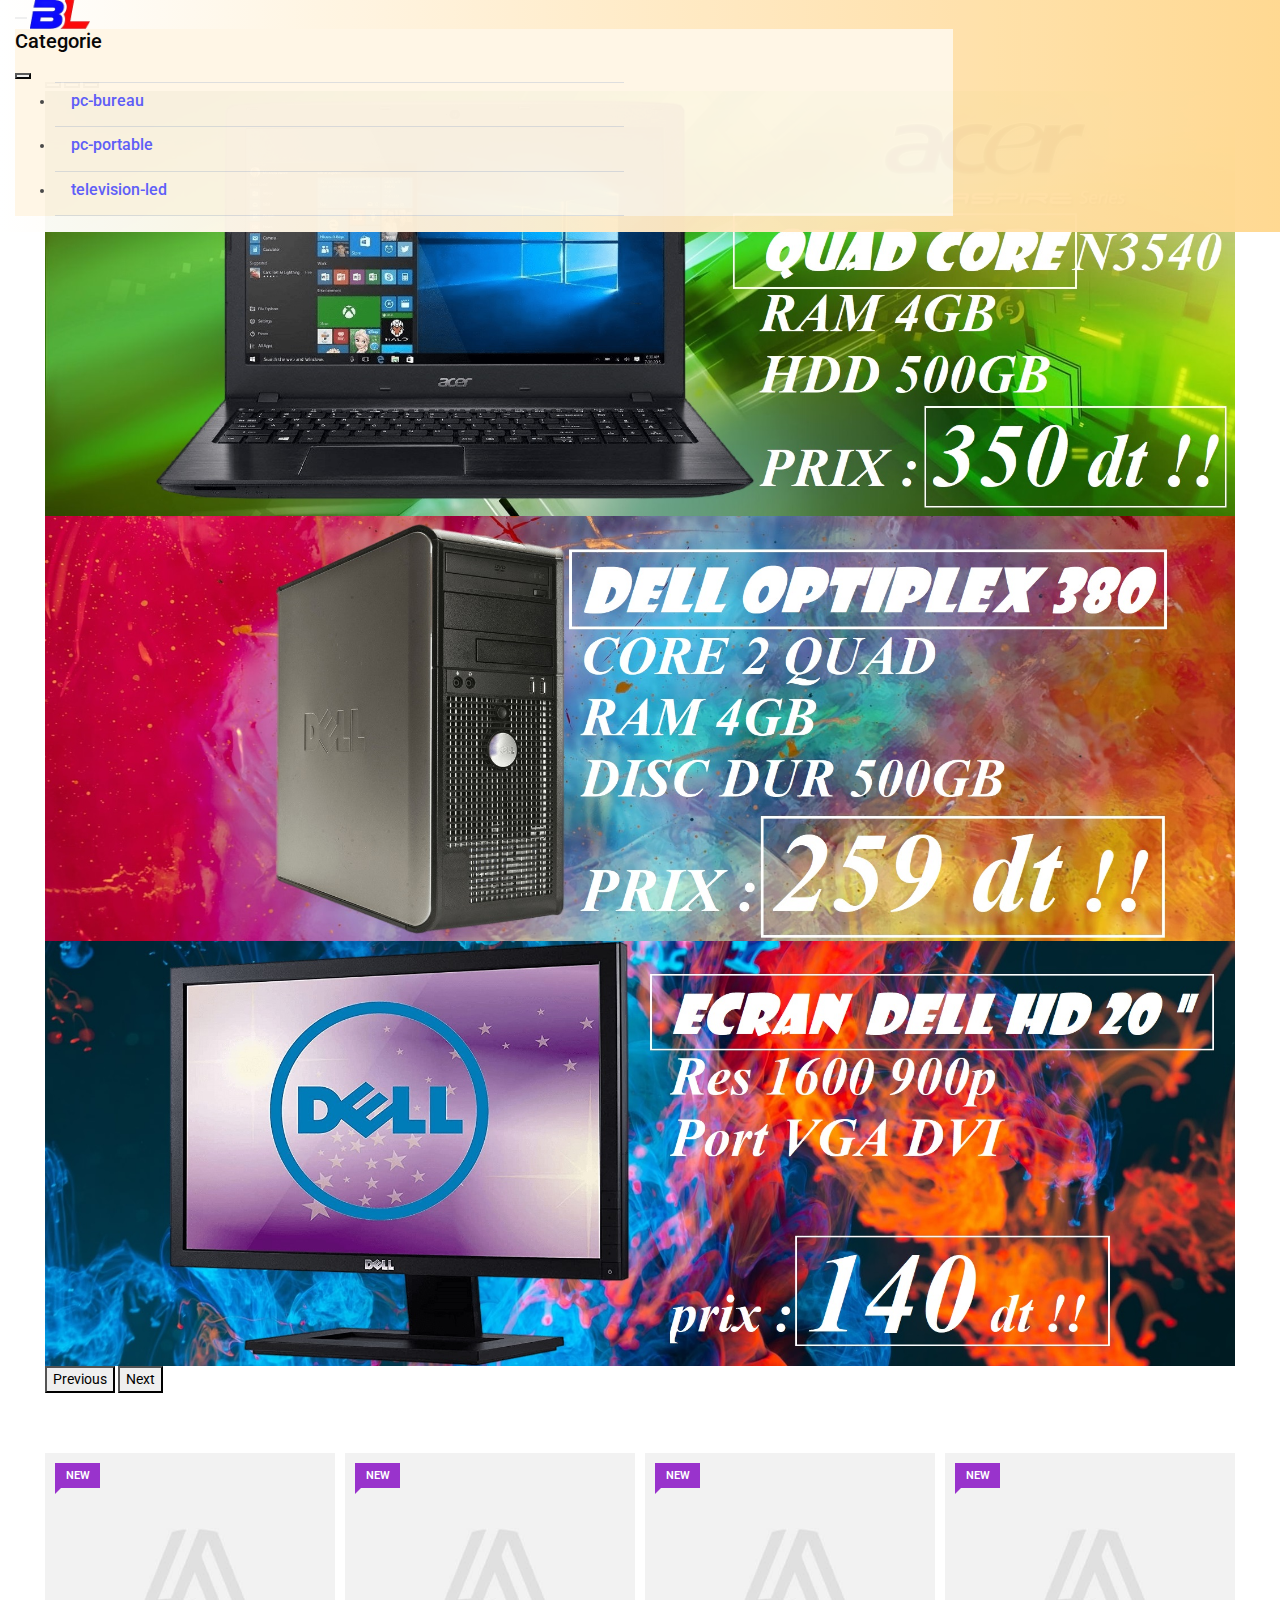
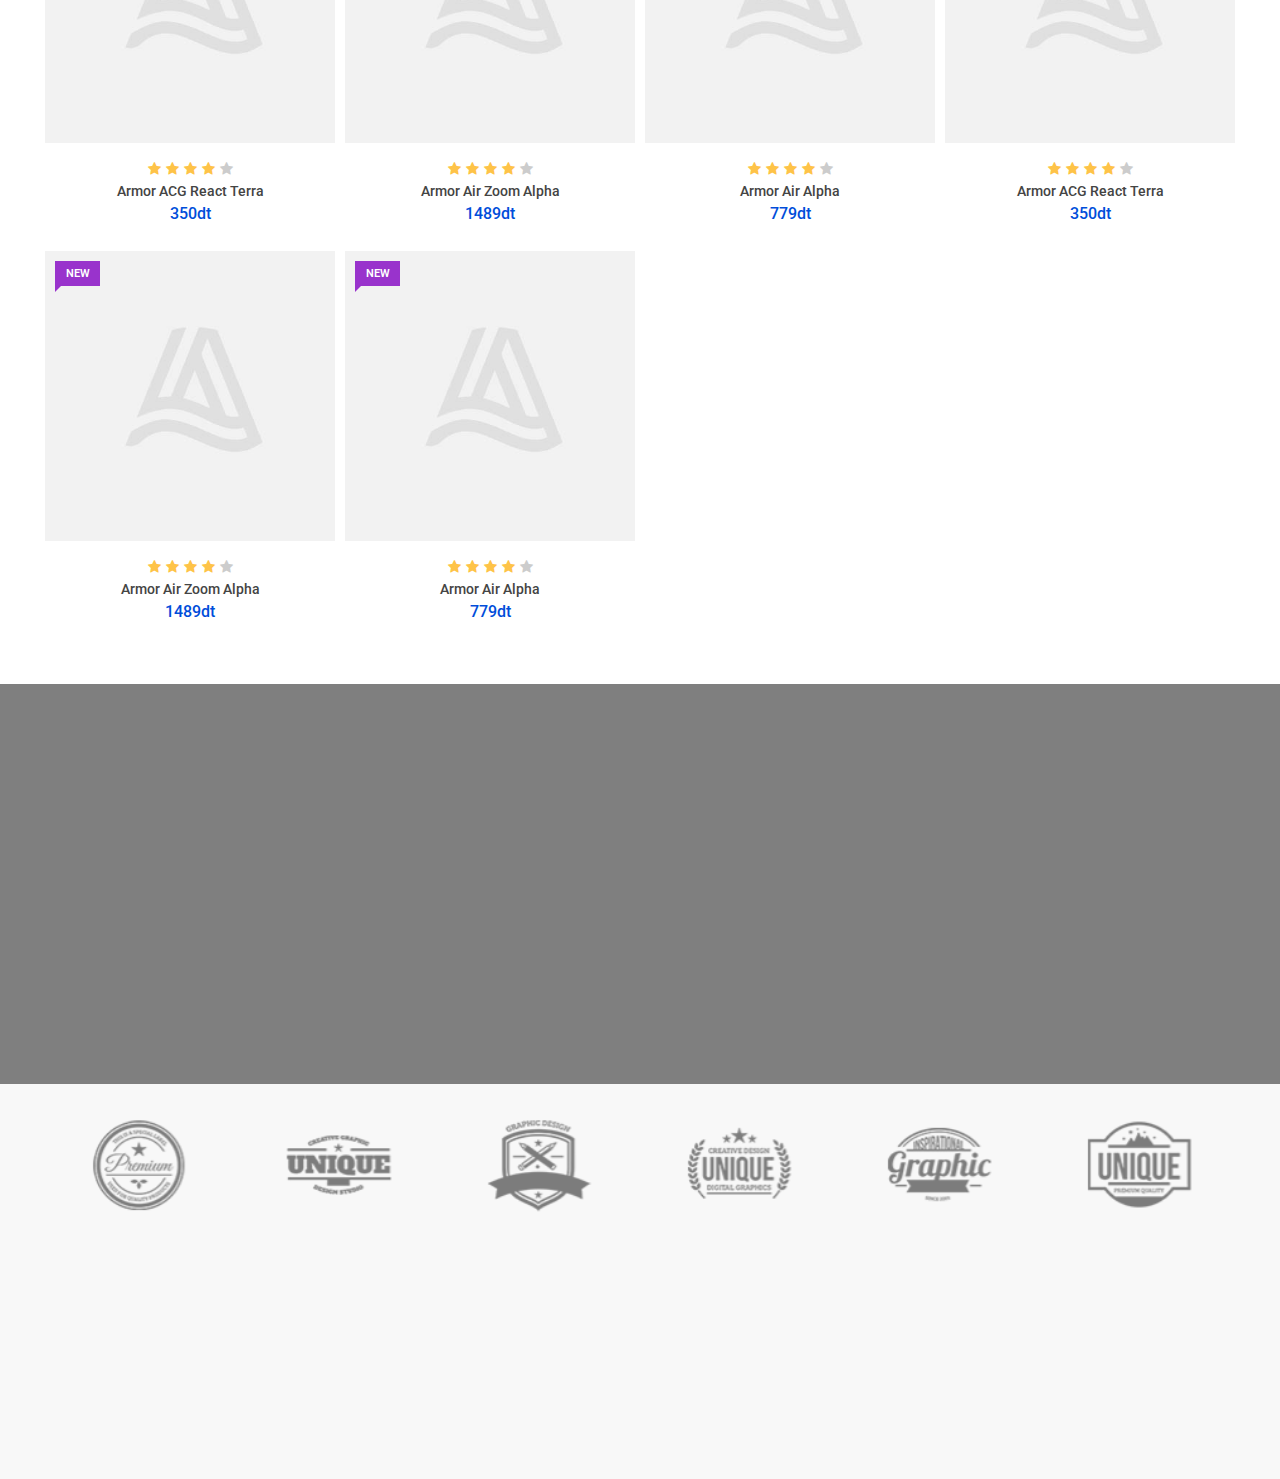
<file: index.html>
<!DOCTYPE html>
<html lang="en">

<head>
    <meta charset="utf-8">
    <meta http-equiv="X-UA-Compatible" content="IE=edge">
    <meta name="viewport" content="width=device-width, initial-scale=1, shrink-to-fit=no">
    <meta name="description" content="ballouchi | vente pc portable , pc bureau , television led, accessoires informatique , electromenager | neuf et bonne occasion ">
    <meta name="author" content="AC.CH">
    <title>ballouchi ballouchi.vercel.app</title>

    <!-- Favicons-->
    <link rel="shortcut icon" href="img/favicon.ico" type="image/x-icon">
    <link rel="apple-touch-icon" type="image/x-icon" href="img/apple-touch-icon-57x57-precomposed.png">
    <link rel="apple-touch-icon" type="image/x-icon" sizes="72x72" href="img/apple-touch-icon-72x72-precomposed.png">
    <link rel="apple-touch-icon" type="image/x-icon" sizes="114x114" href="img/apple-touch-icon-114x114-precomposed.png">
    <link rel="apple-touch-icon" type="image/x-icon" sizes="144x144" href="img/apple-touch-icon-144x144-precomposed.png">
	
    <!-- GOOGLE WEB FONT -->
    <link href="https://fonts.googleapis.com/css?family=Roboto:300,400,500,700,900&display=swap" rel="stylesheet">

    <!-- BASE CSS -->
    <link href="css/bootstrap.custom.min.css" rel="stylesheet">
    <link href="css/style.css" rel="stylesheet">
	<link href="css/style2.css" rel="stylesheet">
	<link rel="stylesheet" href="https://cdn.jsdelivr.net/npm/bootstrap-icons@1.10.5/font/bootstrap-icons.css">
	<link href="https://cdn.jsdelivr.net/npm/bootstrap@5.3.0/dist/css/bootstrap.min.css" rel="stylesheet" integrity="sha384-9ndCyUaIbzAi2FUVXJi0CjmCapSmO7SnpJef0486qhLnuZ2cdeRhO02iuK6FUUVM" crossorigin="anonymous">

	<!-- SPECIFIC CSS -->
    <link href="css/home_1.css" rel="stylesheet">

    <!-- YOUR CUSTOM CSS -->
    <link href="css/custom.css" rel="stylesheet">

</head>

<body>
	
	<div id="page">

		<nav class="navbar fixed-top navbar-expand-md" style="opacity: 97%;background-image: linear-gradient(to right, rgb(255, 255, 255), rgb(255, 215, 142));">
			<div class="container-fluid">
				<button class="navbar-toggler" style="box-shadow: none;border-style: none;" type="button" data-bs-toggle="offcanvas" data-bs-target="#offcanvasNavbar" aria-controls="offcanvasNavbar" aria-label="Toggle navigation">
					<span class="navbar-toggler-icon"></span>
				</button>
			  <a class="navbar-brand mx-auto" href="index.html"><img src="img/logo.jpg" alt="logo" style="width: 60px;"></a>
			  <div class="offcanvas offcanvas-start" style="max-width: 75%;background-color: rgb(255, 246, 230)" tabindex="-1" id="offcanvasNavbar" aria-labelledby="offcanvasNavbarLabel">
				<div class="offcanvas-header">
				  <h5 class="offcanvas-title" id="offcanvasNavbarLabel" style="color: rgb(0, 0, 0)">Categorie</h5>
				  <button type="button" class="btn-close" data-bs-dismiss="offcanvas" aria-label="Close"></button>
				</div>
				<div class="offcanvas-body">
				  <ul class="navbar-nav justify-content-center flex-grow-1 pe-3 ms-3 " style="margin-right: 35%;">
					<hr class="my-0">
					<li class="nav-item me-3">
					  <a class="nav-link" href="#"><h6 class="drag">pc-bureau</h6></a>
					</li>
					<hr class="my-0">
					<li class="nav-item me-3">
						<a class="nav-link" href="#"><h6 class="drag">pc-portable</h6></a>
					</li>
					<hr class="my-0">
					<li class="nav-item me-3">
						<a class="nav-link" href="#"><h6 class="drag">television-led</h6></a>
					</li>
					<hr class="my-0">
				  </ul>
				</div>
			  </div>
			</div>
		</nav>

	<!-- /header -->
		
	<main>
		<div id="carouselExampleIndicators" class="carousel slide container" style="margin-top: 70px;">
			<div class="carousel-indicators">
			  <button type="button" data-bs-target="#carouselExampleIndicators" data-bs-slide-to="0" class="active" aria-current="true" aria-label="Slide 1"></button>
			  <button type="button" data-bs-target="#carouselExampleIndicators" data-bs-slide-to="1" aria-label="Slide 2"></button>
			  <button type="button" data-bs-target="#carouselExampleIndicators" data-bs-slide-to="2" aria-label="Slide 3"></button>
			</div>
			<div class="carousel-inner">
			  <div class="carousel-item active">
				<a href="product-detail-1.html"><img src="img/slides/slide_home_2.jpg" class="d-block w-100" alt="..."></a>
			  </div>
			  <div class="carousel-item">
				<img src="img/slides/slide_home_1.jpg" class="d-block w-100" alt="...">
			  </div>
			  <div class="carousel-item">
				<img src="img/slides/slide_home_3.jpg" class="d-block w-100" alt="...">
			  </div>
			</div>
			<button class="carousel-control-prev" type="button" data-bs-target="#carouselExampleIndicators" data-bs-slide="prev">
			  <span class="carousel-control-prev-icon me-md-5" style="background-color: orange;opacity: 90%;" aria-hidden="true"></span>
			  <span class="visually-hidden">Previous</span>
			</button>
			<button class="carousel-control-next" type="button" data-bs-target="#carouselExampleIndicators" data-bs-slide="next">
			  <span class="carousel-control-next-icon ms-md-5" style="background-color: orange;;opacity: 90%;" aria-hidden="true"></span>
			  <span class="visually-hidden">Next</span>
			</button>
		  </div>
		<!--/carousel-->

		<!--/banners_grid -->
		
		<div class="container margin_60_35">
			<div class="row small-gutters">
				<!-- /col -->
				<div class="col-6 col-md-4 col-xl-3">
					<div class="grid_item">
						<span class="ribbon new">New</span>
						<figure>
							<a href="product-detail-1.html">
								<img class="img-fluid lazy" src="img/products/product_placeholder_square_medium.jpg" data-src="img/products/shoes/4.jpg" alt="">
							</a>
						</figure>
						<div class="rating"><i class="icon-star voted"></i><i class="icon-star voted"></i><i class="icon-star voted"></i><i class="icon-star voted"></i><i class="icon-star"></i></div>
						<a href="product-detail-1.html">
							<h3>Armor ACG React Terra</h3>
						</a>
						<div class="price_box">
							<span class="new_price">350dt</span>
						</div>
						<ul>
							<li><a href="#0" class="tooltip-1" data-toggle="tooltip" data-placement="left" title="Add to favorites"><i class="ti-heart"></i><span>Add to favorites</span></a></li>
							<li><a href="#0" class="tooltip-1" data-toggle="tooltip" data-placement="left" title="Add to compare"><i class="ti-control-shuffle"></i><span>Add to compare</span></a></li>
							<li><a href="#0" class="tooltip-1" data-toggle="tooltip" data-placement="left" title="Add to cart"><i class="ti-shopping-cart"></i><span>Add to cart</span></a></li>
						</ul>
					</div>
					<!-- /grid_item -->
				</div>
				<!-- /col -->
				<div class="col-6 col-md-4 col-xl-3">
					<div class="grid_item">
						<span class="ribbon new">New</span>
						<figure>
							<a href="product-detail-1.html">
								<img class="img-fluid lazy" src="img/products/product_placeholder_square_medium.jpg" data-src="img/products/shoes/5.jpg" alt="">
							</a>
						</figure>
						<div class="rating"><i class="icon-star voted"></i><i class="icon-star voted"></i><i class="icon-star voted"></i><i class="icon-star voted"></i><i class="icon-star"></i></div>
						<a href="product-detail-1.html">
							<h3>Armor Air Zoom Alpha</h3>
						</a>
						<div class="price_box">
							<span class="new_price">1489dt</span>
						</div>
						<ul>
							<li><a href="#0" class="tooltip-1" data-toggle="tooltip" data-placement="left" title="Add to favorites"><i class="ti-heart"></i><span>Add to favorites</span></a></li>
							<li><a href="#0" class="tooltip-1" data-toggle="tooltip" data-placement="left" title="Add to compare"><i class="ti-control-shuffle"></i><span>Add to compare</span></a></li>
							<li><a href="#0" class="tooltip-1" data-toggle="tooltip" data-placement="left" title="Add to cart"><i class="ti-shopping-cart"></i><span>Add to cart</span></a></li>
						</ul>
					</div>
					<!-- /grid_item -->
				</div>
				<!-- /col -->
				<div class="col-6 col-md-4 col-xl-3">
					<div class="grid_item">
						<span class="ribbon new">New</span>
						<figure>
							<a href="product-detail-1.html">
								<img class="img-fluid lazy" src="img/products/product_placeholder_square_medium.jpg" data-src="img/products/shoes/6.jpg" alt="">
							</a>
						</figure>
						<div class="rating"><i class="icon-star voted"></i><i class="icon-star voted"></i><i class="icon-star voted"></i><i class="icon-star voted"></i><i class="icon-star"></i></div>
						<a href="product-detail-1.html">
							<h3>Armor Air Alpha</h3>
						</a>
						<div class="price_box">
							<span class="new_price">779dt</span>
						</div>
						<ul>
							<li><a href="#0" class="tooltip-1" data-toggle="tooltip" data-placement="left" title="Add to favorites"><i class="ti-heart"></i><span>Add to favorites</span></a></li>
							<li><a href="#0" class="tooltip-1" data-toggle="tooltip" data-placement="left" title="Add to compare"><i class="ti-control-shuffle"></i><span>Add to compare</span></a></li>
							<li><a href="#0" class="tooltip-1" data-toggle="tooltip" data-placement="left" title="Add to cart"><i class="ti-shopping-cart"></i><span>Add to cart</span></a></li>
						</ul>
					</div>
					<!-- /grid_item -->
				</div>
								<!-- /col -->
								<div class="col-6 col-md-4 col-xl-3">
									<div class="grid_item">
										<span class="ribbon new">New</span>
										<figure>
											<a href="product-detail-1.html">
												<img class="img-fluid lazy" src="img/products/product_placeholder_square_medium.jpg" data-src="img/products/shoes/4.jpg" alt="">
											</a>
										</figure>
										<div class="rating"><i class="icon-star voted"></i><i class="icon-star voted"></i><i class="icon-star voted"></i><i class="icon-star voted"></i><i class="icon-star"></i></div>
										<a href="product-detail-1.html">
											<h3>Armor ACG React Terra</h3>
										</a>
										<div class="price_box">
											<span class="new_price">350dt</span>
										</div>
										<ul>
											<li><a href="#0" class="tooltip-1" data-toggle="tooltip" data-placement="left" title="Add to favorites"><i class="ti-heart"></i><span>Add to favorites</span></a></li>
											<li><a href="#0" class="tooltip-1" data-toggle="tooltip" data-placement="left" title="Add to compare"><i class="ti-control-shuffle"></i><span>Add to compare</span></a></li>
											<li><a href="#0" class="tooltip-1" data-toggle="tooltip" data-placement="left" title="Add to cart"><i class="ti-shopping-cart"></i><span>Add to cart</span></a></li>
										</ul>
									</div>
									<!-- /grid_item -->
								</div>
								<!-- /col -->
								<div class="col-6 col-md-4 col-xl-3">
									<div class="grid_item">
										<span class="ribbon new">New</span>
										<figure>
											<a href="product-detail-1.html">
												<img class="img-fluid lazy" src="img/products/product_placeholder_square_medium.jpg" data-src="img/products/shoes/5.jpg" alt="">
											</a>
										</figure>
										<div class="rating"><i class="icon-star voted"></i><i class="icon-star voted"></i><i class="icon-star voted"></i><i class="icon-star voted"></i><i class="icon-star"></i></div>
										<a href="product-detail-1.html">
											<h3>Armor Air Zoom Alpha</h3>
										</a>
										<div class="price_box">
											<span class="new_price">1489dt</span>
										</div>
										<ul>
											<li><a href="#0" class="tooltip-1" data-toggle="tooltip" data-placement="left" title="Add to favorites"><i class="ti-heart"></i><span>Add to favorites</span></a></li>
											<li><a href="#0" class="tooltip-1" data-toggle="tooltip" data-placement="left" title="Add to compare"><i class="ti-control-shuffle"></i><span>Add to compare</span></a></li>
											<li><a href="#0" class="tooltip-1" data-toggle="tooltip" data-placement="left" title="Add to cart"><i class="ti-shopping-cart"></i><span>Add to cart</span></a></li>
										</ul>
									</div>
									<!-- /grid_item -->
								</div>
								<!-- /col -->
								<div class="col-6 col-md-4 col-xl-3">
									<div class="grid_item">
										<span class="ribbon new">New</span>
										<figure>
											<a href="product-detail-1.html">
												<img class="img-fluid lazy" src="img/products/product_placeholder_square_medium.jpg" data-src="img/products/shoes/6.jpg" alt="">
											</a>
										</figure>
										<div class="rating"><i class="icon-star voted"></i><i class="icon-star voted"></i><i class="icon-star voted"></i><i class="icon-star voted"></i><i class="icon-star"></i></div>
										<a href="product-detail-1.html">
											<h3>Armor Air Alpha</h3>
										</a>
										<div class="price_box">
											<span class="new_price">779dt</span>
										</div>
										<ul>
											<li><a href="#0" class="tooltip-1" data-toggle="tooltip" data-placement="left" title="Add to favorites"><i class="ti-heart"></i><span>Add to favorites</span></a></li>
											<li><a href="#0" class="tooltip-1" data-toggle="tooltip" data-placement="left" title="Add to compare"><i class="ti-control-shuffle"></i><span>Add to compare</span></a></li>
											<li><a href="#0" class="tooltip-1" data-toggle="tooltip" data-placement="left" title="Add to cart"><i class="ti-shopping-cart"></i><span>Add to cart</span></a></li>
										</ul>
									</div>
									<!-- /grid_item -->
								</div>
			</div>
			<!-- /row -->
		</div>
		<!-- /container -->

		<div class="featured lazy" data-bg="url(img/featured_home.jpg)">
			<div class="opacity-mask d-flex align-items-center" data-opacity-mask="rgba(0, 0, 0, 0.5)">
				<div class="container margin_60">
					<div class="row justify-content-center justify-content-md-start">
						<div class="col-lg-6 wow" data-wow-offset="150">
							<h3>Gamer<br>Free Fire</h3>
							<p>Lightweight cushioning and durable support</p>
						</div>
					</div>
				</div>
			</div>
		</div>
		<!-- /featured -->

		
		<div class="bg_gray">
			<div class="container margin_30">
				<div id="brands" class="owl-carousel owl-theme">
					<div class="item">
						<a href="#0"><img src="img/brands/placeholder_brands.png" data-src="img/brands/logo_1.png" alt="" class="owl-lazy"></a>
					</div><!-- /item -->
					<div class="item">
						<a href="#0"><img src="img/brands/placeholder_brands.png" data-src="img/brands/logo_2.png" alt="" class="owl-lazy"></a>
					</div><!-- /item -->
					<div class="item">
						<a href="#0"><img src="img/brands/placeholder_brands.png" data-src="img/brands/logo_3.png" alt="" class="owl-lazy"></a>
					</div><!-- /item -->
					<div class="item">
						<a href="#0"><img src="img/brands/placeholder_brands.png" data-src="img/brands/logo_4.png" alt="" class="owl-lazy"></a>
					</div><!-- /item -->
					<div class="item">
						<a href="#0"><img src="img/brands/placeholder_brands.png" data-src="img/brands/logo_5.png" alt="" class="owl-lazy"></a>
					</div><!-- /item -->
					<div class="item">
						<a href="#0"><img src="img/brands/placeholder_brands.png" data-src="img/brands/logo_6.png" alt="" class="owl-lazy"></a>
					</div><!-- /item --> 
				</div><!-- /carousel -->
			</div><!-- /container -->
		</div>
		<!-- /bg_gray -->

	</main>
	<!-- /main -->
		
	<footer class="revealed">
		<div class="container">
			<div class="row">
				<div class="col-lg-3 col-md-6">
						
					<div class=" dont-collapse-sm contacts" id="collapse_3">
						<ul>
							<li><i class="ti-home"></i>Bardo center<br>Tunis - Tunisia</li>
							<li><i class="ti-headphone-alt"></i>+216 22 40 27 27</li>
							<li><i class="ti-email"></i><a href="#0">achref.cherif.89@gmail.com</a></li>
						</ul>
					</div>
				</div>
			</div>
		</div>
	</footer>
	<!--/footer-->
	</div>
	<!-- page -->
	
	<div id="toTop"></div><!-- Back to top button -->
	
	<!-- COMMON SCRIPTS -->
    <script src="js/common_scripts.min.js"></script>
    <script src="js/main.js"></script>
	
	<!-- SPECIFIC SCRIPTS -->
	<script src="js/carousel-home.js"></script>
	<script src="https://cdn.jsdelivr.net/npm/bootstrap@5.3.0/dist/js/bootstrap.bundle.min.js" integrity="sha384-geWF76RCwLtnZ8qwWowPQNguL3RmwHVBC9FhGdlKrxdiJJigb/j/68SIy3Te4Bkz" crossorigin="anonymous"></script>

</body>
</html>
</file>
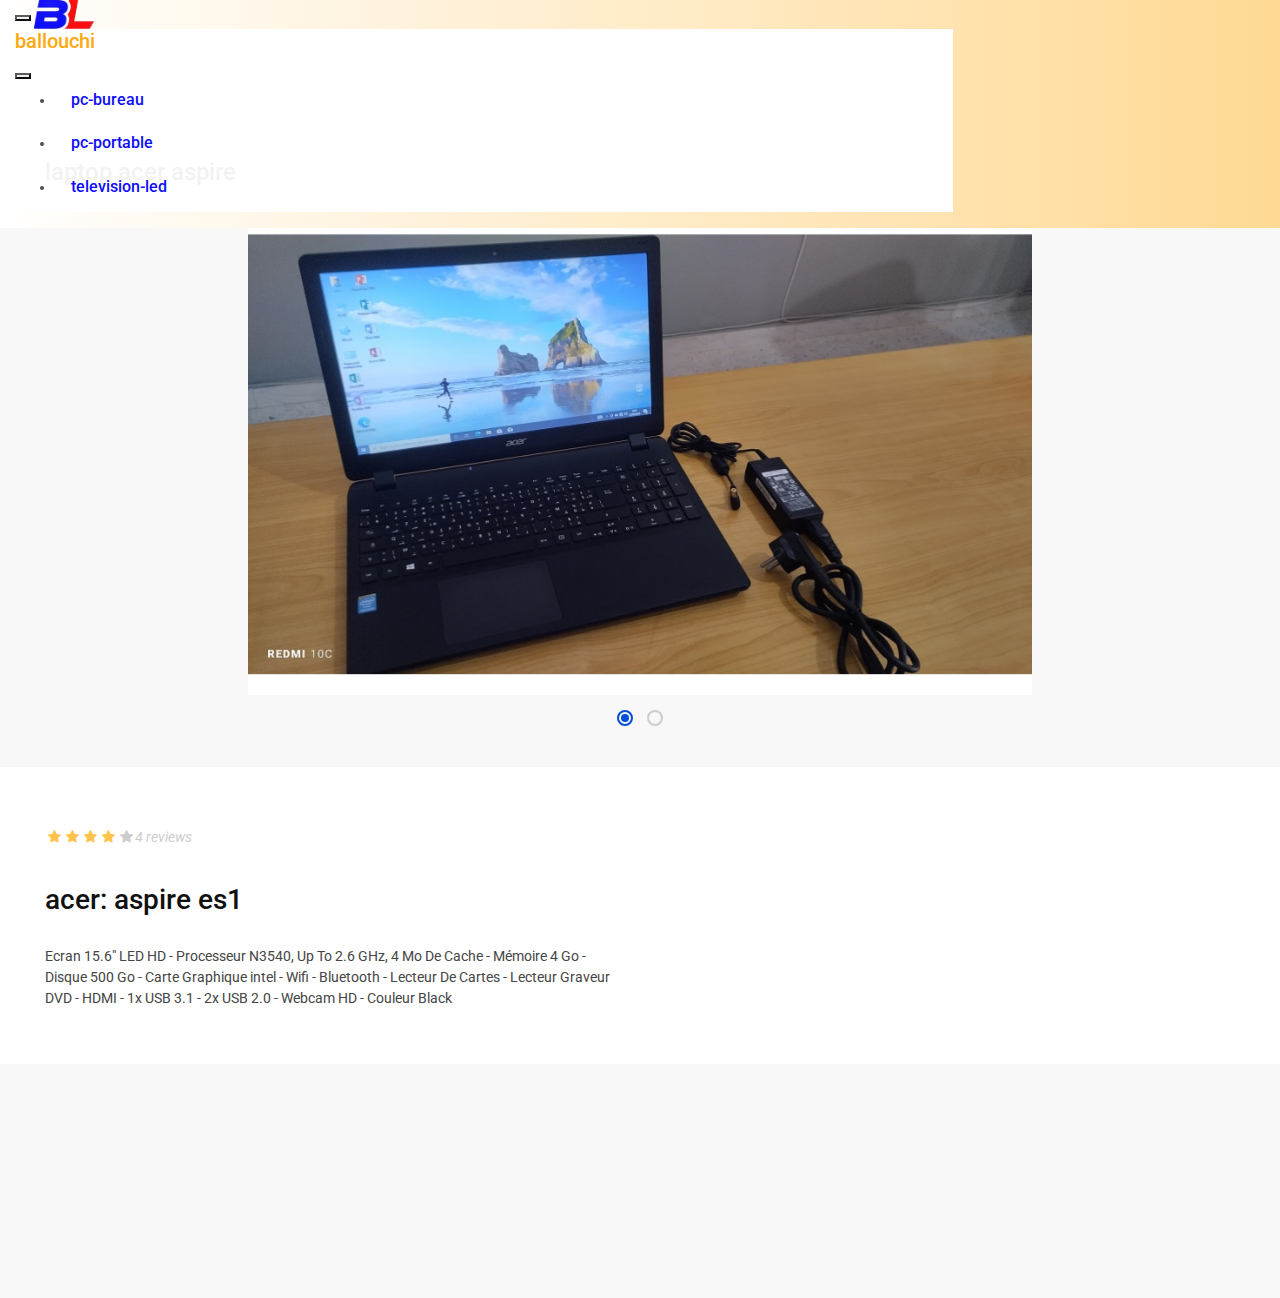
<file: product-detail-1.html>
<!DOCTYPE html>
<html lang="en">

<head>
    <meta charset="utf-8">
    <meta http-equiv="X-UA-Compatible" content="IE=edge">
    <meta name="viewport" content="width=device-width, initial-scale=1, shrink-to-fit=no">
    <meta name="description" content="ballouchi | vente pc portable , pc bureau , television led, accessoires informatique , electromenager | neuf et bonne occasion ">
    <meta name="author" content="AC.CH">
    <title>ballouchi ballouchi.vercel.app</title>

    <!-- Favicons-->
    <link rel="shortcut icon" href="img/favicon.ico" type="image/x-icon">
    <link rel="apple-touch-icon" type="image/x-icon" href="img/apple-touch-icon-57x57-precomposed.png">
    <link rel="apple-touch-icon" type="image/x-icon" sizes="72x72" href="img/apple-touch-icon-72x72-precomposed.png">
    <link rel="apple-touch-icon" type="image/x-icon" sizes="114x114" href="img/apple-touch-icon-114x114-precomposed.png">
    <link rel="apple-touch-icon" type="image/x-icon" sizes="144x144" href="img/apple-touch-icon-144x144-precomposed.png">
	
    <!-- GOOGLE WEB FONT -->
    <link href="https://fonts.googleapis.com/css?family=Roboto:300,400,500,700,900&display=swap" rel="stylesheet">

    <!-- BASE CSS -->
    <link href="css/bootstrap.custom.min.css" rel="stylesheet">
    <link href="css/style.css" rel="stylesheet">
	<link rel="stylesheet" href="https://cdn.jsdelivr.net/npm/bootstrap-icons@1.10.5/font/bootstrap-icons.css">
	<link href="https://cdn.jsdelivr.net/npm/bootstrap@5.3.0/dist/css/bootstrap.min.css" rel="stylesheet" integrity="sha384-9ndCyUaIbzAi2FUVXJi0CjmCapSmO7SnpJef0486qhLnuZ2cdeRhO02iuK6FUUVM" crossorigin="anonymous">

	<!-- SPECIFIC CSS -->


		<!-- SPECIFIC CSS -->
	<link href="css/home_1.css" rel="stylesheet">

		<!-- YOUR CUSTOM CSS -->
	<link href="css/custom.css" rel="stylesheet">

</head>

<body>
	
	<div id="page">
		
		<nav class="navbar fixed-top navbar-expand-md" style="opacity: 95%;background-image: linear-gradient(to right, rgb(255, 255, 255), rgb(255, 215, 142));">
			<div class="container-fluid">
				<button class="navbar-toggler" style="box-shadow: none;" type="button" data-bs-toggle="offcanvas" data-bs-target="#offcanvasNavbar" aria-controls="offcanvasNavbar" aria-label="Toggle navigation">
					<span class="navbar-toggler-icon"></span>
				</button>
			  <a class="navbar-brand mx-auto" href="index.html"><img src="img/logo.jpg" alt="logo" style="width: 60px;"></a>
			  <div class="offcanvas offcanvas-start" style="max-width: 75%;background-color: white;" tabindex="-1" id="offcanvasNavbar" aria-labelledby="offcanvasNavbarLabel">
				<div class="offcanvas-header">
				  <h5 class="offcanvas-title" id="offcanvasNavbarLabel" style="color: orange">ballouchi</h5>
				  <button type="button" class="btn-close" data-bs-dismiss="offcanvas" aria-label="Close"></button>
				</div>
				<div class="offcanvas-body">
				  <ul class="navbar-nav justify-content-center flex-grow-1 pe-3" style="margin-right: 35%;">
					<li class="nav-item me-4">
					  <a class="nav-link" href="#"><h6 style="color: blue;">pc-bureau</h6></a>
					</li>
					<li class="nav-item me-3">
						<a class="nav-link" href="#"><h6 style="color: blue;">pc-portable</h6></a>
					</li>
					<li class="nav-item me-3">
						<a class="nav-link" href="#"><h6 style="color: blue;">television-led</h6></a>
					</li>
				  </ul>
				</div>
			  </div>
			</div>
		</nav>
	<!-- /header -->
		
	<main class="bg_gray" style="margin-top: 10%;">
	    <div class="container margin_30">
	        <div class="page_header">
	            <h1>laptop acer aspire</h1>
	        </div>
	        <!-- /page_header -->
	        <div class="row justify-content-center">
	            <div class="col-lg-8">
	                <div class="owl-carousel owl-theme prod_pics magnific-gallery">
	                    <div class="item">
	                        <a href="img/products/shoes/product_detail_1.jpg" title="Photo title" data-effect="mfp-zoom-in"><img src="img/products/shoes/product_detail_1.jpg" alt=""></a>
	                    </div>
	                    <!-- /item -->
	                    <div class="item">
	                        <a href="img/products/shoes/product_detail_2.jpg" title="Photo title" data-effect="mfp-zoom-in"><img src="img/products/product_placeholder_detail_2.jpg" data-src="img/products/shoes/product_detail_2.jpg" alt="" class="owl-lazy"></a>
	                    </div>
	                    <!-- /item -->
	                </div>
	                <!-- /carousel -->
	            </div>
	        </div>
	        <!-- /row -->
	    </div>
	    <!-- /container -->
	    
	    <div class="bg_white">
	        <div class="container margin_60_35">
	            <div class="row justify-content-between">
	                <div class="col-lg-6">
	                    <div class="prod_info version_2">
	                        <span class="rating"><i class="icon-star voted"></i><i class="icon-star voted"></i><i class="icon-star voted"></i><i class="icon-star voted"></i><i class="icon-star"></i><em>4 reviews</em></span>
	                        <p><h3>acer: aspire es1</h3><br>Ecran 15.6" LED HD - Processeur N3540, Up To 2.6 GHz, 4 Mo De Cache - Mémoire 4 Go - Disque 500 Go - Carte Graphique intel - Wifi - Bluetooth - Lecteur De Cartes - Lecteur Graveur DVD - HDMI - 1x USB 3.1 - 2x USB 2.0 - Webcam HD - Couleur Black </p>
	                    </div>
	                </div>
	            </div>
	            <!-- /row -->
	        </div>
	    </div>
	    <!-- /bg_white -->
	</main>
	<!-- /main -->
	<footer class="revealed">
		<div class="container">
			<div class="row">
				<div class="col-lg-3 col-md-6">
						
					<div class=" dont-collapse-sm contacts" id="collapse_3">
						<ul>
							<li><i class="ti-home"></i>Bardo center<br>Tunis - Tunisia</li>
							<li><i class="ti-headphone-alt"></i>+216 22 40 27 27</li>
							<li><i class="ti-email"></i><a href="#0">achref.cherif.89@gmail.com</a></li>
						</ul>
					</div>
				</div>
			</div>
		</div>
	</footer>
	<!--/footer-->
	
	</div>
	
	<!-- COMMON SCRIPTS -->
    <script src="js/common_scripts.min.js"></script>
    <script src="js/main.js"></script>
		<!-- SPECIFIC SCRIPTS -->
	<script src="js/carousel-home.js"></script>
	<script src="https://cdn.jsdelivr.net/npm/bootstrap@5.3.0/dist/js/bootstrap.bundle.min.js" integrity="sha384-geWF76RCwLtnZ8qwWowPQNguL3RmwHVBC9FhGdlKrxdiJJigb/j/68SIy3Te4Bkz" crossorigin="anonymous"></script>

		
</body>
</html>
</file>
<file: css/style.css>
@charset "UTF-8";
/*
Theme Name: Allaia v 1.0
Theme URI: http://www.ansonika.com/allaia/
Author: Ansonika
Author URI: http://themeforest.net/user/Ansonika/

[Table of contents] 

1. SITE STRUCTURE
- 1.0 Icons
- 1.1 Typography
- 1.2 Buttons
- 1.3 Structure
- 1.4 Navigation
- 1.5 Top banner
- 1.6 Owl Carousel
- 1.7 Mobile Menu

2. CONTENT
- 2.1 Home
- 2.2 General Listing 

3. COMMON
- 3.1 Owl Carousel Custom Nav 
- 3.2 Misc
- 3.3 Spacing
- 3.4 Sing In Modal
- 3.5 Modal popup
- 3.6 Pagination
- 3.7 Footer
- 3.8 Magnific Popup CSS

/*============================================================================================*/
/* 1.  SITE STRUCTURE and TYPOGRAPHY */
/*============================================================================================*/
/*-------- 1.0 Icons --------*/
/* Generated by Glyphter (http://www.glyphter.com) on  Wed May 01 2019*/
@font-face {
  font-family: 'header_icons';
  src: url("fonts/header_icons.eot");
  src: url("fonts/header_icons.eot?#iefix") format("embedded-opentype"), url("fonts/header_icons.woff") format("woff"), url("fonts/header_icons.ttf") format("truetype"), url("fonts/header_icons.svg#header_icons") format("svg");
  font-weight: normal;
  font-style: normal;
  font-display: swap;
}
[class*='header-']:before {
  display: inline-block;
  font-family: 'header_icons';
  font-style: normal;
  font-weight: normal;
  line-height: 1;
  -webkit-font-smoothing: antialiased;
  -moz-osx-font-smoothing: grayscale;
}

.header-icon_like_custom:before {
  content: '\0041';
}

.header-icon_cart_custom:before {
  content: '\0042';
}

.header-icon_access_custom:before {
  content: '\0043';
}

.header-icon_grid_custom:before {
  content: '\0044';
}

.header-icon_search_custom:before {
  content: '\0045';
}

/*-------- Hamburgers --------*/
/*!
 * Hamburgers
 * @description Tasty CSS-animated hamburgers
 * @author Jonathan Suh @jonsuh
 * @site https://jonsuh.com/hamburgers
 * @link https://github.com/jonsuh/hamburgers
 */
.hamburger {
  padding: 0;
  display: inline-block;
  cursor: pointer;
  transition-property: opacity, filter;
  transition-duration: 0.15s;
  transition-timing-function: linear;
  font: inherit;
  color: inherit;
  text-transform: none;
  background-color: transparent;
  border: 0;
  margin: 0;
  overflow: visible;
}

.hamburger-box {
  width: 26px;
  height: 26px;
  display: inline-block;
  position: relative;
}

.hamburger-inner {
  display: block;
  top: 50%;
  margin-top: -3px;
}

.hamburger-inner,
.hamburger-inner::before,
.hamburger-inner::after {
  width: 26px;
  height: 2px;
  background-color: #fff;
  border-radius: 0;
  position: absolute;
  transition-property: transform;
  transition-duration: 0.15s;
  transition-timing-function: ease;
}

.hamburger-inner::before,
.hamburger-inner::after {
  content: "";
  display: block;
}

.hamburger-inner::before {
  top: -9px;
}

.hamburger-inner::after {
  bottom: -9px;
}

/*
   * Spin
   */
.hamburger--spin .hamburger-inner {
  transition-duration: 0.22s;
  transition-timing-function: cubic-bezier(0.55, 0.055, 0.675, 0.19);
}

.hamburger--spin .hamburger-inner::before {
  transition: top 0.1s 0.25s ease-in, opacity 0.1s ease-in;
}

.hamburger--spin .hamburger-inner::after {
  transition: bottom 0.1s 0.25s ease-in, transform 0.22s cubic-bezier(0.55, 0.055, 0.675, 0.19);
}

.hamburger--spin.is-active .hamburger-inner {
  transform: rotate(225deg);
  transition-delay: 0.12s;
  transition-timing-function: cubic-bezier(0.215, 0.61, 0.355, 1);
}

.hamburger--spin.is-active .hamburger-inner::before {
  top: 0;
  opacity: 0;
  transition: top 0.1s ease-out, opacity 0.1s 0.12s ease-out;
}

.hamburger--spin.is-active .hamburger-inner::after {
  bottom: 0;
  transform: rotate(-90deg);
  transition: bottom 0.1s ease-out, transform 0.22s 0.12s cubic-bezier(0.215, 0.61, 0.355, 1);
}

@font-face {
  font-family: 'themify';
  src: url("fonts/themify.eot?-fvbane");
  src: url("fonts/themify.eot?#iefix-fvbane") format("embedded-opentype"), url("fonts/themify.woff?-fvbane") format("woff"), url("fonts/themify.ttf?-fvbane") format("truetype"), url("fonts/themify.svg?-fvbane#themify") format("svg");
  font-weight: normal;
  font-style: normal;
  font-display: swap;
}
[class^="ti-"], [class*=" ti-"] {
  font-family: 'themify';
  speak: none;
  font-style: normal;
  font-weight: normal;
  font-variant: normal;
  text-transform: none;
  line-height: 1;
  /* Better Font Rendering =========== */
  -webkit-font-smoothing: antialiased;
  -moz-osx-font-smoothing: grayscale;
}

.ti-wand:before {
  content: "\e600";
}

.ti-volume:before {
  content: "\e601";
}

.ti-user:before {
  content: "\e602";
}

.ti-unlock:before {
  content: "\e603";
}

.ti-unlink:before {
  content: "\e604";
}

.ti-trash:before {
  content: "\e605";
}

.ti-thought:before {
  content: "\e606";
}

.ti-target:before {
  content: "\e607";
}

.ti-tag:before {
  content: "\e608";
}

.ti-tablet:before {
  content: "\e609";
}

.ti-star:before {
  content: "\e60a";
}

.ti-spray:before {
  content: "\e60b";
}

.ti-signal:before {
  content: "\e60c";
}

.ti-shopping-cart:before {
  content: "\e60d";
}

.ti-shopping-cart-full:before {
  content: "\e60e";
}

.ti-settings:before {
  content: "\e60f";
}

.ti-search:before {
  content: "\e610";
}

.ti-zoom-in:before {
  content: "\e611";
}

.ti-zoom-out:before {
  content: "\e612";
}

.ti-cut:before {
  content: "\e613";
}

.ti-ruler:before {
  content: "\e614";
}

.ti-ruler-pencil:before {
  content: "\e615";
}

.ti-ruler-alt:before {
  content: "\e616";
}

.ti-bookmark:before {
  content: "\e617";
}

.ti-bookmark-alt:before {
  content: "\e618";
}

.ti-reload:before {
  content: "\e619";
}

.ti-plus:before {
  content: "\e61a";
}

.ti-pin:before {
  content: "\e61b";
}

.ti-pencil:before {
  content: "\e61c";
}

.ti-pencil-alt:before {
  content: "\e61d";
}

.ti-paint-roller:before {
  content: "\e61e";
}

.ti-paint-bucket:before {
  content: "\e61f";
}

.ti-na:before {
  content: "\e620";
}

.ti-mobile:before {
  content: "\e621";
}

.ti-minus:before {
  content: "\e622";
}

.ti-medall:before {
  content: "\e623";
}

.ti-medall-alt:before {
  content: "\e624";
}

.ti-marker:before {
  content: "\e625";
}

.ti-marker-alt:before {
  content: "\e626";
}

.ti-arrow-up:before {
  content: "\e627";
}

.ti-arrow-right:before {
  content: "\e628";
}

.ti-arrow-left:before {
  content: "\e629";
}

.ti-arrow-down:before {
  content: "\e62a";
}

.ti-lock:before {
  content: "\e62b";
}

.ti-location-arrow:before {
  content: "\e62c";
}

.ti-link:before {
  content: "\e62d";
}

.ti-layout:before {
  content: "\e62e";
}

.ti-layers:before {
  content: "\e62f";
}

.ti-layers-alt:before {
  content: "\e630";
}

.ti-key:before {
  content: "\e631";
}

.ti-import:before {
  content: "\e632";
}

.ti-image:before {
  content: "\e633";
}

.ti-heart:before {
  content: "\e634";
}

.ti-heart-broken:before {
  content: "\e635";
}

.ti-hand-stop:before {
  content: "\e636";
}

.ti-hand-open:before {
  content: "\e637";
}

.ti-hand-drag:before {
  content: "\e638";
}

.ti-folder:before {
  content: "\e639";
}

.ti-flag:before {
  content: "\e63a";
}

.ti-flag-alt:before {
  content: "\e63b";
}

.ti-flag-alt-2:before {
  content: "\e63c";
}

.ti-eye:before {
  content: "\e63d";
}

.ti-export:before {
  content: "\e63e";
}

.ti-exchange-vertical:before {
  content: "\e63f";
}

.ti-desktop:before {
  content: "\e640";
}

.ti-cup:before {
  content: "\e641";
}

.ti-crown:before {
  content: "\e642";
}

.ti-comments:before {
  content: "\e643";
}

.ti-comment:before {
  content: "\e644";
}

.ti-comment-alt:before {
  content: "\e645";
}

.ti-close:before {
  content: "\e646";
}

.ti-clip:before {
  content: "\e647";
}

.ti-angle-up:before {
  content: "\e648";
}

.ti-angle-right:before {
  content: "\e649";
}

.ti-angle-left:before {
  content: "\e64a";
}

.ti-angle-down:before {
  content: "\e64b";
}

.ti-check:before {
  content: "\e64c";
}

.ti-check-box:before {
  content: "\e64d";
}

.ti-camera:before {
  content: "\e64e";
}

.ti-announcement:before {
  content: "\e64f";
}

.ti-brush:before {
  content: "\e650";
}

.ti-briefcase:before {
  content: "\e651";
}

.ti-bolt:before {
  content: "\e652";
}

.ti-bolt-alt:before {
  content: "\e653";
}

.ti-blackboard:before {
  content: "\e654";
}

.ti-bag:before {
  content: "\e655";
}

.ti-move:before {
  content: "\e656";
}

.ti-arrows-vertical:before {
  content: "\e657";
}

.ti-arrows-horizontal:before {
  content: "\e658";
}

.ti-fullscreen:before {
  content: "\e659";
}

.ti-arrow-top-right:before {
  content: "\e65a";
}

.ti-arrow-top-left:before {
  content: "\e65b";
}

.ti-arrow-circle-up:before {
  content: "\e65c";
}

.ti-arrow-circle-right:before {
  content: "\e65d";
}

.ti-arrow-circle-left:before {
  content: "\e65e";
}

.ti-arrow-circle-down:before {
  content: "\e65f";
}

.ti-angle-double-up:before {
  content: "\e660";
}

.ti-angle-double-right:before {
  content: "\e661";
}

.ti-angle-double-left:before {
  content: "\e662";
}

.ti-angle-double-down:before {
  content: "\e663";
}

.ti-zip:before {
  content: "\e664";
}

.ti-world:before {
  content: "\e665";
}

.ti-wheelchair:before {
  content: "\e666";
}

.ti-view-list:before {
  content: "\e667";
}

.ti-view-list-alt:before {
  content: "\e668";
}

.ti-view-grid:before {
  content: "\e669";
}

.ti-uppercase:before {
  content: "\e66a";
}

.ti-upload:before {
  content: "\e66b";
}

.ti-underline:before {
  content: "\e66c";
}

.ti-truck:before {
  content: "\e66d";
}

.ti-timer:before {
  content: "\e66e";
}

.ti-ticket:before {
  content: "\e66f";
}

.ti-thumb-up:before {
  content: "\e670";
}

.ti-thumb-down:before {
  content: "\e671";
}

.ti-text:before {
  content: "\e672";
}

.ti-stats-up:before {
  content: "\e673";
}

.ti-stats-down:before {
  content: "\e674";
}

.ti-split-v:before {
  content: "\e675";
}

.ti-split-h:before {
  content: "\e676";
}

.ti-smallcap:before {
  content: "\e677";
}

.ti-shine:before {
  content: "\e678";
}

.ti-shift-right:before {
  content: "\e679";
}

.ti-shift-left:before {
  content: "\e67a";
}

.ti-shield:before {
  content: "\e67b";
}

.ti-notepad:before {
  content: "\e67c";
}

.ti-server:before {
  content: "\e67d";
}

.ti-quote-right:before {
  content: "\e67e";
}

.ti-quote-left:before {
  content: "\e67f";
}

.ti-pulse:before {
  content: "\e680";
}

.ti-printer:before {
  content: "\e681";
}

.ti-power-off:before {
  content: "\e682";
}

.ti-plug:before {
  content: "\e683";
}

.ti-pie-chart:before {
  content: "\e684";
}

.ti-paragraph:before {
  content: "\e685";
}

.ti-panel:before {
  content: "\e686";
}

.ti-package:before {
  content: "\e687";
}

.ti-music:before {
  content: "\e688";
}

.ti-music-alt:before {
  content: "\e689";
}

.ti-mouse:before {
  content: "\e68a";
}

.ti-mouse-alt:before {
  content: "\e68b";
}

.ti-money:before {
  content: "\e68c";
}

.ti-microphone:before {
  content: "\e68d";
}

.ti-menu:before {
  content: "\e68e";
}

.ti-menu-alt:before {
  content: "\e68f";
}

.ti-map:before {
  content: "\e690";
}

.ti-map-alt:before {
  content: "\e691";
}

.ti-loop:before {
  content: "\e692";
}

.ti-location-pin:before {
  content: "\e693";
}

.ti-list:before {
  content: "\e694";
}

.ti-light-bulb:before {
  content: "\e695";
}

.ti-Italic:before {
  content: "\e696";
}

.ti-info:before {
  content: "\e697";
}

.ti-infinite:before {
  content: "\e698";
}

.ti-id-badge:before {
  content: "\e699";
}

.ti-hummer:before {
  content: "\e69a";
}

.ti-home:before {
  content: "\e69b";
}

.ti-help:before {
  content: "\e69c";
}

.ti-headphone:before {
  content: "\e69d";
}

.ti-harddrives:before {
  content: "\e69e";
}

.ti-harddrive:before {
  content: "\e69f";
}

.ti-gift:before {
  content: "\e6a0";
}

.ti-game:before {
  content: "\e6a1";
}

.ti-filter:before {
  content: "\e6a2";
}

.ti-files:before {
  content: "\e6a3";
}

.ti-file:before {
  content: "\e6a4";
}

.ti-eraser:before {
  content: "\e6a5";
}

.ti-envelope:before {
  content: "\e6a6";
}

.ti-download:before {
  content: "\e6a7";
}

.ti-direction:before {
  content: "\e6a8";
}

.ti-direction-alt:before {
  content: "\e6a9";
}

.ti-dashboard:before {
  content: "\e6aa";
}

.ti-control-stop:before {
  content: "\e6ab";
}

.ti-control-shuffle:before {
  content: "\e6ac";
}

.ti-control-play:before {
  content: "\e6ad";
}

.ti-control-pause:before {
  content: "\e6ae";
}

.ti-control-forward:before {
  content: "\e6af";
}

.ti-control-backward:before {
  content: "\e6b0";
}

.ti-cloud:before {
  content: "\e6b1";
}

.ti-cloud-up:before {
  content: "\e6b2";
}

.ti-cloud-down:before {
  content: "\e6b3";
}

.ti-clipboard:before {
  content: "\e6b4";
}

.ti-car:before {
  content: "\e6b5";
}

.ti-calendar:before {
  content: "\e6b6";
}

.ti-book:before {
  content: "\e6b7";
}

.ti-bell:before {
  content: "\e6b8";
}

.ti-basketball:before {
  content: "\e6b9";
}

.ti-bar-chart:before {
  content: "\e6ba";
}

.ti-bar-chart-alt:before {
  content: "\e6bb";
}

.ti-back-right:before {
  content: "\e6bc";
}

.ti-back-left:before {
  content: "\e6bd";
}

.ti-arrows-corner:before {
  content: "\e6be";
}

.ti-archive:before {
  content: "\e6bf";
}

.ti-anchor:before {
  content: "\e6c0";
}

.ti-align-right:before {
  content: "\e6c1";
}

.ti-align-left:before {
  content: "\e6c2";
}

.ti-align-justify:before {
  content: "\e6c3";
}

.ti-align-center:before {
  content: "\e6c4";
}

.ti-alert:before {
  content: "\e6c5";
}

.ti-alarm-clock:before {
  content: "\e6c6";
}

.ti-agenda:before {
  content: "\e6c7";
}

.ti-write:before {
  content: "\e6c8";
}

.ti-window:before {
  content: "\e6c9";
}

.ti-widgetized:before {
  content: "\e6ca";
}

.ti-widget:before {
  content: "\e6cb";
}

.ti-widget-alt:before {
  content: "\e6cc";
}

.ti-wallet:before {
  content: "\e6cd";
}

.ti-video-clapper:before {
  content: "\e6ce";
}

.ti-video-camera:before {
  content: "\e6cf";
}

.ti-vector:before {
  content: "\e6d0";
}

.ti-themify-logo:before {
  content: "\e6d1";
}

.ti-themify-favicon:before {
  content: "\e6d2";
}

.ti-themify-favicon-alt:before {
  content: "\e6d3";
}

.ti-support:before {
  content: "\e6d4";
}

.ti-stamp:before {
  content: "\e6d5";
}

.ti-split-v-alt:before {
  content: "\e6d6";
}

.ti-slice:before {
  content: "\e6d7";
}

.ti-shortcode:before {
  content: "\e6d8";
}

.ti-shift-right-alt:before {
  content: "\e6d9";
}

.ti-shift-left-alt:before {
  content: "\e6da";
}

.ti-ruler-alt-2:before {
  content: "\e6db";
}

.ti-receipt:before {
  content: "\e6dc";
}

.ti-pin2:before {
  content: "\e6dd";
}

.ti-pin-alt:before {
  content: "\e6de";
}

.ti-pencil-alt2:before {
  content: "\e6df";
}

.ti-palette:before {
  content: "\e6e0";
}

.ti-more:before {
  content: "\e6e1";
}

.ti-more-alt:before {
  content: "\e6e2";
}

.ti-microphone-alt:before {
  content: "\e6e3";
}

.ti-magnet:before {
  content: "\e6e4";
}

.ti-line-double:before {
  content: "\e6e5";
}

.ti-line-dotted:before {
  content: "\e6e6";
}

.ti-line-dashed:before {
  content: "\e6e7";
}

.ti-layout-width-full:before {
  content: "\e6e8";
}

.ti-layout-width-default:before {
  content: "\e6e9";
}

.ti-layout-width-default-alt:before {
  content: "\e6ea";
}

.ti-layout-tab:before {
  content: "\e6eb";
}

.ti-layout-tab-window:before {
  content: "\e6ec";
}

.ti-layout-tab-v:before {
  content: "\e6ed";
}

.ti-layout-tab-min:before {
  content: "\e6ee";
}

.ti-layout-slider:before {
  content: "\e6ef";
}

.ti-layout-slider-alt:before {
  content: "\e6f0";
}

.ti-layout-sidebar-right:before {
  content: "\e6f1";
}

.ti-layout-sidebar-none:before {
  content: "\e6f2";
}

.ti-layout-sidebar-left:before {
  content: "\e6f3";
}

.ti-layout-placeholder:before {
  content: "\e6f4";
}

.ti-layout-menu:before {
  content: "\e6f5";
}

.ti-layout-menu-v:before {
  content: "\e6f6";
}

.ti-layout-menu-separated:before {
  content: "\e6f7";
}

.ti-layout-menu-full:before {
  content: "\e6f8";
}

.ti-layout-media-right-alt:before {
  content: "\e6f9";
}

.ti-layout-media-right:before {
  content: "\e6fa";
}

.ti-layout-media-overlay:before {
  content: "\e6fb";
}

.ti-layout-media-overlay-alt:before {
  content: "\e6fc";
}

.ti-layout-media-overlay-alt-2:before {
  content: "\e6fd";
}

.ti-layout-media-left-alt:before {
  content: "\e6fe";
}

.ti-layout-media-left:before {
  content: "\e6ff";
}

.ti-layout-media-center-alt:before {
  content: "\e700";
}

.ti-layout-media-center:before {
  content: "\e701";
}

.ti-layout-list-thumb:before {
  content: "\e702";
}

.ti-layout-list-thumb-alt:before {
  content: "\e703";
}

.ti-layout-list-post:before {
  content: "\e704";
}

.ti-layout-list-large-image:before {
  content: "\e705";
}

.ti-layout-line-solid:before {
  content: "\e706";
}

.ti-layout-grid4:before {
  content: "\e707";
}

.ti-layout-grid3:before {
  content: "\e708";
}

.ti-layout-grid2:before {
  content: "\e709";
}

.ti-layout-grid2-thumb:before {
  content: "\e70a";
}

.ti-layout-cta-right:before {
  content: "\e70b";
}

.ti-layout-cta-left:before {
  content: "\e70c";
}

.ti-layout-cta-center:before {
  content: "\e70d";
}

.ti-layout-cta-btn-right:before {
  content: "\e70e";
}

.ti-layout-cta-btn-left:before {
  content: "\e70f";
}

.ti-layout-column4:before {
  content: "\e710";
}

.ti-layout-column3:before {
  content: "\e711";
}

.ti-layout-column2:before {
  content: "\e712";
}

.ti-layout-accordion-separated:before {
  content: "\e713";
}

.ti-layout-accordion-merged:before {
  content: "\e714";
}

.ti-layout-accordion-list:before {
  content: "\e715";
}

.ti-ink-pen:before {
  content: "\e716";
}

.ti-info-alt:before {
  content: "\e717";
}

.ti-help-alt:before {
  content: "\e718";
}

.ti-headphone-alt:before {
  content: "\e719";
}

.ti-hand-point-up:before {
  content: "\e71a";
}

.ti-hand-point-right:before {
  content: "\e71b";
}

.ti-hand-point-left:before {
  content: "\e71c";
}

.ti-hand-point-down:before {
  content: "\e71d";
}

.ti-gallery:before {
  content: "\e71e";
}

.ti-face-smile:before {
  content: "\e71f";
}

.ti-face-sad:before {
  content: "\e720";
}

.ti-credit-card:before {
  content: "\e721";
}

.ti-control-skip-forward:before {
  content: "\e722";
}

.ti-control-skip-backward:before {
  content: "\e723";
}

.ti-control-record:before {
  content: "\e724";
}

.ti-control-eject:before {
  content: "\e725";
}

.ti-comments-smiley:before {
  content: "\e726";
}

.ti-brush-alt:before {
  content: "\e727";
}

.ti-youtube:before {
  content: "\e728";
}

.ti-vimeo:before {
  content: "\e729";
}

.ti-twitter:before {
  content: "\e72a";
}

.ti-time:before {
  content: "\e72b";
}

.ti-tumblr:before {
  content: "\e72c";
}

.ti-skype:before {
  content: "\e72d";
}

.ti-share:before {
  content: "\e72e";
}

.ti-share-alt:before {
  content: "\e72f";
}

.ti-rocket:before {
  content: "\e730";
}

.ti-pinterest:before {
  content: "\e731";
}

.ti-new-window:before {
  content: "\e732";
}

.ti-microsoft:before {
  content: "\e733";
}

.ti-list-ol:before {
  content: "\e734";
}

.ti-linkedin:before {
  content: "\e735";
}

.ti-layout-sidebar-2:before {
  content: "\e736";
}

.ti-layout-grid4-alt:before {
  content: "\e737";
}

.ti-layout-grid3-alt:before {
  content: "\e738";
}

.ti-layout-grid2-alt:before {
  content: "\e739";
}

.ti-layout-column4-alt:before {
  content: "\e73a";
}

.ti-layout-column3-alt:before {
  content: "\e73b";
}

.ti-layout-column2-alt:before {
  content: "\e73c";
}

.ti-instagram:before {
  content: "\e73d";
}

.ti-google:before {
  content: "\e73e";
}

.ti-github:before {
  content: "\e73f";
}

.ti-flickr:before {
  content: "\e740";
}

.ti-facebook:before {
  content: "\e741";
}

.ti-dropbox:before {
  content: "\e742";
}

.ti-dribbble:before {
  content: "\e743";
}

.ti-apple:before {
  content: "\e744";
}

.ti-android:before {
  content: "\e745";
}

.ti-save:before {
  content: "\e746";
}

.ti-save-alt:before {
  content: "\e747";
}

.ti-yahoo:before {
  content: "\e748";
}

.ti-wordpress:before {
  content: "\e749";
}

.ti-vimeo-alt:before {
  content: "\e74a";
}

.ti-twitter-alt:before {
  content: "\e74b";
}

.ti-tumblr-alt:before {
  content: "\e74c";
}

.ti-trello:before {
  content: "\e74d";
}

.ti-stack-overflow:before {
  content: "\e74e";
}

.ti-soundcloud:before {
  content: "\e74f";
}

.ti-sharethis:before {
  content: "\e750";
}

.ti-sharethis-alt:before {
  content: "\e751";
}

.ti-reddit:before {
  content: "\e752";
}

.ti-pinterest-alt:before {
  content: "\e753";
}

.ti-microsoft-alt:before {
  content: "\e754";
}

.ti-linux:before {
  content: "\e755";
}

.ti-jsfiddle:before {
  content: "\e756";
}

.ti-joomla:before {
  content: "\e757";
}

.ti-html5:before {
  content: "\e758";
}

.ti-flickr-alt:before {
  content: "\e759";
}

.ti-email:before {
  content: "\e75a";
}

.ti-drupal:before {
  content: "\e75b";
}

.ti-dropbox-alt:before {
  content: "\e75c";
}

.ti-css3:before {
  content: "\e75d";
}

.ti-rss:before {
  content: "\e75e";
}

.ti-rss-alt:before {
  content: "\e75f";
}

/*-------- Fontello --------*/
@font-face {
  font-family: 'fontello';
  src: url("fonts/fontello.eot?33109840");
  src: url("fonts/fontello.eot?33109840#iefix") format("embedded-opentype"), url("fonts/fontello.woff2?33109840") format("woff2"), url("fonts/fontello.woff?33109840") format("woff"), url("fonts/fontello.ttf?33109840") format("truetype"), url("fonts/fontello.svg?33109840#fontello") format("svg");
  font-weight: normal;
  font-style: normal;
  font-display: swap;
}
/* Chrome hack: SVG is rendered more smooth in Windozze. 100% magic, uncomment if you need it. */
/* Note, that will break hinting! In other OS-es font will be not as sharp as it could be */
/*
@media screen and (-webkit-min-device-pixel-ratio:0) {
  @font-face {
    font-family: 'fontello';
    src: url('../font/fontello.svg?33109840#fontello') format('svg');
  }
}
*/
[class^="icon-"]:before, [class*=" icon-"]:before {
  font-family: "fontello";
  font-style: normal;
  font-weight: normal;
  speak: none;
  display: inline-block;
  text-decoration: inherit;
  width: 1em;
  margin-right: .2em;
  text-align: center;
  /* opacity: .8; */
  /* For safety - reset parent styles, that can break glyph codes*/
  font-variant: normal;
  text-transform: none;
  /* fix buttons height, for twitter bootstrap */
  line-height: 1em;
  /* Animation center compensation - margins should be symmetric */
  /* remove if not needed */
  margin-left: .2em;
  /* you can be more comfortable with increased icons size */
  /* font-size: 120%; */
  /* Font smoothing. That was taken from TWBS */
  -webkit-font-smoothing: antialiased;
  -moz-osx-font-smoothing: grayscale;
  /* Uncomment for 3D effect */
  /* text-shadow: 1px 1px 1px rgba(127, 127, 127, 0.3); */
}

.icon-th:before {
  content: '\e800';
}

/* '' */
.icon-th-list:before {
  content: '\e801';
}

/* '' */
.icon-phone:before {
  content: '\e802';
}

/* '' */
.icon-mobile:before {
  content: '\e803';
}

/* '' */
.icon-mail:before {
  content: '\e804';
}

/* '' */
.icon-map:before {
  content: '\e805';
}

/* '' */
.icon-map-1:before {
  content: '\e806';
}

/* '' */
.icon-ok:before {
  content: '\e808';
}

/* '' */
.icon-ok-1:before {
  content: '\e809';
}

/* '' */
.icon-star:before {
  content: '\e80a';
}

/* '' */
.icon-star-empty:before {
  content: '\e80b';
}

/* '' */
.icon-star-half:before {
  content: '\e80c';
}

/* '' */
.icon-user:before {
  content: '\f061';
}

/* '' */
.icon-star-half-alt:before {
  content: '\f123';
}

/* '' */
.icon-sliders:before {
  content: '\f1de';
}

/* '' */
.icon-map-o:before {
  content: '\f278';
}

/*-------- 1.1 Typography -------- */
html * {
  -webkit-font-smoothing: antialiased;
  -moz-osx-font-smoothing: grayscale;
}

body {
  background: #f8f8f8;
  font-size: 14px;
  font-size: 0.875rem;
  font-family: "Roboto", Arial, Helvetica, sans-serif;
  color: #444;
}

h1,
h2,
h3,
h4,
h5,
h6 {
  color: #111;
}

p {
  margin-bottom: 20px;
}

strong {
  font-weight: 500;
}

label {
  font-weight: 500;
  margin-bottom: 3px;
}

hr {
  margin: 30px 0 30px 0;
  border: 0;
  border-top: 1px solid #dddddd;
}

.main_title {
  position: relative;
  margin-bottom: 45px;
  text-align: center;
}
@media (max-width: 767px) {
  .main_title {
    margin-bottom: 30px;
  }
}
.main_title h1, .main_title h2 {
  font-size: 36px;
  font-size: 2.25rem;
  font-weight: 500;
  margin: 0;
  position: relative;
  z-index: 2;
}
@media (max-width: 767px) {
  .main_title h1, .main_title h2 {
    font-size: 28px;
    font-size: 1.75rem;
  }
}
.main_title h1 {
  font-size: 42px;
  font-size: 2.625rem;
}
@media (max-width: 767px) {
  .main_title h1 {
    font-size: 32px;
    font-size: 2rem;
  }
}
.main_title span {
  display: block;
  content: attr(data-mask);
  position: absolute;
  text-align: center;
  margin-top: -15px;
  top: 0;
  font-weight: 900;
  font-size: 65px;
  line-height: 1;
  z-index: 1;
  color: #f4f4f4;
  text-transform: uppercase;
  width: 100%;
}
@media (max-width: 767px) {
  .main_title span {
    font-size: 45px;
    font-size: 2.8125rem;
  }
}
.main_title p {
  font-size: 23px;
  font-size: 1.4375rem;
  font-weight: 300;
  padding: 0 15%;
  position: relative;
  z-index: 2;
}
@media (max-width: 767px) {
  .main_title p {
    font-size: 18px;
    font-size: 1.125rem;
    padding: 0;
  }
}

.page_header {
  margin-bottom: 30px;
}
.page_header h1 {
  font-size: 24px;
  font-size: 1.5rem;
  margin: 0 0 5px 0;
}

.breadcrumbs {
  line-height: 1;
  color: #555;
}
.breadcrumbs ul {
  margin: 0 0 10px 0;
  padding: 0;
  font-size: 12px;
  font-size: 0.75rem;
}
.breadcrumbs ul li {
  display: inline-block;
  margin-right: 7px;
  padding-right: 8px;
  position: relative;
}
.breadcrumbs ul li a {
  color: #777;
}
.breadcrumbs ul li a:hover {
  color: #004dda;
}
.breadcrumbs ul li:after {
  font-family: 'themify';
  content: "\e649";
  font-size: 10px;
  font-size: 0.625rem;
  position: absolute;
  display: inline-block;
  top: 2px;
  margin-left: 3px;
}
.breadcrumbs ul li:last-child {
  font-weight: 500;
}
.breadcrumbs ul li:last-child:after {
  content: '';
  margin-right: 0;
}

/*General links color*/
a {
  color: #004dda;
  text-decoration: none;
  -moz-transition: all 0.3s ease-in-out;
  -o-transition: all 0.3s ease-in-out;
  -webkit-transition: all 0.3s ease-in-out;
  -ms-transition: all 0.3s ease-in-out;
  transition: all 0.3s ease-in-out;
  outline: none;
}
a:hover, a:focus {
  color: #111;
  text-decoration: none;
  outline: none;
}

/*-------- 1.2 Buttons --------*/
a.btn_1,
.btn_1 {
  border: none;
  color: #fff;
  background: #004dda;
  outline: none;
  cursor: pointer;
  display: inline-block;
  text-decoration: none;
  padding: 12px 25px;
  color: #fff;
  font-weight: 500;
  text-align: center;
  font-size: 14px;
  font-size: 0.875rem;
  -moz-transition: all 0.3s ease-in-out;
  -o-transition: all 0.3s ease-in-out;
  -webkit-transition: all 0.3s ease-in-out;
  -ms-transition: all 0.3s ease-in-out;
  transition: all 0.3s ease-in-out;
  -webkit-border-radius: 3px;
  -moz-border-radius: 3px;
  -ms-border-radius: 3px;
  border-radius: 3px;
  line-height: normal;
}
a.btn_1:focus,
.btn_1:focus {
  outline: none;
}
a.btn_1:hover,
.btn_1:hover {
  background-color: #FFC107;
  color: #111 !important;
}
a.btn_1.full-width,
.btn_1.full-width {
  display: block;
  width: 100%;
  text-align: center;
  margin-bottom: 5px;
}
a.btn_1.medium,
.btn_1.medium {
  font-size: 16px;
  font-size: 1rem;
  padding: 18px 40px;
}
a.btn_1.outline,
.btn_1.outline {
  border: 2px solid #111;
  color: #111;
  padding: 10px 30px;
  background: none;
}
a.btn_1.outline:hover,
.btn_1.outline:hover {
  border-color: #004dda;
  color: #004dda !important;
}
a.btn_1.outline:focus,
.btn_1.outline:focus {
  outline: none;
}
a.btn_1.gray,
.btn_1.gray {
  background: #f0f0f0;
  color: #111 !important;
}
a.btn_1.gray:hover,
.btn_1.gray:hover {
  background-color: #FFC107;
  color: #111 !important;
}
a.btn_1 i,
.btn_1 i {
  font-weight: 600;
}

/*-------- 1.3 Structure --------*/
main {
  background-color: #fff;
  z-index: 2;
  position: relative;
}
main.freeze {
  z-index: inherit;
}

.container {
  max-width: 1220px;
}
@media (max-width: 991px) {
  .container {
    max-width: 100%;
  }
}

.top_line {
  padding: 12px 0 10px 0;
  line-height: 1;
}
.top_line.promo {
  background-color: #004dda;
  text-align: center;
  color: #fff;
  font-size: 14px;
  font-size: 0.875rem;
  font-weight: 500;
}
.top_line.promo strong {
  color: #ffff99;
  font-weight: 700;
  text-transform: uppercase;
}
.top_line.version_1 {
  color: #fff;
  background-color: #004dda;
  font-size: 13px;
  font-size: 0.8125rem;
}
@media (max-width: 767px) {
  .top_line.version_1 {
    display: none;
  }
}
.top_line.version_1.plus_select {
  padding: 7px 0;
}
.top_line.version_1.plus_select .styled-select select {
  color: #fff;
}
.top_line.version_1.plus_select .styled-select:after {
  color: #fff;
}
.top_line.version_1 ul.top_links {
  list-style: none;
  margin: 0;
  float: right;
}
.top_line.version_1 ul.top_links li {
  display: inline-block;
  position: relative;
  margin-left: 5px;
}
.top_line.version_1 ul.top_links li:first-child {
  margin-left: 0;
}

header .main_header {
  position: relative;
  z-index: 99999;
}
@media (max-width: 991px) {
  header .main_header {
    padding: 15px 0;
  }
}
@media (max-width: 991px) {
  header .main_header #logo {
    text-align: center;
  }
  header .main_header #logo a img {
    height: 30px;
    width: auto;
  }
}
header .main_header a.phone_top {
  display: inline-block;
  line-height: 1.3;
}
header .main_header a.phone_top strong span {
  display: block;
  font-weight: 900;
}
@media (max-width: 991px) {
  header .main_header a.phone_top {
    position: absolute;
    right: 0;
    top: -27px;
    z-index: 2;
  }
  header .main_header a.phone_top strong {
    display: none;
  }
  header .main_header a.phone_top:before {
    font-family: "fontello";
    font-size: 26px;
    font-size: 1.625rem;
    content: '\e802';
    line-height: 1;
    padding: 0;
    margin: 0;
    display: inline-block;
  }
}
header .main_header nav a.open_close {
  position: absolute;
  top: -26px;
  left: 5px;
  display: none;
}
@media (max-width: 991px) {
  header .main_header nav a.open_close {
    display: inline-block;
  }
}
header ul.top_tools {
  margin: 0;
  padding: 0;
  list-style: none;
  float: right;
}
@media (max-width: 767px) {
  header ul.top_tools {
    float: none;
    width: 100%;
  }
}
header ul.top_tools > li {
  float: right;
  margin-left: 20px;
}
header ul.top_tools > li:nth-child(4), header ul.top_tools > li:nth-child(5) {
  display: none;
}
@media (max-width: 767px) {
  header ul.top_tools > li:nth-child(4), header ul.top_tools > li:nth-child(5) {
    display: inline-block;
  }
}
@media (max-width: 767px) {
  header ul.top_tools > li:last-child {
    float: left;
    margin-left: 0;
  }
}
header ul.top_tools > li a {
  display: block;
  position: relative;
  height: 60px;
  line-height: 60px;
}
@media (max-width: 767px) {
  header ul.top_tools > li a {
    height: 28px;
    line-height: 28px;
  }
}
header ul.top_tools > li a > span {
  display: none;
}
header ul.top_tools > li a:before {
  font-family: 'header_icons';
  font-size: 26px;
  font-size: 1.625rem;
  font-weight: 500 !important;
}
header ul.top_tools > li a.btn_search_mob:before, header ul.top_tools > li a.search_panel:before {
  content: '\0045';
  font-size: 26px;
  font-size: 1.625rem;
}
header ul.top_tools > li a.btn_cat_mob {
  line-height: 32px !important;
  height: 28px !important;
  padding-left: 35px;
  font-weight: 700;
  font-size: 13px;
  font-size: 0.8125rem;
  text-transform: uppercase;
}
@media (max-width: 991px) {
  header ul.top_tools > li a.btn_cat_mob {
    padding-left: 0;
  }
}
header ul.top_tools > li a.btn_cat_mob .hamburger-box {
  position: absolute;
  top: 5px;
  left: 0;
  margin-right: 10px;
}
@media (max-width: 991px) {
  header ul.top_tools > li a.btn_cat_mob .hamburger-box {
    display: none;
  }
}
header ul.top_tools > li a.wishlist:before {
  content: '\0041';
}
header ul.top_tools > li a.access_link:before {
  content: '\0043';
}
header ul.top_tools > li a.cart_bt:before {
  content: '\0042';
}
header ul.top_tools > li a.cart_bt strong {
  font-size: 10px;
  font-size: 0.625rem;
  font-weight: 700;
  width: 16px;
  height: 16px;
  text-indent: 0;
  display: block;
  text-align: center;
  position: absolute;
  bottom: 10px;
  right: -3px;
  line-height: 17px !important;
  -webkit-border-radius: 50%;
  -moz-border-radius: 50%;
  -ms-border-radius: 50%;
  border-radius: 50%;
}
@media (max-width: 767px) {
  header ul.top_tools > li a.cart_bt strong {
    bottom: -3px;
  }
}
header ul.top_tools > li .dropdown-cart .dropdown-menu,
header ul.top_tools > li .dropdown-access .dropdown-menu {
  border: none;
  min-width: 0;
  padding: 15px;
  width: 260px;
  top: 100%;
  -webkit-border-radius: 0;
  -moz-border-radius: 0;
  -ms-border-radius: 0;
  border-radius: 0;
  -webkit-box-shadow: 0px 5px 10px 0px rgba(0, 0, 0, 0.175);
  -moz-box-shadow: 0px 5px 10px 0px rgba(0, 0, 0, 0.175);
  box-shadow: 0px 5px 10px 0px rgba(0, 0, 0, 0.175);
  font-size: 13px;
  font-size: 0.8125rem;
}
@media (max-width: 991px) {
  header ul.top_tools > li .dropdown-cart .dropdown-menu,
  header ul.top_tools > li .dropdown-access .dropdown-menu {
    display: none !important;
  }
}
header ul.top_tools > li .dropdown-cart .dropdown-menu:before,
header ul.top_tools > li .dropdown-access .dropdown-menu:before {
  bottom: 100%;
  border: solid transparent;
  content: " ";
  height: 0;
  width: 0;
  position: absolute;
  pointer-events: none;
  border-width: 7px;
  margin-left: -7px;
}
header ul.top_tools > li .dropdown-cart .dropdown-menu a,
header ul.top_tools > li .dropdown-access .dropdown-menu a {
  height: auto;
  line-height: inherit;
}
header ul.top_tools > li .dropdown-cart .dropdown-menu a.btn_1,
header ul.top_tools > li .dropdown-access .dropdown-menu a.btn_1 {
  color: #111;
  background-color: #FFC107;
  height: auto;
  line-height: 1.4;
}
header ul.top_tools > li .dropdown-cart .dropdown-menu a.btn_1.outline,
header ul.top_tools > li .dropdown-access .dropdown-menu a.btn_1.outline {
  background-color: transparent;
}
header ul.top_tools > li .dropdown-cart .dropdown-menu a.btn_1:hover,
header ul.top_tools > li .dropdown-access .dropdown-menu a.btn_1:hover {
  color: #fff !important;
  background-color: #004dda;
}
header .main_nav {
  position: relative;
  z-index: 999;
}
@media (max-width: 767px) {
  header .main_nav {
    padding: 10px 0;
  }
}
header .main_nav .custom-search-input {
  padding: 0;
  width: 100%;
  margin: 0;
  top: 10px;
  position: relative;
  height: 40px;
  -webkit-border-radius: 3px;
  -moz-border-radius: 3px;
  -ms-border-radius: 3px;
  border-radius: 3px;
}
header .main_nav .custom-search-input input[type='text'] {
  width: 100%;
  height: 40px;
  border: 0;
  background-color: transparent;
  padding: 15px;
}
header .main_nav .custom-search-input input[type='text']:focus {
  outline: none;
}
@media (max-width: 575px) {
  header .main_nav .custom-search-input input[type='text'] {
    padding-left: 15px;
  }
}
header .main_nav .custom-search-input button[type='submit'] {
  position: absolute;
  -moz-transition: all 0.3s ease-in-out;
  -o-transition: all 0.3s ease-in-out;
  -webkit-transition: all 0.3s ease-in-out;
  -ms-transition: all 0.3s ease-in-out;
  transition: all 0.3s ease-in-out;
  font-size: 24px;
  font-size: 1.5rem;
  top: 5px;
  right: 3px;
  border: 0;
  cursor: pointer;
  outline: none;
  background: none;
}
header .main_nav .custom-search-input button[type='submit']:hover {
  color: #004dda;
}
header .sticky_element {
  width: 100%;
  position: fixed;
  left: 0;
  top: 0;
  z-index: 9999;
  -webkit-animation: smoothScroll 0.5s none;
  border-bottom: 1px solid transparent !important;
  -webkit-box-shadow: 0 20px 20px -20px rgba(0, 0, 0, 0.25);
  -moz-box-shadow: 0 20px 20px -20px rgba(0, 0, 0, 0.25);
  box-shadow: 0 20px 20px -20px rgba(0, 0, 0, 0.25);
}

@keyframes smoothScroll {
  0% {
    transform: translateY(-60px);
  }
  100% {
    transform: translateY(0px);
  }
}
header.version_1 .main_header {
  background-color: #004dda;
}
header.version_1 .main_header a.phone_top {
  color: #fff;
}
header.version_1 .main_header a.phone_top:before {
  color: #fff;
}
@media (max-width: 767px) {
  header.version_1 .main_header ul.top_tools {
    width: auto;
  }
}
header.version_1 .main_header ul.top_tools > li:last-child {
  display: inline-block;
}
@media (max-width: 767px) {
  header.version_1 .main_header ul.top_tools > li:last-child {
    float: none;
  }
}
@media (max-width: 1199px) {
  header.version_1 .main_header ul.top_tools > li:nth-child(2) {
    display: none;
  }
}
@media (max-width: 991px) {
  header.version_1 .main_header ul.top_tools > li:nth-child(3) {
    display: none;
  }
}
header.version_1 .main_header ul.top_tools > li a {
  color: #fff;
}
@media (max-width: 767px) {
  header.version_1 .main_header ul.top_tools > li a {
    line-height: 60px;
    height: 60px;
  }
}
header.version_1 .main_header ul.top_tools > li a:hover {
  color: #ffff99;
}
header.version_1 .main_header ul.top_tools > li a.cart_bt strong {
  background-color: #083487;
  color: #fff !important;
}
@media (max-width: 767px) {
  header.version_1 .main_header ul.top_tools > li a.cart_bt strong {
    bottom: 10px;
  }
}
header.version_1 .main_header ul.top_tools > li .dropdown-cart .dropdown-menu,
header.version_1 .main_header ul.top_tools > li .dropdown-access .dropdown-menu {
  border-top: 2px solid #004dda;
}
header.version_1 .main_header ul.top_tools > li .dropdown-cart .dropdown-menu:before,
header.version_1 .main_header ul.top_tools > li .dropdown-access .dropdown-menu:before {
  border-bottom-color: #004dda;
}
header.version_1 .main_header ul.top_tools > li .dropdown-cart:hover > a,
header.version_1 .main_header ul.top_tools > li .dropdown-access:hover > a {
  color: #ffff99;
}
@media (max-width: 991px) {
  header.version_1 .main_header ul.top_tools {
    position: absolute;
    top: -43px;
    right: 0;
  }
}
header.version_1 .main_nav {
  background-color: #fff;
}
header.version_1 .main_nav.inner {
  border-bottom: 1px solid #ededed;
}
header.version_1 .main_nav .custom-search-input {
  background-color: #f2f2f2;
}
header.version_1 .main_nav ul.top_tools > li a {
  color: #111;
}
header.version_1 .main_nav ul.top_tools > li a:hover {
  color: #004dda;
}
header.version_1 .main_nav ul.top_tools > li a.btn_cat_mob .hamburger-inner,
header.version_1 .main_nav ul.top_tools > li a.btn_cat_mob .hamburger-inner::before,
header.version_1 .main_nav ul.top_tools > li a.btn_cat_mob .hamburger-inner::after {
  background-color: #111;
}
header.version_1 .main_nav ul.top_tools > li a.btn_cat_mob:hover .hamburger-inner,
header.version_1 .main_nav ul.top_tools > li a.btn_cat_mob:hover .hamburger-inner::before,
header.version_1 .main_nav ul.top_tools > li a.btn_cat_mob:hover .hamburger-inner::after {
  background-color: #004dda;
}
header.version_1 .main_nav ul.top_tools > li a.cart_bt strong {
  background-color: #083487;
  color: #fff !important;
}
header.version_1 .main_nav ul.top_tools > li .dropdown-cart .dropdown-menu,
header.version_1 .main_nav ul.top_tools > li .dropdown-access .dropdown-menu {
  border-top: 2px solid #004dda;
  margin-top: 0;
}
header.version_1 .main_nav ul.top_tools > li .dropdown-cart .dropdown-menu:before,
header.version_1 .main_nav ul.top_tools > li .dropdown-access .dropdown-menu:before {
  border-bottom-color: #004dda;
}
header.version_1 .main_nav ul.top_tools > li .dropdown-cart:hover > a, header.version_1 .main_nav ul.top_tools > li .dropdown-access:hover > a {
  color: #004dda;
}

header.version_2 .main_header {
  background-color: #fff;
}
header.version_2 .main_header .hamburger-inner,
header.version_2 .main_header .hamburger-inner::before,
header.version_2 .main_header .hamburger-inner::after {
  background-color: #111;
}
header.version_2 .main_header:hover .hamburger-inner,
header.version_2 .main_header:hover .hamburger-inner::before,
header.version_2 .main_header:hover .hamburger-inner::after {
  background-color: #004dda;
}
header.version_2 .main_header a.phone_top {
  color: #444;
}
header.version_2 .main_header a.phone_top:before {
  color: #444;
}
@media (max-width: 767px) {
  header.version_2 .main_header ul.top_tools {
    width: auto;
  }
}
header.version_2 .main_header ul.top_tools > li:last-child {
  display: inline-block;
}
@media (max-width: 767px) {
  header.version_2 .main_header ul.top_tools > li:last-child {
    float: none;
  }
}
@media (max-width: 1199px) {
  header.version_2 .main_header ul.top_tools > li:nth-child(2) {
    display: none;
  }
}
@media (max-width: 991px) {
  header.version_2 .main_header ul.top_tools > li:nth-child(3) {
    display: none;
  }
}
header.version_2 .main_header ul.top_tools > li a {
  color: #444;
}
@media (max-width: 767px) {
  header.version_2 .main_header ul.top_tools > li a {
    line-height: 60px;
    height: 60px;
  }
}
header.version_2 .main_header ul.top_tools > li a:hover {
  color: #004dda;
}
header.version_2 .main_header ul.top_tools > li a.cart_bt strong {
  background-color: #083487;
  color: #fff !important;
}
@media (max-width: 767px) {
  header.version_2 .main_header ul.top_tools > li a.cart_bt strong {
    bottom: 10px;
  }
}
header.version_2 .main_header ul.top_tools > li .dropdown-cart .dropdown-menu,
header.version_2 .main_header ul.top_tools > li .dropdown-access .dropdown-menu {
  border-top: none;
}
header.version_2 .main_header ul.top_tools > li .dropdown-cart .dropdown-menu:before,
header.version_2 .main_header ul.top_tools > li .dropdown-access .dropdown-menu:before {
  border-bottom-color: transparent;
}
header.version_2 .main_header ul.top_tools > li .dropdown-cart:hover > a,
header.version_2 .main_header ul.top_tools > li .dropdown-access:hover > a {
  color: #004dda;
}
@media (max-width: 991px) {
  header.version_2 .main_header ul.top_tools {
    position: absolute;
    top: -43px;
    right: 0;
  }
}
header.version_2 .main_nav {
  background-color: #004dda;
  border-bottom: 1px solid transparent;
}
header.version_2 .main_nav .custom-search-input {
  background-color: #f8f8f8;
}
header.version_2 .main_nav ul.top_tools > li a {
  color: #fff;
}
header.version_2 .main_nav ul.top_tools > li a:hover {
  color: #ffff99;
}
header.version_2 .main_nav ul.top_tools > li a.cart_bt strong {
  background-color: #083487;
  color: #fff !important;
}
header.version_2 .main_nav ul.top_tools > li .dropdown-cart:hover > a,
header.version_2 .main_nav ul.top_tools > li .dropdown-access:hover > a {
  color: #ffff99;
}
header.version_2 .search_mob_wp .form-control {
  border: none;
}
header.version_2 .search_mob_wp .btn_1 {
  background-color: #FFC107;
  color: #111;
}
header.version_2 .search_mob_wp .btn_1:hover {
  background-color: #083487;
  color: #fff !important;
}

/*-------- 1.4 Navigation --------*/
@media only screen and (min-width: 992px) {
  .menu {
    display: block !important;
  }

  #mm-menu, .mm-menu {
    display: none !important;
  }
}
/* Mobile MMenu colors */
.mm-menu {
  background: #fff !important;
}

.mm-listview a {
  color: #444;
}

.main-menu {
  position: relative;
  z-index: 9;
  width: auto;
}

.main-menu ul,
.main-menu ul li,
.main-menu ul li a {
  position: relative;
  margin: 0;
  padding: 0;
}

/* Submenu styles */
.main-menu ul li a {
  display: block;
  padding: 3px 10px;
}

/*First level styles version 1 */
.main-menu > ul > li > a {
  padding: 30px 18px 25px 18px;
  font-size: 13px;
  font-size: 0.8125rem;
  font-weight: 700;
  line-height: 1;
  text-transform: uppercase;
}

header.version_1 .main-menu > ul > li > a {
  color: #fff;
}

header.version_1 .main-menu > ul > li:hover > a {
  color: #fff;
}

.main-menu > ul > li.submenu:hover > a:after {
  transform: rotate(180deg);
}

.main-menu ul > li.submenu > a {
  -moz-transition: all 0.3s ease-in-out;
  -o-transition: all 0.3s ease-in-out;
  -webkit-transition: all 0.3s ease-in-out;
  -ms-transition: all 0.3s ease-in-out;
  transition: all 0.3s ease-in-out;
}
.main-menu ul > li.submenu > a:after {
  font-family: 'themify';
  font-size: 12px;
  font-size: 0.75rem;
  content: "\e64b";
  color: #fff;
  line-height: 1;
  padding: 0;
  margin: 0 0 0 5px;
  font-weight: bold;
  display: inline-block;
  -moz-transition: all 0.3s ease-in-out;
  -o-transition: all 0.3s ease-in-out;
  -webkit-transition: all 0.3s ease-in-out;
  -ms-transition: all 0.3s ease-in-out;
  transition: all 0.3s ease-in-out;
}
@media (max-width: 991px) {
  .main-menu ul > li.submenu > a:after {
    font-size: 14px !important;
    font-size: 14px !important/16pxrem;
    float: right;
  }
}

/*First level version 2 */
header.version_2 .main-menu > ul > li > a, .main-menu > ul > li.submenu:hover > a {
  color: #282828;
}

header.version_2 .main-menu > ul > li:hover > a {
  color: #004dda;
}

header.version_2 .main-menu ul > li.submenu > a:after {
  color: #444;
}

header.version_2 .main-menu > ul > li.submenu:hover > a:after {
  color: #004dda;
}

#header_menu {
  display: none;
}

nav a.open_close#close_in {
  position: absolute;
  right: 10px;
  left: inherit;
  top: 10px;
  width: 30px;
  height: 30px;
  display: none;
}
nav a.open_close#close_in > i {
  color: #555 !important;
  font-size: 18px;
}
nav a.open_close#close_in > i:hover {
  color: #1a1a1a !important;
}
@media (max-width: 991px) {
  nav a.open_close#close_in {
    display: block;
  }
}

/* All styles for screen size over 992px
================================================== */
@media only screen and (min-width: 992px) {
  .main-menu ul > li {
    display: inline-block;
  }

  /* Submenu + megamenu*/
  .main-menu ul ul, .main-menu ul li .menu-wrapper {
    position: absolute;
    z-index: 1;
    visibility: hidden;
    left: 0;
    top: 100%;
    display: block;
    background: #fff;
    display: block;
    min-width: 190px;
    transform: scale(0.4);
    transform-origin: 10% top;
    transition: 0.15s linear, 0.1s opacity cubic-bezier(0.39, 0.575, 0.565, 1), 0.15s transform cubic-bezier(0.1, 1.26, 0.83, 1);
    -webkit-box-shadow: 0px 6px 12px 0px rgba(0, 0, 0, 0.175);
    -moz-box-shadow: 0px 6px 12px 0px rgba(0, 0, 0, 0.175);
    box-shadow: 0px 6px 12px 0px rgba(0, 0, 0, 0.175);
    opacity: 0;
  }

  .main-menu ul ul {
    padding: 10px;
  }

  .main-menu ul li:hover > ul, .main-menu ul li:hover .menu-wrapper {
    visibility: visible;
    -webkit-transform: translateY(0);
    -moz-transform: translateY(0);
    -ms-transform: translateY(0);
    -o-transform: translateY(0);
    transform: translateY(0);
    opacity: 1;
  }

  .main-menu ul .menu-wrapper ul {
    -webkit-box-shadow: none;
    -moz-box-shadow: none;
    box-shadow: none;
    padding: 0;
    position: static;
    -webkit-transform: translateY(0);
    -moz-transform: translateY(0);
    -ms-transform: translateY(0);
    -o-transform: translateY(0);
    transform: translateY(0);
  }

  .main-menu ul ul li {
    display: block;
  }

  .main-menu ul ul li a {
    color: #444;
    display: block;
    padding: 8px 10px;
  }

  .main-menu ul ul li:hover > a {
    color: #004dda;
    background-color: #0044c2;
    background-color: rgba(0, 77, 218, 0.05);
  }

  /* Megamenu */
  .main-menu ul li.megamenu {
    position: static;
  }

  .main-menu ul li.megamenu .menu-wrapper {
    width: 1110px;
    left: 50%;
    margin-left: -555px;
    padding: 30px !important;
  }

  .main-menu ul li:hover.megamenu .menu-wrapper ul {
    visibility: visible;
    opacity: 1;
  }

  .main-menu ul .menu-wrapper h3 {
    font-size: 14px;
    font-size: 0.875rem;
    text-transform: uppercase;
    font-weight: bold;
    padding-left: 10px;
  }

  /* Submenu 3rd level */
  .main-menu ul ul ul {
    left: 100%;
    top: 0;
  }
}
/* All styles for screen size between 992px and 1200px
================================================== */
@media (min-width: 992px) and (max-width: 1199px) {
  .main-menu ul li.megamenu .menu-wrapper {
    width: 940px;
    margin-left: -510px;
  }
}
/* All styles for screen under 991px
================================================== */
@media only screen and (max-width: 991px) {
  #header_menu {
    text-align: center;
    padding: 25px 15px 10px 15px;
    position: relative;
    display: block;
    margin-bottom: 15px;
  }
  #header_menu img {
    height: 30px !important;
    width: auto !important;
  }

  .main-menu ul > li.submenu > a:after {
    color: #444;
    top: 5px;
    right: 15px;
    font-size: 32px;
    font-size: 2rem;
    font-weight: 400;
  }

  .main-menu ul li a:hover,
  a.show-submenu:hover,
  a.show-submenu-mega:hover {
    color: #004dda !important;
    background-color: #0044c2;
    background-color: rgba(0, 77, 218, 0.05);
  }

  .main-menu ul li {
    border-bottom: 1px solid #ededed;
  }

  /* Menu mobile first level */
  .main-menu ul li > a {
    padding: 15px;
  }

  .main-menu h3 {
    font-size: 12px;
    padding: 15px 15px 0 15px;
    text-transform: uppercase;
  }

  .main-menu li, .main-menu a {
    display: block;
    color: #444 !important;
  }

  /* Menu mobile second level */
  .main-menu ul li.submenu ul {
    border-left: 1px solid #ededed;
    margin: 0 0 15px 25px;
  }

  .main-menu ul li.submenu ul li {
    border: 0;
  }

  .main-menu ul li.submenu ul li a {
    padding: 10px;
  }

  /* Menu mobile left panel */
  .main-menu {
    overflow: auto;
    transform: translateX(-200%);
    top: 0;
    left: -110%;
    bottom: 0;
    width: 45%;
    height: 100%;
    position: fixed;
    background-color: #fff;
    z-index: 9999;
    margin: 0;
    -webkit-transition: all 0.5s cubic-bezier(0.77, 0, 0.175, 1);
    -moz-transition: all 0.5s cubic-bezier(0.77, 0, 0.175, 1);
    -ms-transition: all 0.5s cubic-bezier(0.77, 0, 0.175, 1);
    -o-transition: all 0.5s cubic-bezier(0.77, 0, 0.175, 1);
    transition: all 0.5s cubic-bezier(0.77, 0, 0.175, 1);
  }

  .main-menu.show {
    transform: translateX(0);
    left: 0;
  }

  .main-menu .show-submenu + ul,
  a.show-submenu-mega + .menu-wrapper {
    display: none;
    visibility: hidden;
  }

  a.show-submenu-mega + .menu-wrapper.show_mega,
  .main-menu a.show-submenu + ul.show_normal {
    display: block;
    visibility: visible;
  }
}
@media only screen and (max-width: 580px) {
  .main-menu {
    width: 100%;
  }
}
.dropdown-cart .dropdown-menu {
  margin-left: -205px;
}
.dropdown-cart .dropdown-menu:before {
  right: 10%;
}
.dropdown-cart .dropdown-menu .total_drop {
  font-size: 16px;
  font-size: 1rem;
}
.dropdown-cart .dropdown-menu .total_drop strong {
  float: left;
}
.dropdown-cart .dropdown-menu .total_drop span {
  float: right;
  font-weight: 600;
}
.dropdown-cart .dropdown-menu .total_drop .btn_1 {
  margin-top: 10px;
}
.dropdown-cart .dropdown-menu ul {
  padding: 0;
  list-style: none;
}
.dropdown-cart .dropdown-menu ul li {
  position: relative;
}
.dropdown-cart .dropdown-menu ul li a.action {
  color: #999;
  position: absolute;
  right: 0;
  top: 0;
  width: 15px;
  height: 15px;
}
.dropdown-cart .dropdown-menu ul li a.action i {
  font-size: 16px;
  font-weight: normal;
  color: #777;
}
.dropdown-cart .dropdown-menu ul li a.action i:hover {
  color: #1a1a1a;
}
.dropdown-cart .dropdown-menu ul li a {
  border-bottom: 1px solid #ededed;
  margin: 0;
  padding: 0 15px 10px 60px;
  width: 100%;
  min-height: 60px;
  margin-bottom: 10px;
  position: relative;
}
.dropdown-cart .dropdown-menu ul li a figure {
  width: 50px;
  height: 50px;
  overflow: hidden;
  position: absolute;
  margin: 0;
  left: 0;
  top: 0;
  border: 1px solid #ededed;
}
.dropdown-cart .dropdown-menu ul li a figure img {
  width: auto;
  height: 50px;
  position: absolute;
  left: 50%;
  top: 50%;
  -webkit-transform: translate(-50%, -50%) scale(1.1);
  -moz-transform: translate(-50%, -50%) scale(1.1);
  -ms-transform: translate(-50%, -50%) scale(1.1);
  -o-transform: translate(-50%, -50%) scale(1.1);
  transform: translate(-50%, -50%) scale(1.1);
}
.dropdown-cart .dropdown-menu ul li a strong {
  color: #444;
  margin-top: 5px;
  display: inline-block;
  color: #333;
  font-weight: 700;
}
.dropdown-cart .dropdown-menu ul li a strong span {
  display: block;
  font-weight: normal;
}
.dropdown-cart .dropdown-menu ul li a strong:hover {
  color: #004dda;
}

.dropdown-access .dropdown-menu {
  margin-left: -115px;
}
.dropdown-access .dropdown-menu:before {
  left: 50%;
}
.dropdown-access .dropdown-menu ul {
  margin: 15px -15px -15px -15px;
  padding: 0;
}
.dropdown-access .dropdown-menu ul li {
  display: block;
  font-size: 14px;
  font-size: 0.875rem;
  border-top: 1px solid #ededed;
}
.dropdown-access .dropdown-menu ul li a {
  height: auto !important;
  color: #444 !important;
  border-left: 2px solid transparent;
  display: block;
  padding: 15px 15px 15px 50px !important;
  position: relative;
  line-height: 1;
}
.dropdown-access .dropdown-menu ul li a i {
  font-size: 21px;
  font-size: 1.3125rem;
  margin-right: 10px;
  position: absolute;
  top: 14px;
  left: 15px;
}
.dropdown-access .dropdown-menu ul li a:hover {
  border-left: 2px solid #004dda;
  color: #004dda !important;
  background-color: #0044c2;
  background-color: rgba(0, 77, 218, 0.04);
}

.search_mob_wp {
  padding: 10px 15px 0 15px;
  display: none;
  width: 100%;
  position: relative;
  top: 5px;
}
.search_mob_wp .form-control {
  margin-bottom: 15px;
}

.categories {
  display: none;
}

.categories.menu {
  display: block;
}

@media (max-width: 767px) {
  .categories {
    display: none;
  }
}

.menu ul {
  position: relative;
  padding: 0;
  margin: 0;
  top: 0;
}
.menu ul li {
  display: block;
  float: left;
}
.menu ul li > span a {
  display: block;
  position: relative;
  float: left;
  font-size: 13px;
  font-size: 0.8125rem;
  font-weight: 700;
  padding-bottom: 0;
  text-decoration: none;
  height: 60px;
  line-height: 62px;
  text-transform: uppercase;
}
.menu ul li > span a .hamburger-box {
  top: 10px;
  margin-right: 10px;
}
.menu ul li ul {
  display: none;
  position: absolute;
  top: 100%;
  width: 300px;
  background: #fff;
  -webkit-box-shadow: 0px 5px 10px 0px rgba(0, 0, 0, 0.175);
  -moz-box-shadow: 0px 5px 10px 0px rgba(0, 0, 0, 0.175);
  box-shadow: 0px 5px 10px 0px rgba(0, 0, 0, 0.175);
  z-index: 99;
  border-top: 2px solid #004dda;
}
.menu ul li ul li {
  display: block;
  width: 300px;
}
.menu ul li ul li ul {
  border-top: none;
}
@media (max-width: 767px) {
  .menu ul li ul li {
    width: 100%;
  }
}
.menu ul li ul li a {
  text-transform: none;
  display: block;
  float: none;
  font-weight: 400;
  font-size: 14px;
  font-size: 0.875rem;
  line-height: 45px;
  height: auto;
  padding: 0 10px 0 15px;
}
.menu ul li ul li a:hover {
  background-color: #0044c2;
  background-color: rgba(0, 77, 218, 0.04);
}
.menu ul li ul li a.active {
  color: #004dda;
  background-color: #0044c2;
  background-color: rgba(0, 77, 218, 0.04);
}
.menu ul li ul li a.active:after {
  font-family: 'themify';
  content: "\e649";
  float: right;
  font-size: 21px;
  font-size: 1.3125rem;
  margin-top: 0;
  color: #004dda;
}
@media (max-width: 767px) {
  .menu ul li ul li a.active:after {
    transform: rotate(90deg);
  }
}

.menu ul li ul.expanded {
  width: 600px;
}
@media (max-width: 767px) {
  .menu ul li ul.expanded {
    width: 100%;
  }
}

.menu ul li ul.expanded li {
  margin-right: 300px;
}
@media (max-width: 767px) {
  .menu ul li ul.expanded li {
    margin-right: 0;
  }
}

.menu ul li ul li ul {
  display: none;
  position: absolute;
  left: 300px;
  border-left: 1px solid #dddddd;
  top: 0;
  height: 100%;
  background: none;
  -webkit-box-shadow: none;
  -moz-box-shadow: none;
  box-shadow: none;
}
@media (max-width: 767px) {
  .menu ul li ul li ul {
    position: relative;
    left: 0;
    border-left: 0;
  }
}

.menu ul li ul li ul li a {
  color: #444;
}

.menu ul li ul li ul li a:hover:after {
  content: none;
}

/* Categories button version 1 */
header.version_1 .menu ul li > span a {
  color: #111;
}
header.version_1 .menu ul li > span a .hamburger-inner,
header.version_1 .menu ul li > span a .hamburger-inner::before,
header.version_1 .menu ul li > span a .hamburger-inner::after {
  background-color: #111;
}
header.version_1 .menu ul li > span a:hover {
  color: #004dda;
}
header.version_1 .menu ul li > span a:hover .hamburger-inner,
header.version_1 .menu ul li > span a:hover .hamburger-inner::before,
header.version_1 .menu ul li > span a:hover .hamburger-inner::after {
  background-color: #004dda;
}
header.version_1 .menu ul li > span a.active {
  color: #004dda;
}
header.version_1 .menu ul li > span a.active .hamburger-inner,
header.version_1 .menu ul li > span a.active .hamburger-inner::before,
header.version_1 .menu ul li > span a.active .hamburger-inner::after {
  background-color: #004dda;
}
header.version_1 .menu ul li ul li a {
  color: #444;
}

/* Categories button version 2 */
header.version_2 .menu ul li > span > a {
  color: #fff;
}
header.version_2 .menu ul li > span > a .hamburger-inner,
header.version_2 .menu ul li > span > a .hamburger-inner::before,
header.version_2 .menu ul li > span > a .hamburger-inner::after {
  background-color: #fff;
}
header.version_2 .menu ul li > span > a:hover {
  color: #ffff99;
}
header.version_2 .menu ul li > span > a:hover .hamburger-inner,
header.version_2 .menu ul li > span > a:hover .hamburger-inner::before,
header.version_2 .menu ul li > span > a:hover .hamburger-inner::after {
  background-color: #ffff99;
}
header.version_2 .menu ul li > span > a.active {
  color: #ffff99;
}
header.version_2 .menu ul li > span > a.active .hamburger-inner,
header.version_2 .menu ul li > span > a.active .hamburger-inner::before,
header.version_2 .menu ul li > span > a.active .hamburger-inner::after {
  background-color: #ffff99;
}
header.version_2 .menu ul li ul li a {
  color: #444 !important;
}
header.version_2 .menu ul li ul li a:hover {
  color: #004dda !important;
}

header.version_2 .menu ul li ul {
  top: 98%;
}

header.version_2 .menu ul li ul li ul {
  top: 0;
}

/*-------- 1.5 Top banner --------*/
.top_banner {
  height: 250px;
  overflow: hidden;
  position: relative;
}
@media (max-width: 767px) {
  .top_banner {
    height: 200px;
  }
}
.top_banner .breadcrumbs {
  color: #fff;
}
.top_banner .breadcrumbs ul li a {
  color: #fff;
  opacity: 0.6;
}
.top_banner .breadcrumbs ul li a:hover {
  color: #fff;
  opacity: 1;
}
.top_banner h1 {
  font-size: 32px;
  font-size: 2rem;
  font-weight: 900;
  text-transform: uppercase;
  color: #fff;
}
@media (max-width: 767px) {
  .top_banner h1 {
    font-size: 22px;
    font-size: 1.375rem;
  }
}
.top_banner img {
  z-index: 1;
  width: 100%;
  height: auto;
  position: absolute;
  left: 50%;
  top: 50%;
  -webkit-transform: translate(-50%, -50%);
  -moz-transform: translate(-50%, -50%);
  -ms-transform: translate(-50%, -50%);
  -o-transform: translate(-50%, -50%);
  transform: translate(-50%, -50%);
}
@media (max-width: 575px) {
  .top_banner img {
    height: 200px;
    width: auto !important;
    max-width: inherit !important;
  }
}
.top_banner.version_2 h1 {
  padding: 10px 15px;
  background-color: black;
  background-color: rgba(0, 0, 0, 0.8);
}
.top_banner.general {
  height: 450px;
}
@media (max-width: 767px) {
  .top_banner.general {
    height: 300px;
  }
}
.top_banner.general h1 {
  color: #111;
  text-transform: none;
  font-size: 42px;
  font-size: 2.625rem;
  font-weight: 500;
}
@media (max-width: 767px) {
  .top_banner.general img {
    height: auto;
  }
}

/*-------- 1.6 Owl Carousel --------*/
/**
 * Owl Carousel v2.3.4
 * Copyright 2013-2018 David Deutsch
 * Licensed under: SEE LICENSE IN https://github.com/OwlCarousel2/OwlCarousel2/blob/master/LICENSE
 */
/*
 *  Owl Carousel - Core
 */
.owl-carousel {
  display: none;
  width: 100%;
  -webkit-tap-highlight-color: transparent;
  /* position relative and z-index fix webkit rendering fonts issue */
  position: relative;
  z-index: 1;
}

.owl-carousel .owl-stage {
  position: relative;
  -ms-touch-action: pan-Y;
  touch-action: manipulation;
  -moz-backface-visibility: hidden;
  /* fix firefox animation glitch */
}

.owl-carousel .owl-stage:after {
  content: ".";
  display: block;
  clear: both;
  visibility: hidden;
  line-height: 0;
  height: 0;
}

.owl-carousel .owl-stage-outer {
  position: relative;
  overflow: hidden;
  /* fix for flashing background */
  -webkit-transform: translate3d(0px, 0px, 0px);
}

.owl-carousel .owl-wrapper,
.owl-carousel .owl-item {
  -webkit-backface-visibility: hidden;
  -moz-backface-visibility: hidden;
  -ms-backface-visibility: hidden;
  -webkit-transform: translate3d(0, 0, 0);
  -moz-transform: translate3d(0, 0, 0);
  -ms-transform: translate3d(0, 0, 0);
}

.owl-carousel .owl-item {
  position: relative;
  min-height: 1px;
  float: left;
  -webkit-backface-visibility: hidden;
  -webkit-tap-highlight-color: transparent;
  -webkit-touch-callout: none;
}

.owl-carousel .owl-item img {
  display: block;
  width: 100%;
}

.owl-carousel .owl-nav.disabled,
.owl-carousel .owl-dots.disabled {
  display: none;
}

.owl-carousel .owl-nav .owl-prev,
.owl-carousel .owl-nav .owl-next,
.owl-carousel .owl-dot {
  cursor: pointer;
  -webkit-user-select: none;
  -khtml-user-select: none;
  -moz-user-select: none;
  -ms-user-select: none;
  user-select: none;
}

.owl-carousel .owl-nav button.owl-prev,
.owl-carousel .owl-nav button.owl-next,
.owl-carousel button.owl-dot {
  background: none;
  color: inherit;
  border: none;
  padding: 0 !important;
  font: inherit;
}

.owl-carousel.owl-loaded {
  display: block;
}

.owl-carousel.owl-loading {
  opacity: 0;
  display: block;
}

.owl-carousel.owl-hidden {
  opacity: 0;
}

.owl-carousel.owl-refresh .owl-item {
  visibility: hidden;
}

.owl-carousel.owl-drag .owl-item {
  -ms-touch-action: pan-y;
  touch-action: pan-y;
  -webkit-user-select: none;
  -moz-user-select: none;
  -ms-user-select: none;
  user-select: none;
}

.owl-carousel.owl-grab {
  cursor: move;
  cursor: grab;
}

.owl-carousel.owl-rtl {
  direction: rtl;
}

.owl-carousel.owl-rtl .owl-item {
  float: right;
}

/* No Js */
.no-js .owl-carousel {
  display: block;
}

/*
 *  Owl Carousel - Animate Plugin
 */
.owl-carousel .animated {
  animation-duration: 1000ms;
  animation-fill-mode: both;
}

.owl-carousel .owl-animated-in {
  z-index: 0;
}

.owl-carousel .owl-animated-out {
  z-index: 1;
}

.owl-carousel .fadeOut {
  animation-name: fadeOut;
}

@keyframes fadeOut {
  0% {
    opacity: 1;
  }
  100% {
    opacity: 0;
  }
}
/*
 *  Owl Carousel - Lazy Load Plugin
 */
.owl-carousel .owl-item {
  /**
      This is introduced due to a bug in IE11 where lazy loading combined with autoheight plugin causes a wrong
      calculation of the height of the owl-item that breaks page layouts
     */
}

.owl-carousel .owl-item .owl-lazy {
  opacity: 0;
  transition: opacity 400ms ease;
}

.owl-carousel .owl-item .owl-lazy[src^=""], .owl-carousel .owl-item .owl-lazy:not([src]) {
  max-height: 0;
}

.owl-carousel .owl-item img.owl-lazy {
  transform-style: preserve-3d;
}

/**
 * Owl Carousel v2.3.4
 * Copyright 2013-2018 David Deutsch
 * Licensed under: SEE LICENSE IN https://github.com/OwlCarousel2/OwlCarousel2/blob/master/LICENSE
 */
/*
 *  Default theme - Owl Carousel CSS File
 */
.owl-theme .owl-nav {
  margin-top: 10px;
  text-align: center;
  -webkit-tap-highlight-color: transparent;
}

.owl-theme .owl-nav [class*='owl-'] {
  color: #FFF;
  font-size: 14px;
  margin: 5px;
  padding: 4px 7px;
  background: #D6D6D6;
  display: inline-block;
  cursor: pointer;
  border-radius: 3px;
}

.owl-theme .owl-nav [class*='owl-']:hover {
  background: #869791;
  color: #FFF;
  text-decoration: none;
}

.owl-theme .owl-nav .disabled {
  opacity: 0.5;
  cursor: default;
}

.owl-theme .owl-nav.disabled + .owl-dots {
  margin-top: 10px;
}

.owl-theme .owl-dots {
  text-align: center;
  -webkit-tap-highlight-color: transparent;
}

.owl-theme .owl-dots .owl-dot {
  display: inline-block;
  zoom: 1;
  *display: inline;
}

.owl-theme .owl-dots .owl-dot span {
  width: 10px;
  height: 10px;
  margin: 5px 7px;
  background: #D6D6D6;
  display: block;
  -webkit-backface-visibility: visible;
  transition: opacity 200ms ease;
  border-radius: 30px;
}

.owl-theme .owl-dots .owl-dot.active span, .owl-theme .owl-dots .owl-dot:hover span {
  background: #869791;
}

/*-------- 1.7 Mobile Menu --------*/
/*
 * jQuery mmenu v6.1.8
 * @requires jQuery 1.7.0 or later
 *
 * mmenu.frebsite.nl
 *
 * Copyright (c) Fred Heusschen
 * www.frebsite.nl
 *
 * License: CC-BY-NC-4.0
 * http://creativecommons.org/licenses/by-nc/4.0/
 */
/*-------- Core styles --------*/
.mm-hidden {
  display: none !important;
}

.mm-wrapper {
  overflow-x: hidden;
  position: relative;
}

.mm-menu {
  box-sizing: border-box;
  background: inherit;
  display: block;
  padding: 0;
  margin: 0;
  position: absolute;
  left: 0;
  right: 0;
  top: 0;
  bottom: 0;
  z-index: 0;
}

.mm-panels,
.mm-panels > .mm-panel {
  background: inherit;
  border-color: inherit;
  box-sizing: border-box;
  margin: 0;
  position: absolute;
  left: 0;
  right: 0;
  top: 0;
  bottom: 0;
  z-index: 0;
}

.mm-panels {
  overflow: hidden;
}

.mm-panel {
  -webkit-transform: translate(100%, 0);
  -ms-transform: translate(100%, 0);
  transform: translate(100%, 0);
  -webkit-transform: translate3d(100%, 0, 0);
  transform: translate3d(100%, 0, 0);
  -webkit-transition: -webkit-transform .4s ease;
  transition: -webkit-transform .4s ease;
  transition: transform .4s ease;
  transition: transform .4s ease, -webkit-transform .4s ease;
  -webkit-transform-origin: top left;
  -ms-transform-origin: top left;
  transform-origin: top left;
}

.mm-panel.mm-opened {
  -webkit-transform: translate(0, 0);
  -ms-transform: translate(0, 0);
  transform: translate(0, 0);
  -webkit-transform: translate3d(0, 0, 0);
  transform: translate3d(0, 0, 0);
}

.mm-panel.mm-subopened {
  -webkit-transform: translate(-30%, 0);
  -ms-transform: translate(-30%, 0);
  transform: translate(-30%, 0);
  -webkit-transform: translate3d(-30%, 0, 0);
  transform: translate3d(-30%, 0, 0);
}

.mm-panel.mm-highest {
  z-index: 1;
}

.mm-panel.mm-noanimation {
  -webkit-transition: none !important;
  transition: none !important;
}

.mm-panel.mm-noanimation.mm-subopened {
  -webkit-transform: translate(0, 0);
  -ms-transform: translate(0, 0);
  transform: translate(0, 0);
  -webkit-transform: translate3d(0, 0, 0);
  transform: translate3d(0, 0, 0);
}

.mm-panels > .mm-panel {
  -webkit-overflow-scrolling: touch;
  overflow: scroll;
  overflow-x: hidden;
  overflow-y: auto;
  padding: 0 20px;
}

.mm-panels > .mm-panel.mm-hasnavbar {
  padding-top: 40px;
}

.mm-panels > .mm-panel:not(.mm-hidden) {
  display: block;
}

.mm-panels > .mm-panel:after,
.mm-panels > .mm-panel:before {
  content: '';
  display: block;
  height: 20px;
}

.mm-vertical .mm-panel {
  -webkit-transform: none !important;
  -ms-transform: none !important;
  transform: none !important;
}

.mm-listview .mm-vertical .mm-panel,
.mm-vertical .mm-listview .mm-panel {
  display: none;
  padding: 10px 0 10px 10px;
}

.mm-listview .mm-vertical .mm-panel .mm-listview > li:last-child:after,
.mm-vertical .mm-listview .mm-panel .mm-listview > li:last-child:after {
  border-color: transparent;
}

.mm-vertical li.mm-opened > .mm-panel,
li.mm-vertical.mm-opened > .mm-panel {
  display: block;
}

.mm-listview > li.mm-vertical > .mm-next,
.mm-vertical .mm-listview > li > .mm-next {
  box-sizing: border-box;
  height: 40px;
  bottom: auto;
}

.mm-listview > li.mm-vertical.mm-opened > .mm-next:after,
.mm-vertical .mm-listview > li.mm-opened > .mm-next:after {
  -webkit-transform: rotate(225deg);
  -ms-transform: rotate(225deg);
  transform: rotate(225deg);
  right: 19px;
}

.mm-btn {
  box-sizing: border-box;
  width: 40px;
  height: 40px;
  position: absolute;
  top: 0;
  z-index: 1;
}

.mm-clear:after,
.mm-clear:before,
.mm-close:after,
.mm-close:before {
  content: '';
  border: 2px solid transparent;
  display: block;
  width: 5px;
  height: 5px;
  margin: auto;
  position: absolute;
  top: 0;
  bottom: 0;
  -webkit-transform: rotate(-45deg);
  -ms-transform: rotate(-45deg);
  transform: rotate(-45deg);
}

.mm-clear:before,
.mm-close:before {
  border-right: none;
  border-bottom: none;
  right: 18px;
}

.mm-clear:after,
.mm-close:after {
  border-left: none;
  border-top: none;
  right: 25px;
}

.mm-next:after,
.mm-prev:before {
  content: '';
  border-top: 2px solid transparent;
  border-left: 2px solid transparent;
  display: block;
  width: 8px;
  height: 8px;
  margin: auto;
  position: absolute;
  top: 0;
  bottom: 0;
}

.mm-prev:before {
  -webkit-transform: rotate(-45deg);
  -ms-transform: rotate(-45deg);
  transform: rotate(-45deg);
  left: 23px;
  right: auto;
}

.mm-next:after {
  -webkit-transform: rotate(135deg);
  -ms-transform: rotate(135deg);
  transform: rotate(135deg);
  right: 23px;
  left: auto;
}

.mm-navbar {
  border-bottom: 1px solid;
  border-color: inherit;
  text-align: center;
  line-height: 20px;
  height: 40px;
  padding: 0 40px;
  margin: 0;
  position: absolute;
  top: 0;
  left: 0;
  right: 0;
}

.mm-navbar > * {
  display: block;
  padding: 10px 0;
}

.mm-navbar a,
.mm-navbar a:hover {
  text-decoration: none;
}

.mm-navbar .mm-title {
  text-overflow: ellipsis;
  white-space: nowrap;
  overflow: hidden;
}

.mm-navbar .mm-btn:first-child {
  left: 0;
}

.mm-navbar .mm-btn:last-child {
  text-align: right;
  right: 0;
}

.mm-panel .mm-navbar {
  display: none;
}

.mm-panel.mm-hasnavbar .mm-navbar {
  display: block;
}

.mm-listview,
.mm-listview > li {
  list-style: none;
  display: block;
  padding: 0;
  margin: 0;
}

.mm-listview {
  font: inherit;
  font-size: 14px;
  line-height: 20px;
}

.mm-listview a,
.mm-listview a:hover {
  text-decoration: none;
}

.mm-listview > li {
  position: relative;
}

.mm-listview > li,
.mm-listview > li .mm-next,
.mm-listview > li .mm-next:before,
.mm-listview > li:after {
  border-color: inherit;
}

.mm-listview > li > a,
.mm-listview > li > span {
  text-overflow: ellipsis;
  white-space: nowrap;
  overflow: hidden;
  color: inherit;
  display: block;
  padding: 10px 10px 10px 20px;
  margin: 0;
}

.mm-listview > li:not(.mm-divider):after {
  content: '';
  border-bottom-width: 1px;
  border-bottom-style: solid;
  display: block;
  position: absolute;
  left: 0;
  right: 0;
  bottom: 0;
}

.mm-listview > li:not(.mm-divider):after {
  left: 20px;
}

.mm-listview .mm-next {
  background: rgba(3, 2, 1, 0);
  width: 50px;
  padding: 0;
  position: absolute;
  right: 0;
  top: 0;
  bottom: 0;
  z-index: 2;
}

.mm-listview .mm-next:before {
  content: '';
  border-left-width: 1px;
  border-left-style: solid;
  display: block;
  position: absolute;
  top: 0;
  bottom: 0;
  left: 0;
}

.mm-listview .mm-next + a,
.mm-listview .mm-next + span {
  margin-right: 50px;
}

.mm-listview .mm-next.mm-fullsubopen {
  width: 100%;
}

.mm-listview .mm-next.mm-fullsubopen:before {
  border-left: none;
}

.mm-listview .mm-next.mm-fullsubopen + a,
.mm-listview .mm-next.mm-fullsubopen + span {
  padding-right: 50px;
  margin-right: 0;
}

.mm-panels > .mm-panel > .mm-listview {
  margin: 20px -20px;
}

.mm-panels > .mm-panel > .mm-listview:first-child,
.mm-panels > .mm-panel > .mm-navbar + .mm-listview {
  margin-top: -20px;
}

.mm-menu {
  background: #f3f3f3;
  border-color: rgba(0, 0, 0, 0.1);
  color: rgba(0, 0, 0, 0.75);
}

.mm-menu .mm-navbar a,
.mm-menu .mm-navbar > * {
  color: rgba(0, 0, 0, 0.3);
}

.mm-menu .mm-btn:after,
.mm-menu .mm-btn:before {
  border-color: rgba(0, 0, 0, 0.3);
}

.mm-menu .mm-listview {
  border-color: rgba(0, 0, 0, 0.1);
}

.mm-menu .mm-listview > li .mm-next:after {
  border-color: rgba(0, 0, 0, 0.3);
}

.mm-menu .mm-listview > li a:not(.mm-next) {
  -webkit-tap-highlight-color: rgba(255, 255, 255, 0.5);
  tap-highlight-color: rgba(255, 255, 255, 0.5);
}

.mm-menu .mm-listview > li.mm-selected > a:not(.mm-next),
.mm-menu .mm-listview > li.mm-selected > span {
  background: rgba(255, 255, 255, 0.5);
}

.mm-menu .mm-listview > li.mm-opened.mm-vertical > .mm-panel,
.mm-menu .mm-listview > li.mm-opened.mm-vertical > a.mm-next,
.mm-menu.mm-vertical .mm-listview > li.mm-opened > .mm-panel,
.mm-menu.mm-vertical .mm-listview > li.mm-opened > a.mm-next {
  background: rgba(0, 0, 0, 0.05);
}

.mm-menu .mm-divider {
  background: rgba(0, 0, 0, 0.05);
}

.mm-page {
  box-sizing: border-box;
  position: relative;
}

.mm-slideout {
  -webkit-transition: -webkit-transform .4s ease;
  transition: -webkit-transform .4s ease;
  transition: transform .4s ease;
  transition: transform .4s ease, -webkit-transform .4s ease;
  z-index: 1;
}

html.mm-opened {
  overflow-x: hidden;
  position: relative;
}

html.mm-blocking {
  overflow: hidden;
}

html.mm-blocking body {
  overflow: hidden;
}

html.mm-background .mm-page {
  background: inherit;
}

#mm-blocker {
  background: rgba(3, 2, 1, 0);
  display: none;
  width: 100%;
  height: 100%;
  position: fixed;
  top: 0;
  left: 0;
  z-index: 2;
}

html.mm-blocking #mm-blocker {
  display: block;
}

.mm-menu.mm-offcanvas {
  z-index: 0;
  display: none;
  position: fixed;
}

.mm-menu.mm-offcanvas.mm-opened {
  display: block;
}

.mm-menu.mm-offcanvas.mm-no-csstransforms.mm-opened {
  z-index: 10;
}

.mm-menu.mm-offcanvas {
  width: 80%;
  min-width: 140px;
  max-width: 440px;
}

html.mm-opening .mm-menu.mm-opened ~ .mm-slideout {
  -webkit-transform: translate(80%, 0);
  -ms-transform: translate(80%, 0);
  transform: translate(80%, 0);
  -webkit-transform: translate3d(80%, 0, 0);
  transform: translate3d(80%, 0, 0);
}

@media all and (max-width: 175px) {
  html.mm-opening .mm-menu.mm-opened ~ .mm-slideout {
    -webkit-transform: translate(140px, 0);
    -ms-transform: translate(140px, 0);
    transform: translate(140px, 0);
    -webkit-transform: translate3d(140px, 0, 0);
    transform: translate3d(140px, 0, 0);
  }
}
@media all and (min-width: 550px) {
  html.mm-opening .mm-menu.mm-opened ~ .mm-slideout {
    -webkit-transform: translate(440px, 0);
    -ms-transform: translate(440px, 0);
    transform: translate(440px, 0);
    -webkit-transform: translate3d(440px, 0, 0);
    transform: translate3d(440px, 0, 0);
  }
}
.mm-sronly {
  border: 0 !important;
  clip: rect(1px, 1px, 1px, 1px) !important;
  -webkit-clip-path: inset(50%) !important;
  clip-path: inset(50%) !important;
  white-space: nowrap !important;
  width: 1px !important;
  height: 1px !important;
  padding: 0 !important;
  overflow: hidden !important;
  position: absolute !important;
}

/*-------- Add-Ons Autoheight--------*/
.mm-menu.mm-autoheight {
  -webkit-transition: none .4s ease;
  transition: none .4s ease;
  -webkit-transition-property: height, -webkit-transform;
  transition-property: height, -webkit-transform;
  transition-property: transform, height;
  transition-property: transform, height, -webkit-transform;
}

.mm-menu.mm-autoheight:not(.mm-offcanvas) {
  position: relative;
}

.mm-menu.mm-measureheight .mm-panel.mm-vertical.mm-opened,
.mm-menu.mm-measureheight .mm-panel:not(.mm-vertical) {
  display: block !important;
}

.mm-menu.mm-measureheight .mm-panels > .mm-panel {
  bottom: auto !important;
  height: auto !important;
}

/*-------- Add-Ons Navbars--------*/
.mm-navbars-bottom,
.mm-navbars-top {
  background: inherit;
  border-color: inherit;
  border-width: 0;
  overflow: hidden;
  position: absolute;
  left: 0;
  right: 0;
  z-index: 3;
}

.mm-navbars-bottom > .mm-navbar,
.mm-navbars-top > .mm-navbar {
  border: none;
  padding: 0;
  position: relative;
  -webkit-transform: translate(0, 0);
  -ms-transform: translate(0, 0);
  transform: translate(0, 0);
  -webkit-transform: translate3d(0, 0, 0);
  transform: translate3d(0, 0, 0);
}

.mm-navbars-top {
  border-bottom-style: solid;
  border-bottom-width: 1px;
  top: 0;
}

.mm-navbars-bottom {
  border-top-style: solid;
  border-top-width: 1px;
  bottom: 0;
}

.mm-navbar.mm-hasbtns {
  padding: 0 40px;
}

.mm-navbar[class*=mm-navbar-content-] > * {
  box-sizing: border-box;
  display: block;
  float: left;
}

.mm-navbar .mm-breadcrumbs {
  text-overflow: ellipsis;
  white-space: nowrap;
  overflow: hidden;
  -webkit-overflow-scrolling: touch;
  overflow-x: auto;
  text-align: left;
  padding: 0 0 0 17px;
}

.mm-navbar .mm-breadcrumbs > * {
  display: inline-block;
  padding: 10px 3px;
}

.mm-navbar .mm-breadcrumbs > a {
  text-decoration: underline;
}

.mm-navbar.mm-hasbtns .mm-breadcrumbs {
  margin-left: -40px;
}

.mm-navbar.mm-hasbtns .mm-btn:not(.mm-hidden) + .mm-breadcrumbs {
  margin-left: 0;
  padding-left: 0;
}

.mm-hasnavbar-top-1 .mm-panels {
  top: 40px;
}

.mm-hasnavbar-top-2 .mm-panels {
  top: 80px;
}

.mm-hasnavbar-top-3 .mm-panels {
  top: 120px;
}

.mm-hasnavbar-top-4 .mm-panels {
  top: 160px;
}

.mm-hasnavbar-bottom-1 .mm-panels {
  bottom: 40px;
}

.mm-hasnavbar-bottom-2 .mm-panels {
  bottom: 80px;
}

.mm-hasnavbar-bottom-3 .mm-panels {
  bottom: 120px;
}

.mm-hasnavbar-bottom-4 .mm-panels {
  bottom: 160px;
}

.mm-navbar-size-2 {
  height: 80px;
}

.mm-navbar-size-3 {
  height: 120px;
}

.mm-navbar-size-4 {
  height: 160px;
}

.mm-navbar-content-2 > * {
  width: 50%;
}

.mm-navbar-content-3 > * {
  width: 33.33%;
}

.mm-navbar-content-4 > * {
  width: 25%;
}

.mm-navbar-content-5 > * {
  width: 20%;
}

.mm-navbar-content-6 > * {
  width: 16.67%;
}

/*-------- Extension Pagedim --------*/
.mm-menu.mm-opened[class*=mm-pagedim] ~ #mm-blocker {
  opacity: 0;
}

html.mm-opening .mm-menu.mm-opened[class*=mm-pagedim] ~ #mm-blocker {
  opacity: .3;
  -webkit-transition: opacity .4s ease .4s;
  transition: opacity 0.4s ease 0.4s;
}

.mm-menu.mm-opened.mm-pagedim ~ #mm-blocker {
  background: inherit;
}

.mm-menu.mm-opened.mm-pagedim-white ~ #mm-blocker {
  background: #fff;
}

.mm-menu.mm-opened.mm-pagedim-black ~ #mm-blocker {
  background: #000;
}

body.modal-open .mm-slideout {
  z-index: unset;
}

/*============================================================================================*/
/* 2.  CONTENT */
/*============================================================================================*/
/*-------- 2.1 Home --------*/
#carousel-home, #carousel-home-2 {
  position: relative;
}
#carousel-home .static, #carousel-home-2 .static {
  position: static;
}
#carousel-home .cover, #carousel-home-2 .cover {
  background-size: cover;
  background-position: center;
  background-repeat: no-repeat;
  position: absolute;
  left: 0;
  top: 0;
  bottom: 0;
  right: 0;
  max-height: none !important;
  z-index: 2;
  opacity: 1 !important;
}
#carousel-home .owl-carousel, #carousel-home-2 .owl-carousel {
  position: relative;
}
#carousel-home .owl-carousel .owl-slide, #carousel-home-2 .owl-carousel .owl-slide {
  height: 500px;
  position: relative;
}
@media (max-width: 767px) {
  #carousel-home .owl-carousel .owl-slide, #carousel-home-2 .owl-carousel .owl-slide {
    height: 420px;
  }
}
#carousel-home .owl-carousel .owl-slide-animated, #carousel-home-2 .owl-carousel .owl-slide-animated {
  -webkit-transform: translateX(20px);
  -moz-transform: translateX(20px);
  -ms-transform: translateX(20px);
  -o-transform: translateX(20px);
  transform: translateX(20px);
  opacity: 0;
  visibility: hidden;
  -moz-transition: all 0.05s ease;
  -o-transition: all 0.05s ease;
  -webkit-transition: all 0.05s ease;
  -ms-transition: all 0.05s ease;
  transition: all 0.05s ease;
}
#carousel-home .owl-carousel .owl-slide-animated.is-transitioned, #carousel-home-2 .owl-carousel .owl-slide-animated.is-transitioned {
  -webkit-transform: none;
  -moz-transform: none;
  -ms-transform: none;
  -o-transform: none;
  transform: none;
  opacity: 1;
  visibility: visible;
  -moz-transition: all 0.5s ease;
  -o-transition: all 0.5s ease;
  -webkit-transition: all 0.5s ease;
  -ms-transition: all 0.5s ease;
  transition: all 0.5s ease;
}
#carousel-home .owl-carousel .owl-slide-title.is-transitioned, #carousel-home-2 .owl-carousel .owl-slide-title.is-transitioned {
  transition-delay: 0.2s;
  -webkit-transition-delay: 0.2s;
  -moz-transition-delay: 0.2s;
  -o-transition-delay: 0.2s;
}
#carousel-home .owl-carousel .owl-slide-subtitle.is-transitioned, #carousel-home-2 .owl-carousel .owl-slide-subtitle.is-transitioned {
  transition-delay: 0.35s;
  -webkit-transition-delay: 0.35s;
  -moz-transition-delay: 0.35s;
  -o-transition-delay: 0.35s;
}
#carousel-home .owl-carousel .owl-slide-cta.is-transitioned, #carousel-home-2 .owl-carousel .owl-slide-cta.is-transitioned {
  transition-delay: 0.5s;
  -webkit-transition-delay: 0.5s;
  -moz-transition-delay: 0.5s;
  -o-transition-delay: 0.5s;
}
#carousel-home .owl-carousel .owl-dots, #carousel-home-2 .owl-carousel .owl-dots {
  bottom: 15px;
  width: 100%;
  position: absolute;
  z-index: 3;
}
#carousel-home .owl-carousel .owl-dots .owl-dot,
#carousel-home .owl-carousel .owl-nav [class*="owl-"]:focus, #carousel-home-2 .owl-carousel .owl-dots .owl-dot,
#carousel-home-2 .owl-carousel .owl-nav [class*="owl-"]:focus {
  outline: none;
}
#carousel-home section, #carousel-home-2 section {
  display: none;
}

.slide-text {
  font-size: 21px;
  font-size: 1.3125rem;
}
.slide-text h2, .slide-text h3 {
  font-size: 46px;
  font-size: 2.875rem;
  font-weight: 900;
  text-transform: uppercase;
  line-height: 1;
}
@media (max-width: 767px) {
  .slide-text h2, .slide-text h3 {
    font-size: 42px;
    font-size: 2.625rem;
  }
}
.slide-text strong {
  font-weight: 700;
  font-size: 28px;
  font-size: 1.75rem;
}
.slide-text.white {
  color: #fff;
}
.slide-text.white h2, .slide-text.white h3 {
  color: #fff;
}
.slide-text.black {
  color: #111;
}
.slide-text.black h2 {
  color: #000;
}

#carousel-home-2 .owl-carousel .owl-slide {
  height: 600px;
}
#carousel-home-2 .owl-carousel .owl-slide .static {
  position: static;
  flex-direction: column;
  height: 100%;
}

#carousel-home-2 .owl-item.active.center {
  border-left: 5px solid #fff;
  border-right: 5px solid #fff;
}

.feat {
  background-color: #f8f8f8;
  padding: 25px 0;
}
@media (max-width: 767px) {
  .feat {
    display: none;
  }
}
.feat ul {
  list-style: none;
  margin: 0 auto;
  padding: 0;
  text-align: center;
  width: 100%;
}
.feat ul li {
  width: 33%;
  border-right: 1px solid #dddddd;
  display: inline-block;
  position: relative;
  text-align: center;
}
.feat ul li:last-child {
  border-right: 1px solid transparent;
}
.feat ul li .box {
  display: flex;
  align-items: center;
  justify-content: center;
}
.feat ul li h3 {
  font-size: 18px;
  font-size: 1.125rem;
  margin: 5px 0 0 0;
  padding: 0;
}
.feat ul li i {
  font-size: 36px;
  font-size: 2.25rem;
  margin: 0 20px 0 0;
  color: #004dda;
}
.feat ul li p {
  margin: 0;
}

/*-------- 2.2 General Listing --------*/
.grid_item {
  margin-bottom: 25px;
  text-align: center;
  position: relative;
  cursor: pointer;
}
.grid_item:hover ul li {
  display: block;
}
.grid_item figure {
  position: relative;
  overflow: hidden;
  -moz-transition: all 0.7s ease;
  -o-transition: all 0.7s ease;
  -webkit-transition: all 0.7s ease;
  -ms-transition: all 0.7s ease;
  transition: all 0.7s ease;
}
.grid_item figure img:nth-child(1) {
  visibility: visible;
  opacity: 1;
  transform: translateZ(0);
}
.grid_item figure img:nth-child(2) {
  position: absolute;
  top: 0;
  left: 0;
  visibility: hidden;
  opacity: 0;
}
.grid_item figure:hover {
  -webkit-box-shadow: 0 20px 20px -20px rgba(0, 0, 0, 0.25);
  -moz-box-shadow: 0 20px 20px -20px rgba(0, 0, 0, 0.25);
  box-shadow: 0 20px 20px -20px rgba(0, 0, 0, 0.25);
}
.grid_item figure:hover img {
  -webkit-transition: opacity 0.5s ease, -webkit-transform 1.5s cubic-bezier(0, 0, 0.44, 1.18);
  transition: opacity 0.5s ease, -webkit-transform 1.5s cubic-bezier(0, 0, 0.44, 1.18);
  transition: opacity 0.5s ease, transform 1.5s cubic-bezier(0, 0, 0.44, 1.18);
  transition: opacity 0.5s ease, transform 1.5s cubic-bezier(0, 0, 0.44, 1.18), -webkit-transform 2s cubic-bezier(0, 0, 0.44, 1.18);
}
.grid_item figure:hover img:nth-child(2) {
  visibility: visible;
  opacity: 1;
  transform: scale(1.05);
}
.grid_item ul {
  margin: 0;
  padding: 0;
  list-style: none;
  position: absolute;
  right: 10px;
  top: 10px;
  font-size: 18px;
  font-size: 1.125rem;
  line-height: 1;
  z-index: 2;
}
@media (max-width: 991px) {
  .grid_item ul {
    position: relative;
    left: 0px;
    right: inherit;
    margin-bottom: 10px;
    top: 0;
  }
}
.grid_item ul li {
  margin-bottom: 5px;
  animation: fadeIn 0.1s ease;
  animation-fill-mode: both;
  display: none;
  position: relative;
}
@media (max-width: 991px) {
  .grid_item ul li {
    animation: none;
    display: inline-block !important;
  }
}
.grid_item ul li a {
  background-color: #fff;
  -webkit-border-radius: 0;
  -moz-border-radius: 0;
  -ms-border-radius: 0;
  border-radius: 0;
  width: 36px;
  height: 36px;
  color: #444;
  text-align: center;
  line-height: 40px;
  display: block;
  margin: 0;
  padding: 0;
}
.grid_item ul li a:hover {
  background-color: #004dda;
}
.grid_item ul li a:hover i {
  color: #fff;
}
.grid_item ul li a span {
  display: none;
}
@media (max-width: 991px) {
  .grid_item ul li {
    display: block;
  }
}
.grid_item ul li:nth-child(1) {
  animation-delay: 0.05s;
}
.grid_item ul li:nth-child(2) {
  animation-delay: 0.1s;
}
.grid_item ul li:nth-child(3) {
  animation-delay: 0.15s;
}
.grid_item a h3 {
  font-size: 14px;
  font-size: 0.875rem;
  margin: 3px 0 0 0;
  color: #444;
  font-weight: 500;
  display: inline-block;
}
.grid_item a h3:hover {
  color: #004dda;
}
.grid_item .price_box {
  margin-bottom: 5px;
}
.grid_item .price_box .old_price {
  font-size: 14px;
  font-size: 0.875rem;
}
.grid_item .rating {
  display: block;
  margin-bottom: 0;
}

.rating {
  color: #ccc;
  margin-bottom: 15px;
  display: inline-block;
}
.rating i.voted {
  color: #fec348;
}
.rating i:before {
  margin: 2px;
}
.rating em a {
  display: inline-block;
  color: #999;
  margin-left: 10px;
  text-decoration: underline;
  display: inline-block;
}
.rating em a:hover {
  color: #004dda;
}

@-webkit-keyframes fadeIn {
  0% {
    opacity: 0;
    -webkit-transform: translateX(10px);
    -moz-transform: translateX(10px);
    -ms-transform: translateX(10px);
    -o-transform: translateX(10px);
    transform: translateX(10px);
  }
  75% {
    opacity: 0.5;
  }
  100% {
    opacity: 1;
    -webkit-transform: translateX(0);
    -moz-transform: translateX(0);
    -ms-transform: translateX(0);
    -o-transform: translateX(0);
    transform: translateX(0);
  }
}
.new_price {
  color: #004dda;
  font-weight: 500;
  font-size: 16px;
  font-size: 1rem;
}

.old_price {
  color: #999;
  text-decoration: line-through;
  display: inline-block;
  white-space: nowrap;
  font-weight: 500;
  font-size: 16px;
  font-size: 1rem;
}

.tooltip {
  line-height: 1.3;
  font-size: 11px;
  font-size: 0.6875rem;
  font-weight: 600;
}

.tooltip.show {
  opacity: 0.8;
}

.countdown {
  color: #fff;
  font-weight: 600;
  width: 100px;
  height: 22px;
  position: absolute;
  left: 50%;
  margin-left: -45px;
  bottom: 25px;
  z-index: 1;
  line-height: 23px;
  box-sizing: border-box;
  font-size: 12px;
  font-size: 0.75rem;
  background: #F33;
  text-align: center;
}
@media (max-width: 575px) {
  .countdown {
    margin-left: -45px;
    width: 90px;
  }
}
.countdown:before {
  position: absolute;
  left: -15px;
  top: -6px;
  content: '';
  background: url(../img/countdown_bg.svg) top left no-repeat;
  width: 27px;
  height: 30px;
  display: inline-block;
}
@media (max-width: 575px) {
  .countdown:before {
    display: none;
  }
}

.percentage {
  background: #F33;
  color: #fff;
  -webkit-border-radius: 3px;
  -moz-border-radius: 3px;
  -ms-border-radius: 3px;
  border-radius: 3px;
  font-size: 12px;
  font-size: 0.75rem;
  line-height: 1;
  font-weight: 600;
  position: relative;
  padding: 5px 5px 3px 5px;
  top: -1px;
  margin-left: 10px;
  display: inline-block;
}

/*============================================================================================*/
/* 3.  COMMON */
/*============================================================================================*/
/*-------- 3.1 Owl Carousel Custom Nav --------*/
.owl-theme .owl-dots {
  margin-top: 20 !important;
}

.owl-carousel .owl-nav button.owl-prev, .owl-carousel .owl-nav button.owl-next, .owl-carousel button.owl-dot {
  outline: none;
}

.owl-theme .owl-dots .owl-dot.active span,
.owl-theme .owl-dots .owl-dot:hover span {
  background: transparent !important;
  border: 2px solid #004dda;
  -moz-transition: all 0.3s ease-in-out;
  -o-transition: all 0.3s ease-in-out;
  -webkit-transition: all 0.3s ease-in-out;
  -ms-transition: all 0.3s ease-in-out;
  transition: all 0.3s ease-in-out;
}

.owl-theme .owl-dots .owl-dot span {
  position: relative;
  border-radius: 50%;
  width: 16px !important;
  height: 16px !important;
  background: transparent !important;
  display: block;
  -webkit-backface-visibility: visible;
  transition: all .3s ease;
  border: 2px solid #ccc;
}
.owl-theme .owl-dots .owl-dot span::before {
  content: '';
  background-color: #004dda !important;
  display: block;
  border-radius: 50%;
  width: 8px;
  height: 8px;
  position: absolute;
  left: 50%;
  top: 50%;
  margin-top: -4px;
  margin-left: -4px;
  opacity: 0;
  visibility: hidden;
  transform: scale(0);
  -moz-transition: all 0.3s ease-in-out;
  -o-transition: all 0.3s ease-in-out;
  -webkit-transition: all 0.3s ease-in-out;
  -ms-transition: all 0.3s ease-in-out;
  transition: all 0.3s ease-in-out;
}

.owl-theme .owl-dots .owl-dot.active span::before {
  transform: scale(1);
  opacity: 1;
  visibility: visible;
}

.owl-theme .owl-nav {
  position: absolute;
  top: 30%;
  transform: translateY(-30%);
  left: 0;
  width: 100%;
  margin: 0 !important;
}

.owl-prev,
.owl-next {
  width: 40px;
  height: 40px;
  position: absolute;
  top: 0;
  display: block !important;
  background: #fff !important;
  line-height: 46px !important;
  border: 1px solid #ededed !important;
}

.owl-prev {
  left: -20px;
}

.owl-next {
  right: -20px;
}

.owl-prev i,
.owl-next i {
  font-size: 21px;
  font-size: 1.3125rem;
  color: #ccc;
  -moz-transition: all 0.3s ease-in-out;
  -o-transition: all 0.3s ease-in-out;
  -webkit-transition: all 0.3s ease-in-out;
  -ms-transition: all 0.3s ease-in-out;
  transition: all 0.3s ease-in-out;
}
.owl-prev i:hover,
.owl-next i:hover {
  color: #004dda;
}

.owl-prev.disabled i:hover,
.owl-next.disabled i:hover {
  color: #ccc;
}

/*-------- 3.2 Misc --------*/
/* Opacity mask when left open */
.layer {
  position: fixed;
  top: 0;
  left: 0;
  width: 100%;
  min-width: 100%;
  min-height: 100%;
  z-index: 999;
  background-color: rgba(0, 0, 0, 0.35);
  -moz-transition: all 0.1s ease;
  -o-transition: all 0.1s ease;
  -webkit-transition: all 0.1s ease;
  -ms-transition: all 0.1s ease;
  transition: all 0.1s ease;
  opacity: 0;
  visibility: hidden;
}

.layer-is-visible {
  opacity: 1;
  visibility: visible;
}

@media (max-width: 991px) {
  .products_carousel {
    margin-bottom: 20px;
  }
}

@media (max-width: 991px) {
  .products_carousel .grid_item {
    margin-bottom: 0;
  }
}

.search-input {
  padding: 0;
  width: 100%;
  margin: 0 0 30px 0;
  position: relative;
  -webkit-border-radius: 3px;
  -moz-border-radius: 3px;
  -ms-border-radius: 3px;
  border-radius: 3px;
}
.search-input input[type='text'] {
  width: 100%;
  height: 50px;
  border: 0;
  -webkit-border-radius: 3px;
  -moz-border-radius: 3px;
  -ms-border-radius: 3px;
  border-radius: 3px;
  background-color: #eeeeee;
  padding: 15px;
}
.search-input input[type='text']:focus {
  outline: none;
}
@media (max-width: 575px) {
  .search-input input[type='text'] {
    padding-left: 15px;
  }
}
.search-input button[type='submit'] {
  position: absolute;
  -moz-transition: all 0.3s ease-in-out;
  -o-transition: all 0.3s ease-in-out;
  -webkit-transition: all 0.3s ease-in-out;
  -ms-transition: all 0.3s ease-in-out;
  transition: all 0.3s ease-in-out;
  font-size: 24px;
  font-size: 1.5rem;
  top: 10px;
  right: 5px;
  border: 0;
  cursor: pointer;
  outline: none;
  background: none;
}
.search-input button[type='submit']:hover {
  color: #004dda;
}
.search-input.white input[type='text'] {
  background-color: #fff;
  border: 1px solid #dddddd;
}

.numbers-row {
  position: relative;
  width: 100%;
  height: 40px;
  overflow: visible;
  border: 1px solid #dddddd;
  -webkit-border-radius: 3px;
  -moz-border-radius: 3px;
  -ms-border-radius: 3px;
  border-radius: 3px;
  background-color: #fff;
  text-align: left !important;
}

input.qty2 {
  position: relative;
  width: 40px;
  height: 40px;
  text-align: center;
  left: 50%;
  background: none;
  padding: 5px;
  border: none;
  margin-left: -20px;
}
input.qty2:focus {
  outline: none;
  box-shadow: none;
}

.button_inc {
  cursor: pointer;
  position: absolute;
  width: 33px;
  height: 40px;
  line-height: 38px;
  text-align: center;
  z-index: 2;
  font-size: 26px;
  font-size: 1.625rem;
  font-weight: 300 !important;
  color: #999;
}
.button_inc:hover {
  color: #004dda;
}

.dec {
  left: 0;
  top: 0;
}

.inc {
  right: 0;
  top: 0;
}

.opacity-mask {
  width: 100%;
  height: 100%;
  position: absolute;
  left: 0;
  top: 0;
  z-index: 2;
}

.ribbon {
  color: #fff;
  display: inline-block;
  font-size: 11px;
  font-size: 0.6875rem;
  left: 10px;
  line-height: 1;
  position: absolute;
  text-align: center;
  text-transform: uppercase;
  top: 10px;
  padding: 7px 10px;
  font-weight: 600;
  min-width: 45px;
  z-index: 1;
}
.ribbon:before {
  border-style: solid solid solid none;
  border-width: 9px 9px 9px 0;
  bottom: -15px;
  content: "";
  left: 0;
  position: absolute;
  width: 9px;
}
.ribbon.new {
  background-color: #9933cc;
}
.ribbon.new:before {
  border-color: #9933cc transparent transparent;
}
.ribbon.hot {
  background-color: #0C0;
}
.ribbon.hot:before {
  border-color: #0C0 transparent transparent;
}
.ribbon.off {
  background-color: #F33;
}
.ribbon.off:before {
  border-color: #F33 transparent transparent;
}

.box_general {
  padding: 25px 25px 5px 25px;
  margin-bottom: 25px;
  -webkit-box-shadow: 0px 0px 15px 0px rgba(0, 0, 0, 0.05);
  -moz-box-shadow: 0px 0px 15px 0px rgba(0, 0, 0, 0.05);
  box-shadow: 0px 0px 15px 0px rgba(0, 0, 0, 0.05);
}

.bg_white {
  background-color: #fff;
}

.bg_gray {
  background-color: #f8f8f8;
}

/* Checkbox style */
.container_check {
  display: block;
  position: relative;
  padding-left: 30px;
  line-height: 1.7;
  margin-bottom: 8px;
  cursor: pointer;
  -webkit-user-select: none;
  -moz-user-select: none;
  -ms-user-select: none;
  user-select: none;
}
.container_check input {
  position: absolute;
  opacity: 0;
  cursor: pointer;
}
.container_check input:checked ~ .checkmark {
  background-color: #004dda;
  border: 1px solid transparent;
}
.container_check .checkmark {
  position: absolute;
  top: 0;
  left: 0;
  height: 20px;
  width: 20px;
  border: 1px solid #dddddd;
  background-color: #fff;
  -webkit-border-radius: 3px;
  -moz-border-radius: 3px;
  -ms-border-radius: 3px;
  border-radius: 3px;
  -moz-transition: all 0.3s ease-in-out;
  -o-transition: all 0.3s ease-in-out;
  -webkit-transition: all 0.3s ease-in-out;
  -ms-transition: all 0.3s ease-in-out;
  transition: all 0.3s ease-in-out;
}
.container_check .checkmark:after {
  content: "";
  position: absolute;
  display: none;
  left: 7px;
  top: 3px;
  width: 5px;
  height: 10px;
  border: solid white;
  border-width: 0 2px 2px 0;
  -webkit-transform: rotate(45deg);
  -ms-transform: rotate(45deg);
  transform: rotate(45deg);
}

.container_check input:checked ~ .checkmark:after {
  display: block;
}

/* Radio buttons */
.container_radio {
  display: block;
  position: relative;
  padding-left: 30px;
  line-height: 1.7;
  margin-bottom: 8px;
  cursor: pointer;
  -webkit-user-select: none;
  -moz-user-select: none;
  -ms-user-select: none;
  user-select: none;
}
.container_radio input {
  position: absolute;
  opacity: 0;
}
.container_radio input:checked ~ .checkmark:after {
  opacity: 1;
}
.container_radio .checkmark {
  position: absolute;
  top: 0;
  left: 0;
  height: 20px;
  width: 20px;
  border: 1px solid #dddddd;
  background-color: #fff;
  border-radius: 50%;
}
.container_radio .checkmark:after {
  display: block;
  content: "";
  position: absolute;
  opacity: 0;
  -moz-transition: all 0.3s ease-in-out;
  -o-transition: all 0.3s ease-in-out;
  -webkit-transition: all 0.3s ease-in-out;
  -ms-transition: all 0.3s ease-in-out;
  transition: all 0.3s ease-in-out;
  top: 3px;
  left: 3px;
  width: 12px;
  height: 12px;
  border-radius: 50%;
  background: #004dda;
  -moz-transition: all 0.3s ease-in-out;
  -o-transition: all 0.3s ease-in-out;
  -webkit-transition: all 0.3s ease-in-out;
  -ms-transition: all 0.3s ease-in-out;
  transition: all 0.3s ease-in-out;
}

.small-gutters {
  margin-right: -5px !important;
  margin-left: -5px !important;
}
.small-gutters > [class*="col-"] {
  padding-right: 5px !important;
  padding-left: 5px !important;
}

.form-control {
  padding: 10px;
  font-size: 14px;
  font-size: 0.875rem;
  -webkit-border-radius: 3px;
  -moz-border-radius: 3px;
  -ms-border-radius: 3px;
  border-radius: 3px;
  border: 1px solid #dddddd;
  height: calc(1.75em + .75rem + 2px);
}
.form-control:focus {
  border-color: #ccc;
  outline: 0;
  box-shadow: 0 0 0 0.2rem rgba(0, 0, 0, 0.05);
}

.form-group {
  position: relative;
}

ul.list_ok {
  list-style: none;
  margin: 0 0 25px 0;
  padding: 0;
}
ul.list_ok li {
  position: relative;
  padding-left: 24px;
  margin-bottom: 5px;
}
ul.list_ok li:before {
  font-family: 'themify';
  content: "\e64c";
  position: absolute;
  left: 0;
  top: -2px;
  font-size: 16px;
  font-size: 1rem;
  color: #1a1a1a;
}
ul.list_ok li:last-child {
  margin-bottom: 0;
}

.styled-select {
  width: 100%;
  overflow: hidden;
  height: 30px;
  line-height: 32px;
  border: none;
  background-color: #f3f3f3;
  background-color: rgba(255, 255, 255, 0.05);
  -webkit-border-radius: 3px;
  -moz-border-radius: 3px;
  -ms-border-radius: 3px;
  border-radius: 3px;
  padding-right: 35px;
  position: relative;
  color: #ccc;
  cursor: pointer;
}
.styled-select:after {
  font-family: 'themify';
  color: #ccc;
  position: absolute;
  right: 10px;
  top: 0;
}
.styled-select.lang-selector:after {
  content: "\e665";
}
.styled-select.currency-selector:after {
  content: "\e64b";
}
.styled-select select {
  background: transparent;
  width: 110%;
  padding-left: 10px;
  border: 0;
  -webkit-box-shadow: none;
  -moz-box-shadow: none;
  box-shadow: none;
  height: 30px;
  color: #ccc;
  font-size: 12px;
  font-size: 0.75rem;
  margin: 0;
  font-weight: 500;
  -moz-appearance: window;
  -webkit-appearance: none;
  cursor: pointer;
  outline: none;
}
.styled-select select:focus {
  color: #ccc;
  outline: none;
  -webkit-box-shadow: none;
  -moz-box-shadow: none;
  box-shadow: none;
}
.styled-select select::-ms-expand {
  display: none;
}

.top_panel {
  background-color: #fff;
  position: fixed;
  top: -400px;
  left: 0;
  width: 100%;
  z-index: 99999;
  -webkit-box-shadow: 0 20px 20px -20px rgba(0, 0, 0, 0.25);
  -moz-box-shadow: 0 20px 20px -20px rgba(0, 0, 0, 0.25);
  box-shadow: 0 20px 20px -20px rgba(0, 0, 0, 0.25);
}
.top_panel.show {
  top: 0;
  -moz-transition: all 0.3s ease;
  -o-transition: all 0.3s ease;
  -webkit-transition: all 0.3s ease;
  -ms-transition: all 0.3s ease;
  transition: all 0.3s ease;
}
.top_panel .header_panel {
  position: relative;
  padding: 15px;
}
.top_panel .header_panel label {
  font-weight: 500;
  font-size: 15px;
  font-size: 0.9375rem;
  position: relative;
  padding-left: 30px;
}
.top_panel .header_panel label:before {
  font-family: 'themify';
  content: "\e64d";
  color: #66cc33;
  font-size: 24px;
  font-size: 1.5rem;
  font-weight: bold;
  position: absolute;
  left: 0;
  top: -7px;
}
.top_panel .header_panel small {
  font-weight: 500;
  font-size: 15px;
  font-size: 0.9375rem;
}
.top_panel .header_panel a.btn_close_top_panel {
  -moz-transition: all 0.3s ease-in-out;
  -o-transition: all 0.3s ease-in-out;
  -webkit-transition: all 0.3s ease-in-out;
  -ms-transition: all 0.3s ease-in-out;
  transition: all 0.3s ease-in-out;
  cursor: pointer;
  position: absolute;
  font-size: 24px;
  font-size: 1.5rem;
  top: 15px;
  right: 15px;
  color: #999;
  opacity: 0.8;
  width: 24px;
  height: 24px;
  line-height: 1;
}
.top_panel .header_panel a.btn_close_top_panel:hover {
  -webkit-transform: rotate(90deg);
  -moz-transform: rotate(90deg);
  -ms-transform: rotate(90deg);
  -o-transform: rotate(90deg);
  transform: rotate(90deg);
  opacity: 1;
  color: #444;
}
.top_panel .item {
  background-color: #f4f4f4;
  padding: 25px 0;
  min-height: 130px;
}
.top_panel .item .btn_panel {
  text-align: right;
  padding-top: 25px;
}
@media (max-width: 991px) {
  .top_panel .item .btn_panel {
    padding-top: 15px;
  }
}
@media (max-width: 767px) {
  .top_panel .item .btn_panel {
    text-align: center;
  }
}
.top_panel .item .btn_panel a {
  min-width: 200px;
}
@media (max-width: 1199px) {
  .top_panel .item .btn_panel a {
    min-width: inherit;
  }
}
@media (max-width: 767px) {
  .top_panel .item .btn_panel a {
    width: 49.2%;
  }
}
.top_panel .related {
  padding: 15px 0 20px 15px;
}
@media (max-width: 991px) {
  .top_panel .related {
    display: none;
  }
}
.top_panel .related h4 {
  font-size: 13px;
  font-size: 0.8125rem;
  color: #999;
  margin: 5px 0 15px 0;
}
.top_panel .related .item_panel a h5 {
  font-size: 14px;
  font-size: 0.875rem;
  color: #004dda;
  padding-top: 5px;
  margin: 0 0 3px 0;
  font-weight: 400;
  color: #444;
}
.top_panel .related .item_panel a h5:hover {
  color: #004dda;
}
.top_panel .related .item_panel figure {
  width: 60px;
  height: 60px;
  position: relative;
  overflow: hidden;
  border: 1px solid #ededed;
  padding: 0;
  border: 0;
}
.top_panel .related .item_panel figure img {
  height: 60px;
  width: auto;
  position: absolute;
  left: 50%;
  top: 50%;
  -webkit-transform: translate(-50%, -50%) scale(1.1);
  -moz-transform: translate(-50%, -50%) scale(1.1);
  -ms-transform: translate(-50%, -50%) scale(1.1);
  -o-transform: translate(-50%, -50%) scale(1.1);
  transform: translate(-50%, -50%) scale(1.1);
}
.top_panel .item_panel {
  position: relative;
  width: 100%;
}
.top_panel .item_panel figure {
  width: 70px;
  height: 70px;
  overflow: hidden;
  position: relative;
  margin: 0 15px 0 0;
  float: left;
  border: 1px solid #dddddd;
  padding: 10px;
  background-color: #fff;
  box-sizing: content-box;
}
.top_panel .item_panel figure img {
  width: auto;
  height: 70px;
  position: absolute;
  left: 50%;
  top: 50%;
  -webkit-transform: translate(-50%, -50%) scale(1.1);
  -moz-transform: translate(-50%, -50%) scale(1.1);
  -ms-transform: translate(-50%, -50%) scale(1.1);
  -o-transform: translate(-50%, -50%) scale(1.1);
  transform: translate(-50%, -50%) scale(1.1);
}
.top_panel .item_panel h4 {
  font-size: 18px;
  font-size: 1.125rem;
  margin: 0 0 3px 0;
  font-weight: 400;
  padding-top: 15px;
  color: #444;
}
@media (max-width: 991px) {
  .top_panel .item_panel h4 {
    padding-top: 0;
    font-size: 15px;
    font-size: 0.9375rem;
  }
}

/* Scroll top button */
#toTop {
  position: fixed;
  right: 0;
  opacity: 0;
  visibility: hidden;
  bottom: 25px;
  margin: 0 25px 0 0;
  z-index: 999;
  transition: 0.35s;
  transform: scale(0.7);
  width: 46px;
  height: 46px;
  background-color: rgba(0, 0, 0, 0.6);
  opacity: 1;
  transition: all 0.3s;
  border-radius: 50%;
  text-align: center;
  font-size: 24px;
  font-size: 1.5rem;
  color: #fff;
  cursor: pointer;
}
#toTop.visible {
  opacity: 1;
  visibility: visible;
  transform: scale(1);
}
#toTop:after {
  font-family: 'themify';
  content: "\e648";
  position: relative;
  display: block;
  top: 50%;
  -webkit-transform: translateY(-50%);
  transform: translateY(-50%);
}
#toTop:hover {
  background-color: #004dda;
}

.modal-content {
  border: none !important;
  border-radius: 0 !important;
  padding: 25px;
}

/* Jquery select */
.nice-select {
  -webkit-tap-highlight-color: transparent;
  background-color: #fff;
  border-radius: 3px;
  border: none;
  border: 1px solid #dddddd;
  box-sizing: border-box;
  clear: both;
  cursor: pointer;
  display: block;
  float: left;
  font-family: inherit;
  font-size: 14px;
  font-weight: normal;
  height: 38px;
  line-height: 34px;
  outline: none;
  padding-left: 10px;
  padding-right: 27px;
  position: relative;
  text-align: left !important;
  transition: all 0.2s ease-in-out;
  user-select: none;
  white-space: nowrap;
  width: auto;
  color: #444;
  padding-top: 2px;
}
.nice-select:active, .nice-select.open, .nice-select:focus {
  border-color: #ccc;
  outline: 0;
  box-shadow: 0 0 0 0.2rem rgba(0, 0, 0, 0.05);
}
.nice-select:after {
  border-bottom: 1px solid #777;
  border-right: 1px solid #777;
  content: '';
  display: block;
  height: 8px;
  margin-top: -5px;
  pointer-events: none;
  position: absolute;
  right: 15px;
  top: 50%;
  transform-origin: 66% 66%;
  transform: rotate(45deg);
  transition: all 0.15s ease-in-out;
  width: 8px;
}
.nice-select.open:after {
  transform: rotate(-135deg);
}
.nice-select.open .list {
  opacity: 1;
  pointer-events: auto;
  transform: scale(1) translateY(0);
}
.nice-select.disabled {
  border-color: #9e9e9e;
  color: #757575;
  pointer-events: none;
}
.nice-select.disabled:after {
  border-color: #cccccc;
}
.nice-select.wide {
  width: 100%;
}
.nice-select.wide .list {
  left: 0 !important;
  right: 0 !important;
}
.nice-select.right {
  float: right;
}
.nice-select.right .list {
  left: auto;
  right: 0;
}
.nice-select.small {
  font-size: 13px;
  height: 36px;
  line-height: 34px;
}
.nice-select.small:after {
  height: 4px;
  width: 4px;
}
.nice-select.small .option {
  line-height: 34px;
  min-height: 34px;
}
.nice-select .list {
  width: 100%;
  background-color: #fff;
  border-radius: 3px;
  -webkit-box-shadow: 0px 5px 10px 0px rgba(0, 0, 0, 0.175);
  -moz-box-shadow: 0px 5px 10px 0px rgba(0, 0, 0, 0.175);
  box-shadow: 0px 5px 10px 0px rgba(0, 0, 0, 0.175);
  box-sizing: border-box;
  margin-top: 4px;
  opacity: 0;
  overflow: hidden;
  padding: 0;
  pointer-events: none;
  position: absolute;
  top: 100%;
  left: 0;
  transform-origin: 50% 0;
  transform: scale(0.75) translateY(-19px);
  transition: all 0.2s cubic-bezier(0.5, 0, 0, 1.25), opacity 0.15s ease-out;
  z-index: 99;
}
.nice-select .list:hover .option:not(:hover) {
  background-color: transparent !important;
}
.nice-select .option {
  cursor: pointer;
  font-weight: 400;
  line-height: 32px;
  list-style: none;
  min-height: 32px;
  outline: none;
  padding-left: 15px;
  padding-right: 26px;
  text-align: left;
  transition: all 0.2s;
}
.nice-select .option:hover, .nice-select .option.focus, .nice-select .option.selected.focus {
  background-color: #0044c2;
  background-color: rgba(0, 77, 218, 0.04);
}
.nice-select .option.selected {
  font-weight: 500;
}
.nice-select .option.disabled {
  background-color: transparent;
  color: #757575;
  cursor: default;
}

.no-csspointerevents .nice-select .list {
  display: none;
}
.no-csspointerevents .nice-select.open .list {
  display: block;
}

/*-------- 3.3 Spacing --------*/
.add_bottom_10 {
  margin-bottom: 10px;
}

.add_bottom_15 {
  margin-bottom: 15px;
}

.add_bottom_20 {
  margin-bottom: 20px;
}

.add_bottom_25 {
  margin-bottom: 25px;
}

.add_bottom_30 {
  margin-bottom: 30px;
}

.add_bottom_45 {
  margin-bottom: 45px;
}

.add_bottom_60 {
  margin-bottom: 60px;
}
@media (max-width: 767px) {
  .add_bottom_60 {
    margin-bottom: 30px;
  }
}

.add_top_5 {
  margin-top: 5px;
}

.add_top_10 {
  margin-top: 10px;
}

.add_top_15 {
  margin-top: 15px;
}

.add_top_20 {
  margin-top: 20px;
}

.add_top_30 {
  margin-top: 30px;
}

.add_top_60 {
  margin-top: 60px;
}

.padding_bottom_35 {
  padding-bottom: 35px;
}

.margin_30 {
  padding-top: 30px;
  padding-bottom: 30px;
}

.margin_30_5 {
  padding-top: 30px;
  padding-bottom: 5px;
}

.margin_60 {
  padding-top: 60px;
  padding-bottom: 60px;
}
@media (max-width: 575px) {
  .margin_60 {
    padding-top: 30px;
    padding-bottom: 30px;
  }
}

.margin_60_35 {
  padding-top: 60px;
  padding-bottom: 35px;
}
@media (max-width: 575px) {
  .margin_60_35 {
    padding-top: 30px;
    padding-bottom: 5px;
  }
}

.margin_90_65 {
  padding-top: 90px;
  padding-bottom: 65px;
}

.margin_90_0 {
  padding-top: 90px;
  padding-bottom: 0;
}

/*-------- 3.4 Sing In Modal --------*/
#sign-in-dialog {
  background: #fff;
  padding: 30px;
  padding-top: 0;
  text-align: left;
  max-width: 400px;
  margin: 40px auto;
  position: relative;
  box-sizing: border-box;
  -webkit-border-radius: 4px;
  -moz-border-radius: 4px;
  -ms-border-radius: 4px;
  border-radius: 4px;
}

/* Popup close button*/
#sign-in-dialog .mfp-close {
  color: #666;
  background-color: #e4e4e4;
  -webkit-border-radius: 50%;
  -moz-border-radius: 50%;
  -ms-border-radius: 50%;
  border-radius: 50%;
  top: 12px;
  right: 20px;
  width: 32px;
  height: 32px;
  line-height: 32px;
}

#sign-in-dialog .mfp-close:hover {
  color: #fff;
  background-color: #66676b;
}

#sign-in-dialog .mfp-close:before {
  font-size: 16px;
  font-family: 'themify';
  content: "\e646";
}

.modal_header {
  font-size: 18px;
  width: calc(100% + 60px);
  position: relative;
  left: -30px;
  top: 0;
  -webkit-border-radius: 4px 4px;
  -moz-border-radius: 4px 4px;
  -ms-border-radius: 4px 4px;
  border-radius: 4px 4px;
  display: inline-block;
  background-color: #f6f6f6;
  padding: 18px 20px 15px 20px;
  margin-bottom: 30px;
}
.modal_header h3 {
  padding: 0;
  margin: 0;
  font-size: 18px;
  font-size: 1.125rem;
  font-weight: 500;
}

#sign-in-dialog .form-group {
  position: relative;
}

#sign-in-dialog .form-group input.form-control {
  padding-left: 40px;
}

#sign-in-dialog .form-group > i {
  font-size: 21px;
  font-size: 1.3125rem;
  position: absolute;
  left: 10px;
  top: 32px;
  color: #ccc;
  width: 25px;
  height: 25px;
  display: block;
  font-weight: 400 !important;
}

.my-toggle {
  background: transparent;
  border: 0;
  cursor: pointer;
  margin-right: 5px;
  height: 30px;
  line-height: 30px;
  padding: 0 10px;
  -moz-appearance: none;
  -webkit-appearance: none;
  outline: none !important;
  box-shadow: none;
  background-color: #fff;
}
.my-toggle i {
  font-size: 14px;
  font-size: 0.875rem;
  position: static !important;
  color: #777;
}
.my-toggle i:hover, .my-toggle i:focus {
  color: #555;
}

.hideShowPassword-wrapper {
  width: 100% !important;
}

.checkboxes label {
  color: #999;
}

a#forgot {
  color: #999;
  font-weight: 500;
}

#forgot_pw {
  background-color: #fff;
  position: absolute;
  left: 0;
  top: 0;
  width: 100%;
  z-index: 99;
  min-height: 430px;
  display: none;
}
#forgot_pw label {
  font-weight: 500;
}

.sign-in-wrapper {
  position: relative;
  height: 100%;
}

a.social_bt {
  -webkit-border-radius: 3px;
  -moz-border-radius: 3px;
  -ms-border-radius: 3px;
  border-radius: 3px;
  text-align: center;
  color: #fff;
  min-width: 200px;
  margin-bottom: 15px;
  display: block;
  padding: 12px;
  line-height: 1;
  position: relative;
  -moz-transition: all 0.3s ease-in-out;
  -o-transition: all 0.3s ease-in-out;
  -webkit-transition: all 0.3s ease-in-out;
  -ms-transition: all 0.3s ease-in-out;
  transition: all 0.3s ease-in-out;
  cursor: pointer;
}
a.social_bt:hover {
  -webkit-filter: brightness(115%);
  filter: brightness(115%);
}

a.social_bt.facebook:before,
a.social_bt.google:before,
a.social_bt.linkedin:before {
  font-family: 'themify';
  position: absolute;
  left: 12px;
  top: 10px;
  font-size: 1rem;
  color: #fff;
}

a.social_bt.facebook {
  background-color: #3B5998;
}
a.social_bt.facebook:before {
  content: "\e741";
}

a.social_bt.google {
  background-color: #DC4E41;
}
a.social_bt.google:before {
  content: "\e73e";
  top: 12px;
}

.divider {
  text-align: center;
  height: 1px;
  margin: 20px 0 20px 0;
  background-color: #ededed;
}
.divider span {
  position: relative;
  top: -20px;
  background-color: #fff;
  display: inline-block;
  padding: 10px;
  font-style: italic;
}

/*-------- 3.5 Modal popup --------*/
/* Advertise and newsletter popup */
.popup_wrapper {
  background: rgba(0, 0, 0, 0.7) none repeat scroll 0 0;
  height: 100%;
  opacity: 0;
  position: fixed;
  top: 0;
  left: 0;
  -moz-transition: all 0.5s ease;
  -o-transition: all 0.5s ease;
  -webkit-transition: all 0.5s ease;
  -ms-transition: all 0.5s ease;
  transition: all 0.5s ease;
  visibility: hidden;
  width: 100%;
  z-index: 9999999;
}
.popup_wrapper .popup_content {
  background-color: #fff;
  top: 50%;
  left: 50%;
  right: 0;
  transform: translate(-50%, -50%);
  position: absolute;
  width: 500px;
}
@media (max-width: 767px) {
  .popup_wrapper .popup_content {
    width: 300px;
  }
}
.popup_wrapper .popup_content.newsletter {
  width: 800px;
}
@media (max-width: 767px) {
  .popup_wrapper .popup_content.newsletter {
    width: 300px;
  }
}
.popup_wrapper .popup_content.newsletter figure {
  position: absolute;
  overflow: hidden;
  top: 0;
  bottom: 0;
  left: 0;
  right: 0;
  margin: 0;
}
.popup_wrapper .popup_content.newsletter figure img {
  height: 100%;
  width: auto;
}
.popup_wrapper .popup_content.newsletter .content {
  height: 100%;
  padding: 120px 60px;
  text-align: center;
  display: flex;
  align-items: center;
}
@media (max-width: 767px) {
  .popup_wrapper .popup_content.newsletter .content {
    padding: 30px 30px 15px 30px;
    height: auto;
  }
}
.popup_wrapper .popup_content.newsletter .content .wrapper {
  width: 100%;
}
.popup_wrapper .popup_content.newsletter .content .wrapper h3 {
  font-size: 21px;
  font-size: 1.3125rem;
  margin-top: 25px;
}
.popup_wrapper .popup_close {
  color: #ffffff;
  cursor: pointer;
  display: block;
  text-align: center;
  text-decoration: none;
  background: #000;
  width: 53px;
  height: 25px;
  line-height: 27px;
  position: absolute;
  top: -25px;
  right: 0;
  font-size: 13px;
  font-weight: 700;
  -moz-transition: all 0.3s ease;
  -o-transition: all 0.3s ease;
  -webkit-transition: all 0.3s ease;
  -ms-transition: all 0.3s ease;
  transition: all 0.3s ease;
}
.popup_wrapper .popup_close:hover {
  background: #cc0000;
}

/*-------- 3.6 Pagination --------*/
.clear:after, .pagination:after, .clear:before, .pagination:before {
  content: "";
  display: table;
}
.clear:after, .pagination:after {
  clear: both;
}

.pagination__wrapper {
  height: 50px;
  padding-top: 20px;
  margin-bottom: 25px;
  position: relative;
  text-align: center;
  width: 100%;
  border-top: 1px solid #ededed;
}
.pagination__wrapper.no_border {
  border-top: none;
}
.pagination__wrapper:before {
  top: -1px;
}
.pagination__wrapper:after {
  bottom: -1px;
}

@keyframes hoverAnimation {
  from {
    opacity: 1;
  }
  to {
    opacity: 0;
  }
}
.pagination {
  display: inline-block;
  list-style: none;
  margin: 0;
  padding: 0;
}
.pagination li {
  display: block;
  float: left;
  padding: 5px;
}
.pagination li:first-child {
  border: none;
}
.pagination a,
.pagination span {
  background: none;
  border: none;
  border-radius: 50%;
  box-sizing: border-box;
  color: rgba(0, 0, 0, 0.6);
  display: block;
  font-size: 16px;
  height: 40px;
  line-height: 40px;
  min-width: 40px;
  padding: 0;
}
.pagination a {
  outline: none;
  position: relative;
  transition: all 170ms linear;
}
.pagination a:before {
  background: rgba(0, 0, 0, 0.2);
  border-radius: 50%;
  content: "";
  cursor: pointer;
  height: 0;
  left: 50%;
  opacity: 0;
  position: absolute;
  transform: translate(-50%, -50%);
  transition: all 170ms linear;
  top: 50%;
  width: 0;
}
.pagination a:hover:not(.active) {
  color: black;
}
.pagination a:hover:not(.active):before {
  animation: hoverAnimation 510ms linear forwards;
  height: 40px;
  width: 40px;
}
.pagination a.active {
  background: rgba(0, 0, 0, 0.1);
  color: black;
  cursor: default;
}
.pagination .prev,
.pagination .next {
  font-size: 14px;
}

/*-------- 3.7 Footer --------*/
@media (min-width: 768px) {
  .collapse.dont-collapse-sm {
    display: block !important;
    height: auto !important;
    visibility: visible !important;
  }
}
footer {
  background-color: #172134;
  padding: 60px 0 35px 0;
}
@media (max-width: 767px) {
  footer {
    padding: 0 0 15px 0;
  }
}
footer hr {
  border-color: rgba(255, 255, 255, 0.15);
  margin-top: 5px;
}
@media (max-width: 767px) {
  footer hr {
    border-color: transparent;
  }
}
footer .contacts ul {
  margin: 0 0 25px 0;
  padding: 0;
  list-style: none;
}
@media (max-width: 767px) {
  footer .contacts ul {
    margin-top: 15px;
  }
}
footer .contacts ul li {
  padding-left: 35px;
  position: relative;
  margin-bottom: 15px;
  color: #fff;
  opacity: 0.8;
}
footer .contacts ul li a {
  color: #fff;
  opacity: 1;
}
footer .contacts ul li a:hover {
  opacity: 1;
}
footer .contacts ul li i {
  font-size: 18px;
  font-size: 1.125rem;
  position: absolute;
  top: 0;
  left: 0;
  color: #fff;
  line-height: 1;
}
footer h3 {
  font-size: 14px;
  font-size: 0.875rem;
  margin-bottom: 15px;
  -moz-transition: all 0.3s ease-in-out;
  -o-transition: all 0.3s ease-in-out;
  -webkit-transition: all 0.3s ease-in-out;
  -ms-transition: all 0.3s ease-in-out;
  transition: all 0.3s ease-in-out;
  color: #fff;
  text-transform: uppercase;
}
@media (max-width: 767px) {
  footer h3 {
    font-size: 13px;
    font-size: 0.8125rem;
    cursor: pointer;
    border-bottom: 1px solid rgba(255, 255, 255, 0.15);
    margin: 0 -15px 0 -15px;
    padding: 15px 15px 15px 15px;
    display: block;
  }
  footer h3:after {
    font-family: 'themify';
    content: "\e61a";
    width: 20px;
    display: block;
    float: right;
  }
  footer h3.opened:after {
    content: "\e622";
  }
}
footer .links ul {
  margin: 0 0 25px 0;
  padding: 0;
  list-style: none;
}
@media (max-width: 767px) {
  footer .links ul {
    margin-top: 15px;
  }
}
footer .links ul li {
  margin-bottom: 8px;
  line-height: 1.2;
}
footer .links ul li a {
  position: relative;
  color: #fff;
  opacity: 0.8;
  display: inline-block;
}
footer .links ul li a:hover {
  -webkit-transform: translate(5px, 0);
  -moz-transform: translate(5px, 0);
  -ms-transform: translate(5px, 0);
  -o-transform: translate(5px, 0);
  transform: translate(5px, 0);
  color: #fff;
  opacity: 1;
}
footer .links ul li a:hover:after {
  opacity: 1;
  color: #fff;
}
footer .links ul li a:after {
  font-family: 'themify';
  content: "\e628";
  position: relative;
  margin-left: 5px;
  top: 2px;
  opacity: 0;
  -moz-transition: all 0.5s ease;
  -o-transition: all 0.5s ease;
  -webkit-transition: all 0.5s ease;
  -ms-transition: all 0.5s ease;
  transition: all 0.5s ease;
}

/* Newsletter footer*/
@-webkit-keyframes rotation {
  from {
    -webkit-transform: rotate(0deg);
    -moz-transform: rotate(0deg);
    -ms-transform: rotate(0deg);
    -o-transform: rotate(0deg);
    transform: rotate(0deg);
  }
  to {
    -webkit-transform: rotate(359deg);
    -moz-transform: rotate(359deg);
    -ms-transform: rotate(359deg);
    -o-transform: rotate(359deg);
    transform: rotate(359deg);
  }
}
@media (max-width: 767px) {
  #newsletter {
    margin-top: 20px;
  }
}
#newsletter .loader {
  position: absolute;
  right: -22px;
  top: 10px;
  color: #ccc;
  font-size: 14px;
  font-size: 0.875rem;
  -webkit-animation: rotation 2s infinite linear;
  animation: rotation 2s infinite linear;
}
#newsletter h6 {
  margin: 15px 0 15px 0;
}
#newsletter input[type='email'] {
  border: 0;
  height: 40px;
  -webkit-border-radius: 0;
  -moz-border-radius: 0;
  -ms-border-radius: 0;
  border-radius: 0;
  padding-left: 15px;
  background-color: #f3f3f3;
  background-color: rgba(255, 255, 255, 0.05);
  color: #ccc;
}
#newsletter input[type='email']:focus {
  border: 0;
  -webkit-box-shadow: none;
  -moz-box-shadow: none;
  box-shadow: none;
}
#newsletter button[type='submit'] {
  position: absolute;
  right: 0;
  color: #fff;
  font-size: 18px;
  font-size: 1.125rem;
  top: 0;
  border: 0;
  padding: 0 12px;
  height: 40px;
  line-height: 44px;
  cursor: pointer;
  -webkit-border-radius: 0 3px 3px 0;
  -moz-border-radius: 0 3px 3px 0;
  -ms-border-radius: 0 3px 3px 0;
  border-radius: 0 3px 3px 0;
  background-color: #004dda;
  -moz-transition: all 0.3s ease-in-out;
  -o-transition: all 0.3s ease-in-out;
  -webkit-transition: all 0.3s ease-in-out;
  -ms-transition: all 0.3s ease-in-out;
  transition: all 0.3s ease-in-out;
  outline: none;
}
#newsletter button[type='submit']:hover {
  background-color: #FFC107;
  color: #222;
}

.follow_us h5 {
  font-size: 16px;
  font-size: 1rem;
  margin: 35px 0 10px 0;
  color: #fff;
}
.follow_us ul {
  margin: 0 0 25px 0;
  padding: 0;
  list-style: none;
}
.follow_us ul li {
  display: inline-block;
  margin: 0 10px 0 0;
}
.follow_us ul li a {
  display: block;
}
.follow_us ul li a img {
  width: 30px;
  height: 30px;
}
.follow_us ul li a:hover {
  -webkit-transform: translateY(-5px);
  -moz-transform: translateY(-5px);
  -ms-transform: translateY(-5px);
  -o-transform: translateY(-5px);
  transform: translateY(-5px);
}

ul.footer-selector {
  margin: 0;
  padding: 0;
  list-style: none;
}
ul.footer-selector li {
  float: left;
  margin-right: 10px;
}
@media (max-width: 575px) {
  ul.footer-selector li:last-child {
    padding-top: 10px;
    clear: both;
    float: none;
    display: block !important;
  }
}

/* Addtional links Footer */
ul.additional_links {
  margin: 0;
  padding: 8px 0 0 0;
  color: #555;
  float: right;
}
@media (max-width: 991px) {
  ul.additional_links {
    float: none;
    margin-top: 10px;
  }
}
ul.additional_links li {
  display: inline-block;
  margin-right: 15px;
}
ul.additional_links li:first-child {
  margin-right: 20px;
}
ul.additional_links li:last-child:after {
  content: "";
}
ul.additional_links li span {
  color: #fff;
  opacity: 0.8;
}
ul.additional_links li a {
  color: #fff;
  opacity: 0.8;
  -moz-transition: all 0.3s ease-in-out;
  -o-transition: all 0.3s ease-in-out;
  -webkit-transition: all 0.3s ease-in-out;
  -ms-transition: all 0.3s ease-in-out;
  transition: all 0.3s ease-in-out;
}
ul.additional_links li a:hover {
  opacity: 1;
}
ul.additional_links li:after {
  content: "|";
  font-weight: 300;
  position: relative;
  left: 10px;
}

/*-------- 3.8 Cookie bar --------*/
#cookie-bar {
  background: rgba(0, 0, 0, 0.8);
  height: auto;
  line-height: 24px;
  color: #eeeeee;
  text-align: center;
  padding: 15px 0;
  font-weight: 400;
  font-size: 13px;
  font-size: 0.8125rem;
  font-weight: 500;
}
#cookie-bar p {
  margin: 0;
  padding: 0;
}
#cookie-bar a {
  color: #fff;
  display: inline-block;
  -webkit-border-radius: 3px;
  -moz-border-radius: 3px;
  -ms-border-radius: 3px;
  border-radius: 3px;
  text-decoration: none;
  padding: 2px 10px;
  margin-left: 8px;
}
@media (max-width: 767px) {
  #cookie-bar a {
    display: block;
    max-width: 150px;
    margin: auto;
    margin-bottom: 5px;
  }
}
#cookie-bar .cb-enable {
  background: #32a067;
}
#cookie-bar .cb-enable:hover {
  background: #fff;
  color: #083487;
}
#cookie-bar .cb-disable {
  background: #990000;
}
#cookie-bar .cb-disable:hover {
  background: #bb0000;
}
#cookie-bar .cb-policy {
  background: #004dda;
}
#cookie-bar .cb-policy:hover {
  background: #fff;
  color: #083487;
}
#cookie-bar.fixed {
  position: fixed;
  top: 0;
  left: 0;
  width: 100%;
  z-index: 999999;
}
#cookie-bar.fixed.bottom {
  bottom: 0;
  top: auto;
}
@media (max-width: 767px) {
  #cookie-bar {
    padding: 5px 0;
  }
}

/*-------- 3.8 Magnific Popup CSS --------*/
/* Magnific Popup CSS */
.mfp-bg {
  top: 0;
  left: 0;
  width: 100%;
  height: 100%;
  z-index: 999999;
  overflow: hidden;
  position: fixed;
  background: #000;
  opacity: 0.96;
}

.mfp-wrap {
  top: -10px;
  left: 0;
  width: 100%;
  height: 100%;
  z-index: 999999;
  position: fixed;
  outline: none !important;
  -webkit-backface-visibility: hidden;
}

.mfp-container {
  height: 100%;
  text-align: center;
  position: absolute;
  width: 100%;
  height: 100%;
  left: 0;
  top: 0;
  padding: 0 18px;
  -webkit-box-sizing: border-box;
  -moz-box-sizing: border-box;
  box-sizing: border-box;
  overflow-x: hidden;
  overflow-y: auto;
}

.mfp-container:before {
  content: '';
  display: inline-block;
  height: 100%;
  vertical-align: middle;
}

.mfp-align-top .mfp-container:before {
  display: none;
}

.mfp-content {
  position: relative;
  display: inline-block;
  vertical-align: middle;
  margin: 0 auto;
  text-align: left;
  z-index: 505;
}

.mfp-inline-holder .mfp-content,
.mfp-ajax-holder .mfp-content {
  width: 100%;
  cursor: auto;
}

.mfp-ajax-cur {
  cursor: progress;
}

.mfp-zoom-out-cur,
.mfp-zoom-out-cur .mfp-image-holder .mfp-close {
  cursor: -moz-zoom-out;
  cursor: -webkit-zoom-out;
  cursor: zoom-out;
}

.mfp-zoom {
  cursor: pointer;
  cursor: -webkit-zoom-in;
  cursor: -moz-zoom-in;
  cursor: zoom-in;
}

.mfp-auto-cursor .mfp-content {
  cursor: auto;
}

.mfp-close,
.mfp-arrow,
.mfp-preloader,
.mfp-counter {
  -webkit-user-select: none;
  -moz-user-select: none;
  user-select: none;
}

.mfp-loading.mfp-figure {
  display: none;
}

.mfp-hide {
  display: none !important;
}

.mfp-preloader {
  color: #aaa;
  position: absolute;
  top: 50%;
  width: auto;
  text-align: center;
  margin-top: -0.8em;
  left: 8px;
  right: 8px;
  z-index: 504;
}

.mfp-preloader a {
  color: #cccccc;
}

.mfp-preloader a:hover {
  color: #fff;
}

.mfp-s-ready .mfp-preloader {
  display: none;
}

.mfp-s-error .mfp-content {
  display: none;
}

.mfp-s-loading .mfp-arrow {
  display: none;
}

button.mfp-close,
button.mfp-arrow {
  overflow: visible;
  cursor: pointer;
  border: 0;
  -webkit-appearance: none;
  display: block;
  padding: 0;
  z-index: 506;
}

.mfp-image-holder .mfp-close,
.mfp-iframe-holder .mfp-close {
  right: 0px;
  top: -40px;
}

/* Close Button */
button.mfp-close {
  position: absolute;
  width: 45px;
  height: 45px;
  top: -20px;
  display: block;
  right: -12px;
  cursor: pointer !important;
  z-index: 9999;
  color: #fff;
  -webkit-transition: all 0.2s ease-in-out;
  -moz-transition: all 0.2s ease-in-out;
  -o-transition: all 0.2s ease-in-out;
  -ms-transition: all 0.2s ease-in-out;
  transition: all 0.2s ease-in-out;
  border-radius: 50%;
  margin: 0px;
  background-color: transparent;
  outline: none;
  transform: translate3d(0, 0, 0);
}

.mfp-iframe-holder .mfp-close {
  top: -50px;
  right: -12px;
  transform: translate3d(0, 0, 0);
}

.mfp-gallery .mfp-close {
  top: 20px;
  right: 10px;
}

.mfp-gallery .mfp-content .mfp-close {
  display: none;
}

.mfp-gallery .mfp-close:before {
  font-family: 'themify';
  font-size: 29px;
  top: 4px;
  left: 50%;
  position: absolute;
  height: 10px;
  transition: 0.3s;
}

.mfp-counter {
  position: absolute;
  top: 0;
  right: 0;
  color: #aaa;
  font-size: 13px;
  line-height: 18px;
}

.mfp-arrow {
  opacity: 1;
  margin: 0 20px;
  top: 50%;
  transform: translateY(-50%);
  z-index: 9999;
  color: #fff;
  -webkit-transition: all 0.2s ease-in-out;
  -moz-transition: all 0.2s ease-in-out;
  -o-transition: all 0.2s ease-in-out;
  -ms-transition: all 0.2s ease-in-out;
  transition: all 0.2s ease-in-out;
  cursor: pointer;
  width: 60px;
  height: 60px;
  position: absolute;
  display: block;
  z-index: 100;
  overflow: hidden;
  background: rgba(255, 255, 255, 0.15);
  border-radius: 50%;
  outline: none !important;
}

.mfp-arrow:hover {
  background: #66676b;
  color: #fff;
}

.mfp-arrow.mfp-arrow-left,
.mfp-arrow.mfp-arrow-right {
  font-family: 'themify';
  font-size: 32px;
}

.mfp-arrow.mfp-arrow-right {
  right: 15px;
}

.mfp-arrow.mfp-arrow-left:before {
  content: "\e64a";
  left: -1px;
  top: 0px;
  position: relative;
}

.mfp-arrow.mfp-arrow-right:before {
  content: "\e649";
  left: 1px;
  top: 0px;
  position: relative;
}

.mfp-content:hover .mfp-arrow {
  opacity: 1;
}

.mfp-iframe-holder {
  padding-top: 40px;
  padding-bottom: 40px;
}

.mfp-iframe-holder .mfp-content {
  line-height: 0;
  width: 100%;
  max-width: 1180px;
}

.mfp-iframe-scaler {
  width: 100%;
  height: 0;
  overflow: hidden;
  padding-top: 54%;
}

.mfp-iframe-scaler iframe {
  position: absolute;
  display: block;
  top: 0;
  left: 0;
  width: 100%;
  height: 100%;
  box-shadow: 0 0 8px rgba(0, 0, 0, 0.6);
  background: black;
}

.my-mfp-zoom-in .zoom-anim-dialog {
  opacity: 0;
  -webkit-transition: all 0.2s ease-in-out;
  -moz-transition: all 0.2s ease-in-out;
  -o-transition: all 0.2s ease-in-out;
  transition: all 0.2s ease-in-out;
  -webkit-transform: scale(0.8);
  -moz-transform: scale(0.8);
  -ms-transform: scale(0.8);
  -o-transform: scale(0.8);
  transform: scale(0.8);
}

/* animate in */
.my-mfp-zoom-in.mfp-ready .zoom-anim-dialog {
  opacity: 1;
  -webkit-transform: scale(1);
  -moz-transform: scale(1);
  -ms-transform: scale(1);
  -o-transform: scale(1);
  transform: scale(1);
}

/* animate out */
.my-mfp-zoom-in.mfp-removing .zoom-anim-dialog {
  -webkit-transform: scale(0.8);
  -moz-transform: scale(0.8);
  -ms-transform: scale(0.8);
  -o-transform: scale(0.8);
  transform: scale(0.8);
  opacity: 0;
}

/* Dark overlay, start state */
.my-mfp-zoom-in.mfp-bg {
  opacity: 0.001;
  /* Chrome opacity transition bug */
  -webkit-transition: opacity 0.3s ease-out;
  -moz-transition: opacity 0.3s ease-out;
  -o-transition: opacity 0.3s ease-out;
  transition: opacity 0.3s ease-out;
}

/* animate in */
.my-mfp-zoom-in.mfp-ready.mfp-bg {
  opacity: 0.8;
}

/* animate out */
.my-mfp-zoom-in.mfp-removing.mfp-bg {
  opacity: 0;
}

/* Main image in popup */
img.mfp-img {
  width: auto;
  max-width: 100%;
  height: auto;
  display: block;
  line-height: 0;
  -webkit-box-sizing: border-box;
  -moz-box-sizing: border-box;
  box-sizing: border-box;
  margin: 40px auto;
  border-radius: 4px;
}

/* The shadow behind the image */
.mfp-figure:after {
  content: '';
  position: absolute;
  left: 0;
  top: 40px;
  bottom: 40px;
  display: block;
  right: 0;
  width: auto;
  height: auto;
  z-index: -1;
  box-shadow: 0 0 18px rgba(11, 11, 11, 0.6);
}

.mfp-figure {
  line-height: 0;
}

.mfp-bottom-bar {
  position: absolute;
  top: 100%;
  left: 0;
  width: 100%;
  cursor: auto;
}

.mfp-title {
  text-align: left;
  line-height: 18px;
  color: #f3f3f3;
  word-break: break-word;
  padding-right: 36px;
}

.mfp-figure small {
  color: #bdbdbd;
  display: block;
  font-size: 12px;
  line-height: 14px;
}

.mfp-image-holder .mfp-content {
  max-width: 100%;
}

.mfp-gallery .mfp-image-holder .mfp-figure {
  cursor: pointer;
}

.mfp-zoom-in {
  /* start state */
  /* animate in */
  /* animate out */
}

.mfp-zoom-in .mfp-with-anim {
  opacity: 0;
  transition: all 0.2s ease-in-out;
  transform: scale(0.8);
}

.mfp-zoom-in.mfp-bg {
  opacity: 0;
  transition: all 0.3s ease-out;
}

.mfp-zoom-in.mfp-ready .mfp-with-anim {
  opacity: 1;
  transform: scale(1);
}

.mfp-zoom-in.mfp-ready.mfp-bg {
  opacity: 0.9;
}

.mfp-zoom-in.mfp-removing .mfp-with-anim {
  transform: scale(0.8);
  opacity: 0;
}

.mfp-zoom-in.mfp-removing.mfp-bg {
  opacity: 0;
}

/* Media Queries for Magnific Popup */
@media screen and (max-width: 800px) and (orientation: landscape), screen and (max-height: 300px) {
  .mfp-img-mobile .mfp-image-holder {
    padding-left: 0;
    padding-right: 0;
  }

  .mfp-img-mobile img.mfp-img {
    padding: 0;
  }

  /* The shadow behind the image */
  .mfp-img-mobile .mfp-figure:after {
    top: 0;
    bottom: 0;
  }

  .mfp-img-mobile .mfp-bottom-bar {
    background: rgba(0, 0, 0, 0.6);
    bottom: 0;
    margin: 0;
    top: auto;
    padding: 3px 5px;
    position: fixed;
    -webkit-box-sizing: border-box;
    -moz-box-sizing: border-box;
    box-sizing: border-box;
  }

  .mfp-img-mobile .mfp-bottom-bar:empty {
    padding: 0;
  }

  .mfp-img-mobile .mfp-counter {
    right: 5px;
    top: 3px;
  }

  .mfp-img-mobile .mfp-close {
    top: 0;
    right: 0;
    width: 35px;
    height: 35px;
    line-height: 35px;
    background: rgba(0, 0, 0, 0.6);
    position: fixed;
    text-align: center;
    padding: 0;
  }

  .mfp-img-mobile .mfp-figure small {
    display: inline;
    margin-left: 5px;
  }
}
.mfp-fade.mfp-bg {
  opacity: 0;
  -webkit-transition: all 0.2s ease-out;
  -moz-transition: all 0.2s ease-out;
  transition: all 0.2s ease-out;
}

.mfp-fade.mfp-bg.mfp-ready {
  opacity: 0.92;
  background-color: #111;
}

.mfp-fade.mfp-bg.mfp-removing {
  opacity: 0;
}

.mfp-fade.mfp-wrap .mfp-content {
  opacity: 0;
  -webkit-transition: all 0.2s ease-out;
  -moz-transition: all 0.2s ease-out;
  transition: all 0.2s ease-out;
}

.mfp-fade.mfp-wrap.mfp-ready .mfp-content {
  opacity: 1;
}

.mfp-fade.mfp-wrap.mfp-removing .mfp-content {
  opacity: 0;
}

.mfp-bottom-bar {
  padding: 0 10px !important;
}

.mfp-counter {
  right: 10px !important;
  color: #fff !important;
}

.mfp-bg {
  opacity: 0.8 !important;
}
</file>
<file: css/style2.css>
.drag{
    color: rgb(97, 94, 255);
}

.drag:hover{
    color: rgb(255, 81, 0);
}
</file>
<file: css/home_1.css>
/*============================================================================================*/
/* HOME */
/*============================================================================================*/
ul#banners_grid {
  list-style: none;
  padding: 0;
  margin: 0;
  width: 100%;
}
ul#banners_grid li {
  position: relative;
  width: 33.33%;
  float: left;
  border-top: 5px solid #fff;
  border-right: 5px solid #fff;
}
ul#banners_grid li:last-child {
  border-right: none;
}
@media (max-width: 767px) {
  ul#banners_grid li {
    width: 100%;
    float: none;
    border-right: none;
  }
}
ul#banners_grid li a.img_container {
  position: relative;
  overflow: hidden;
  z-index: 0;
  display: block;
  width: 100%;
  height: 250px;
}
@media (max-width: 767px) {
  ul#banners_grid li a.img_container {
    width: 100%;
    float: none;
    height: 210px;
  }
}
ul#banners_grid li a.img_container img {
  position: absolute;
  left: 50%;
  top: 50%;
  -webkit-transform: translate(-50%, -50%) scale(1.1);
  -moz-transform: translate(-50%, -50%) scale(1.1);
  -ms-transform: translate(-50%, -50%) scale(1.1);
  -o-transform: translate(-50%, -50%) scale(1.1);
  transform: translate(-50%, -50%) scale(1.1);
  -moz-transition: all 0.3s ease-in-out;
  -o-transition: all 0.3s ease-in-out;
  -webkit-transition: all 0.3s ease-in-out;
  -ms-transition: all 0.3s ease-in-out;
  transition: all 0.3s ease-in-out;
  width: 100%;
  max-width: 100%;
  height: auto;
  -webkit-backface-visibility: hidden;
  -moz-backface-visibility: hidden;
  -ms-backface-visibility: hidden;
  -o-backface-visibility: hidden;
  backface-visibility: hidden;
}
@media (max-width: 1199px) {
  ul#banners_grid li a.img_container img {
    height: 100%;
    width: auto;
    max-width: inherit;
  }
}
@media (max-width: 767px) {
  ul#banners_grid li a.img_container img {
    width: 100%;
    height: auto;
  }
}
ul#banners_grid li a.img_container:hover img {
  -webkit-transform: translate(-50%, -50%) scale(1.02);
  -moz-transform: translate(-50%, -50%) scale(1.02);
  -ms-transform: translate(-50%, -50%) scale(1.02);
  -o-transform: translate(-50%, -50%) scale(1.02);
  transform: translate(-50%, -50%) scale(1.02);
}
ul#banners_grid li a.img_container .short_info {
  position: absolute;
  left: 0;
  top: 0%;
  width: 100%;
  box-sizing: border-box;
  color: #fff;
  padding: 0 15px;
  height: 100%;
  display: flex;
  flex-direction: column;
  justify-content: center;
  -moz-transition: all 0.4s ease;
  -o-transition: all 0.4s ease;
  -webkit-transition: all 0.4s ease;
  -ms-transition: all 0.4s ease;
  transition: all 0.4s ease;
  text-align: center;
}
ul#banners_grid li a.img_container .short_info h3 {
  color: #fff;
  font-size: 24px;
  font-size: 1.5rem;
  margin: 0;
  padding: 0;
  font-weight: 400;
  text-transform: uppercase;
  font-weight: 900;
}
@media (max-width: 767px) {
  ul#banners_grid li a.img_container .short_info h3 {
    margin-top: -20px;
  }
}
ul#banners_grid li a.img_container .short_info div {
  position: absolute;
  bottom: 0;
  left: 0;
  -webkit-transform: translateY(-25px);
  -moz-transform: translateY(-25px);
  -ms-transform: translateY(-25px);
  -o-transform: translateY(-25px);
  transform: translateY(-25px);
  text-align: center;
  width: 100%;
  visibility: hidden;
  display: table;
  opacity: 0;
  -moz-transition: all 0.4s ease;
  -o-transition: all 0.4s ease;
  -webkit-transition: all 0.4s ease;
  -ms-transition: all 0.4s ease;
  transition: all 0.4s ease;
}
ul#banners_grid li a.img_container .short_info div .btn_1 {
  padding: 10px 22px;
  font-size: 13px;
  font-size: 0.8125rem;
}
@media (max-width: 767px) {
  ul#banners_grid li a.img_container .short_info div {
    opacity: 1;
    visibility: visible;
    -webkit-transform: translateY(-50px);
    -moz-transform: translateY(-50px);
    -ms-transform: translateY(-50px);
    -o-transform: translateY(-50px);
    transform: translateY(-50px);
  }
}
ul#banners_grid li a.img_container .short_info:hover div {
  visibility: visible;
  opacity: 1;
  -webkit-transform: translateY(-50px);
  -moz-transform: translateY(-50px);
  -ms-transform: translateY(-50px);
  -o-transform: translateY(-50px);
  transform: translateY(-50px);
}

.categories_grid a {
  display: block;
  position: relative;
  left: 0;
  top: 0;
  width: 100%;
  height: 100%;
  overflow: hidden;
}
@media (max-width: 767px) {
  .categories_grid a {
    height: 180px;
    margin-bottom: 10px;
  }
}
.categories_grid a .wrapper {
  width: 100%;
  background: transparent;
  background: -webkit-linear-gradient(top, transparent, #000);
  background: linear-gradient(to bottom, transparent, #000);
  position: absolute;
  left: 0;
  bottom: 0;
  line-height: 1;
  padding: 100px 20px 20px 20px;
}
.categories_grid a .wrapper h2 {
  color: #fff;
  text-transform: uppercase;
  font-weight: 900;
  font-size: 21px;
  font-size: 1.3125rem;
  margin: 0;
  -webkit-transform: translateY(20px) translateZ(0);
  -moz-transform: translateY(20px) translateZ(0);
  -ms-transform: translateY(20px) translateZ(0);
  -o-transform: translateY(20px) translateZ(0);
  transform: translateY(20px) translateZ(0);
  -webkit-transition: all 0.3s cubic-bezier(0.77, 0, 0.175, 1);
  -moz-transition: all 0.3s cubic-bezier(0.77, 0, 0.175, 1);
  -ms-transition: all 0.3s cubic-bezier(0.77, 0, 0.175, 1);
  -o-transition: all 0.3s cubic-bezier(0.77, 0, 0.175, 1);
  transition: all 0.3s cubic-bezier(0.77, 0, 0.175, 1);
}
.categories_grid a .wrapper p {
  color: #fff;
  opacity: 0;
  margin: 0;
  font-size: 14px;
  font-size: 0.875rem;
  font-weight: 500;
  -webkit-transform: translateY(20px) translateZ(0);
  -moz-transform: translateY(20px) translateZ(0);
  -ms-transform: translateY(20px) translateZ(0);
  -o-transform: translateY(20px) translateZ(0);
  transform: translateY(20px) translateZ(0);
  -webkit-transition: all 0.3s cubic-bezier(0.77, 0, 0.175, 1);
  -moz-transition: all 0.3s cubic-bezier(0.77, 0, 0.175, 1);
  -ms-transition: all 0.3s cubic-bezier(0.77, 0, 0.175, 1);
  -o-transition: all 0.3s cubic-bezier(0.77, 0, 0.175, 1);
  transition: all 0.3s cubic-bezier(0.77, 0, 0.175, 1);
}
.categories_grid a img {
  -moz-transition: all 0.3s ease-in-out;
  -o-transition: all 0.3s ease-in-out;
  -webkit-transition: all 0.3s ease-in-out;
  -ms-transition: all 0.3s ease-in-out;
  transition: all 0.3s ease-in-out;
  -webkit-transform: scale(1.05);
  -moz-transform: scale(1.05);
  -ms-transform: scale(1.05);
  -o-transform: scale(1.05);
  transform: scale(1.05);
}
.categories_grid a:hover img {
  -webkit-transform: scale(1);
  -moz-transform: scale(1);
  -ms-transform: scale(1);
  -o-transform: scale(1);
  transform: scale(1);
}
.categories_grid a:hover h2 {
  -webkit-transform: translateY(-5px) translateZ(0);
  -moz-transform: translateY(-5px) translateZ(0);
  -ms-transform: translateY(-5px) translateZ(0);
  -o-transform: translateY(-5px) translateZ(0);
  transform: translateY(-5px) translateZ(0);
}
.categories_grid a:hover p {
  opacity: 0.8;
  transition-delay: 0.2s;
  -webkit-transform: translateY(0) translateZ(0);
  -moz-transform: translateY(0) translateZ(0);
  -ms-transform: translateY(0) translateZ(0);
  -o-transform: translateY(0) translateZ(0);
  transform: translateY(0) translateZ(0);
}

/* Home video background*/
.header-video {
  position: relative;
  overflow: hidden;
  background-color: lightgray;
  height: 600px !important;
}
@media (max-width: 991px) {
  .header-video {
    height: 480px !important;
  }
}

#hero_video {
  position: relative;
  background-size: cover;
  color: #fff;
  width: 100%;
  height: 100%;
  z-index: 99;
}

video {
  position: absolute;
  top: 0;
  bottom: 0;
  left: 0;
  right: 0;
}

#hero_video iframe {
  height: 100%;
  width: 100%;
}

video {
  width: 100%;
}

.teaser-video {
  width: 100%;
  height: auto;
}

.header-video--media {
  width: 100%;
  height: auto;
}

@media (max-width: 1024px) {
  #hero_video {
    background: lightgray url(../img/slides/slide_home_1.jpg);
    -webkit-background-size: cover;
    -moz-background-size: cover;
    -o-background-size: cover;
    background-size: cover;
    background-position: center;
  }

  .header-video {
    background: none;
  }
}
#icon_drag_mobile {
  position: absolute;
  right: 20px;
  bottom: 20px;
  background: url(../img/drag_icon.svg) 0 0 no-repeat;
  width: 50px;
  height: 30px;
  opacity: 0.6;
  z-index: 99;
  display: none;
}
@media (max-width: 767px) {
  #icon_drag_mobile {
    display: block;
  }
}

.isotope_filter ul {
  list-style: none;
  text-align: center;
  margin: 0 0 30px 0;
  padding: 0;
}
.isotope_filter ul li {
  text-align: center;
  display: inline-block;
  border-right: 1px solid #dddddd;
  line-height: 1;
  padding-right: 13px;
  padding-left: 10px;
}
.isotope_filter ul li:last-child {
  border-right: none;
}
.isotope_filter ul li a {
  text-transform: uppercase;
  font-weight: 700;
  font-size: 16px;
  font-size: 1rem;
}
.isotope_filter ul li a.selected {
  color: #444;
}

.featured {
  position: relative;
  background-size: cover;
  background-position: center;
  background-repeat: no-repeat;
  background-attachment: fixed;
  height: 400px;
  color: #fff;
  font-size: 18px;
  font-size: 1.125rem;
  overflow: hidden;
}
.featured h3, .featured p, .featured .feat_text_block {
  -webkit-transform: translateX(20px);
  -moz-transform: translateX(20px);
  -ms-transform: translateX(20px);
  -o-transform: translateX(20px);
  transform: translateX(20px);
  opacity: 0;
  visibility: hidden;
  -moz-transition: all 0.05s ease;
  -o-transition: all 0.05s ease;
  -webkit-transition: all 0.05s ease;
  -ms-transition: all 0.05s ease;
  transition: all 0.05s ease;
}
.featured .animated h3, .featured .animated p, .featured .animated .feat_text_block {
  -webkit-transform: none;
  -moz-transform: none;
  -ms-transform: none;
  -o-transform: none;
  transform: none;
  opacity: 1;
  visibility: visible;
  -moz-transition: all 0.5s ease;
  -o-transition: all 0.5s ease;
  -webkit-transition: all 0.5s ease;
  -ms-transition: all 0.5s ease;
  transition: all 0.5s ease;
}
.featured .animated h3 {
  transition-delay: 0.2s;
  -webkit-transition-delay: 0.2s;
  -moz-transition-delay: 0.2s;
  -o-transition-delay: 0.2s;
}
.featured .animated p {
  transition-delay: 0.35s;
  -webkit-transition-delay: 0.35s;
  -moz-transition-delay: 0.35s;
  -o-transition-delay: 0.35s;
}
.featured .animated .feat_text_block {
  transition-delay: 0.5s;
  -webkit-transition-delay: 0.5s;
  -moz-transition-delay: 0.5s;
  -o-transition-delay: 0.5s;
}
.featured h3 {
  color: #fff;
  font-weight: 900;
  text-transform: uppercase;
  line-height: 1;
  font-size: 36px;
  font-size: 2.25rem;
}
.featured h3.animated {
  transition-delay: 0.2s;
  -webkit-transition-delay: 0.2s;
  -moz-transition-delay: 0.2s;
  -o-transition-delay: 0.2s;
}
.featured .price_box {
  display: inline-block;
  margin-right: 15px;
  float: left;
}
.featured .price_box .new_price {
  font-size: 32px;
  font-size: 2rem;
  color: #fff;
}
.featured .price_box .old_price {
  font-size: 18px;
  font-size: 1.125rem;
}

a.box_news {
  position: relative;
  display: block;
  padding-left: 230px;
  color: #444;
  margin-bottom: 30px;
  min-height: 150px;
}
@media (max-width: 575px) {
  a.box_news {
    min-height: inherit;
    padding-left: 0;
  }
}
a.box_news figure {
  width: 200px;
  height: 150px;
  overflow: hidden;
  position: absolute;
  left: 0;
  top: 0;
}
@media (max-width: 575px) {
  a.box_news figure {
    position: relative;
    width: auto;
    height: 200px;
  }
}
a.box_news figure img {
  width: 250px;
  height: auto;
  position: absolute;
  left: 50%;
  top: 50%;
  -webkit-transform: translate(-50%, -50%) scale(1.1);
  -moz-transform: translate(-50%, -50%) scale(1.1);
  -ms-transform: translate(-50%, -50%) scale(1.1);
  -o-transform: translate(-50%, -50%) scale(1.1);
  transform: translate(-50%, -50%) scale(1.1);
  -moz-transition: all 0.3s ease-in-out;
  -o-transition: all 0.3s ease-in-out;
  -webkit-transition: all 0.3s ease-in-out;
  -ms-transition: all 0.3s ease-in-out;
  transition: all 0.3s ease-in-out;
  -webkit-backface-visibility: hidden;
  -moz-backface-visibility: hidden;
  -ms-backface-visibility: hidden;
  -o-backface-visibility: hidden;
  backface-visibility: hidden;
}
@media (max-width: 575px) {
  a.box_news figure img {
    width: 100%;
    max-width: 100%;
    height: auto;
  }
}
a.box_news figure figcaption {
  background-color: #FFC107;
  text-align: center;
  position: absolute;
  right: 0;
  top: 0;
  display: inline-block;
  color: #fff;
  width: 60px;
  height: 60px;
  padding: 15px;
  line-height: 1;
}
a.box_news figure figcaption strong {
  font-weight: 900;
  display: block;
  font-size: 21px;
  font-size: 1.3125rem;
}
a.box_news h4 {
  font-size: 18px;
  font-size: 1.125rem;
  margin-bottom: 10px;
}
@media (max-width: 575px) {
  a.box_news h4 {
    margin-bottom: 5px;
  }
}
a.box_news:hover img {
  -webkit-transform: translate(-50%, -50%) scale(1);
  -moz-transform: translate(-50%, -50%) scale(1);
  -ms-transform: translate(-50%, -50%) scale(1);
  -o-transform: translate(-50%, -50%) scale(1);
  transform: translate(-50%, -50%) scale(1);
}
a.box_news:hover h4 {
  color: #004dda;
  -moz-transition: all 0.3s ease-in-out;
  -o-transition: all 0.3s ease-in-out;
  -webkit-transition: all 0.3s ease-in-out;
  -ms-transition: all 0.3s ease-in-out;
  transition: all 0.3s ease-in-out;
}
a.box_news ul {
  margin: 0;
  padding: 10px 0 0 0;
}
@media (max-width: 575px) {
  a.box_news ul {
    padding: 0;
  }
}
a.box_news ul li {
  display: inline-block;
  font-weight: 500;
  color: #999;
  font-size: 12px;
  font-size: 0.75rem;
  margin-right: 5px;
}
a.box_news ul li:last-child {
  margin-right: 0;
}
a.box_news ul li:last-child:after {
  content: '';
  margin: 0;
}
a.box_news ul li:after {
  content: '-';
  margin: 0 0 0 10px;
}
</file>
<file: css/custom.css>
/*============================================================================================*/
/* Your custom styles below */
/*============================================================================================*/
</file>
